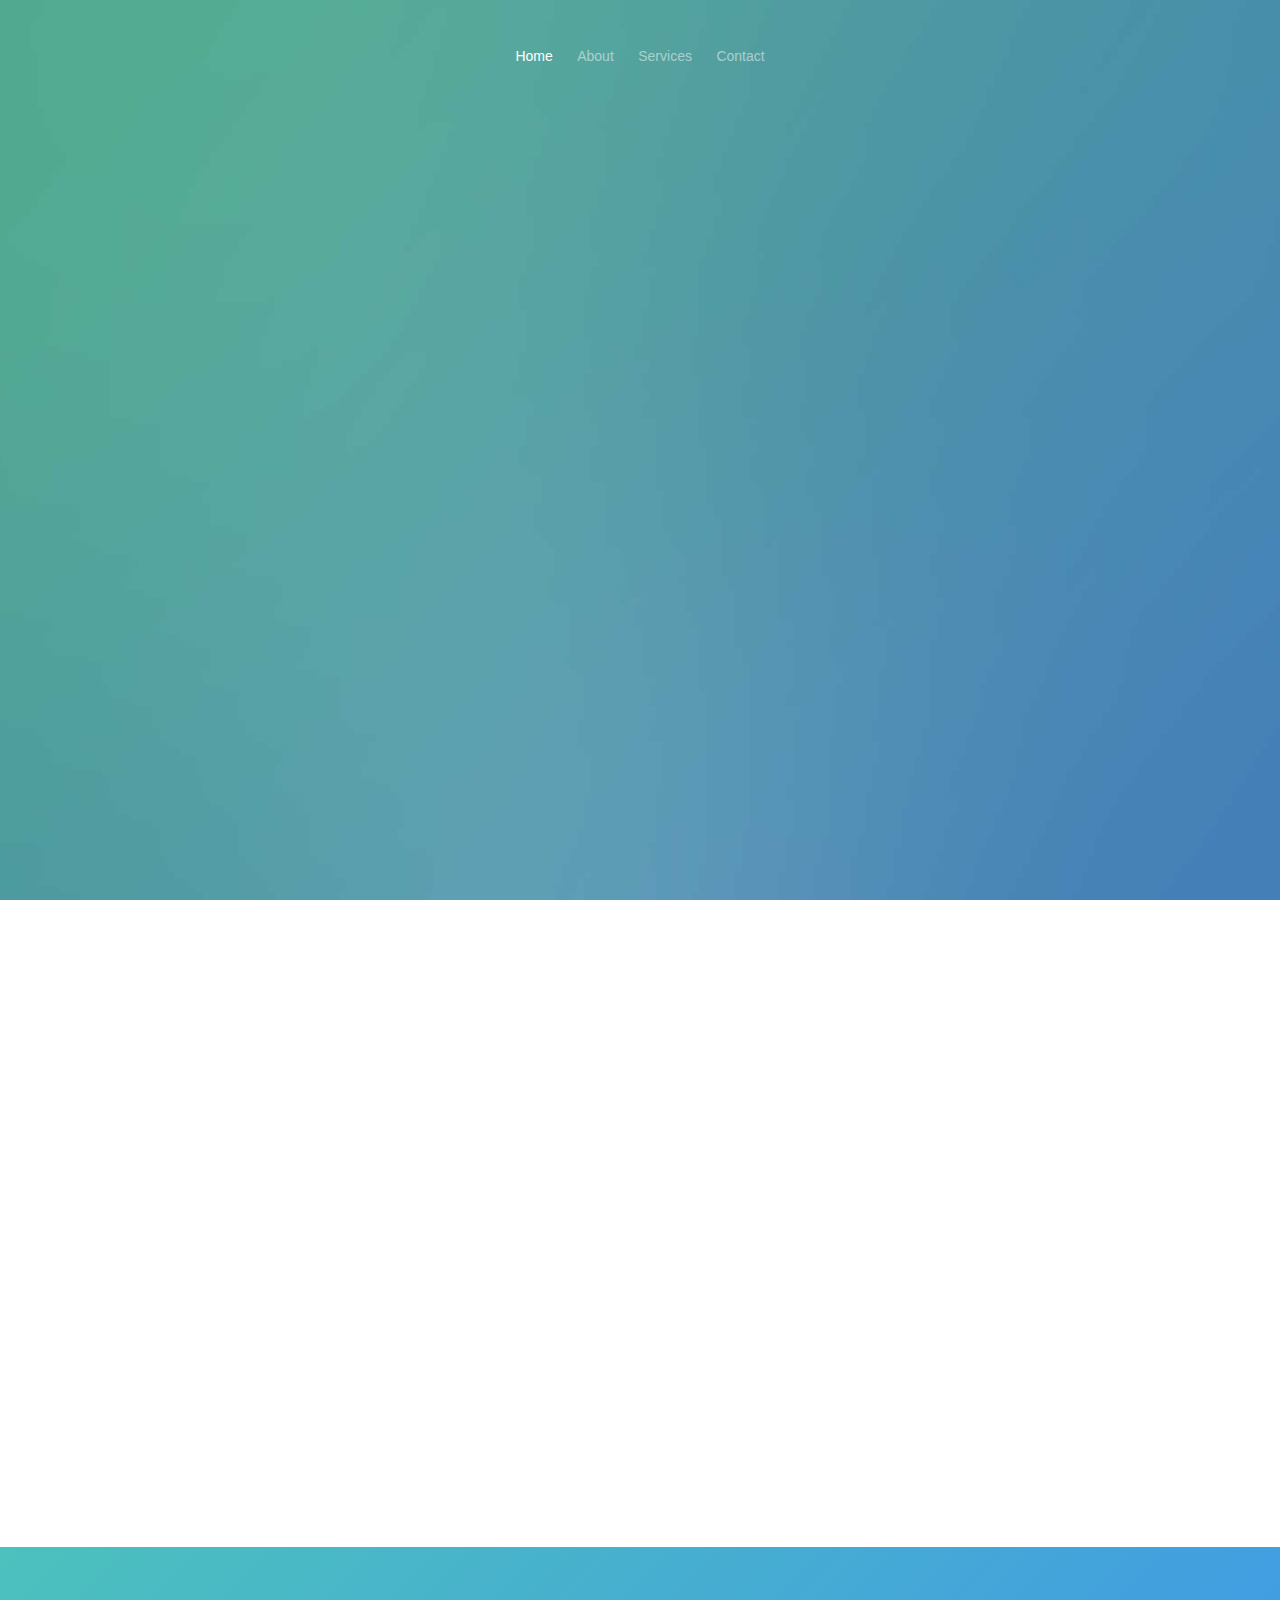
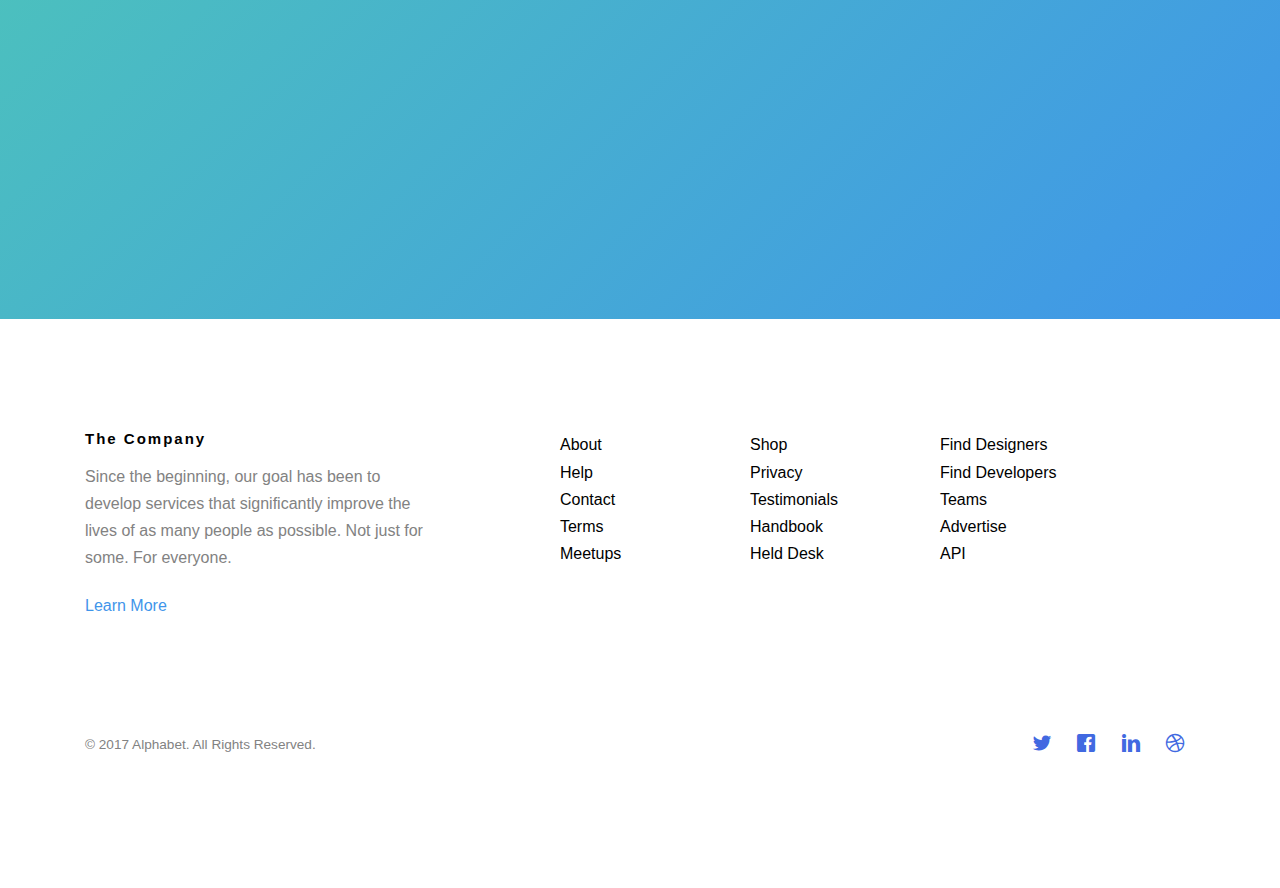
<file: index.html>
<!DOCTYPE HTML>
<html>
	<head>
	<meta charset="utf-8">
	<meta http-equiv="X-UA-Compatible" content="IE=edge">
	<title> Welcome </title>
	<meta name="viewport" content="width=device-width, initial-scale=1">
	<meta name="description" content="A demo project for study block" />
	<meta name="keywords" content="webiste, html5,responsive, demo project" />
	<meta name="author" content="Mayur and Yevhinii" />



	<!-- <link href='https://fonts.googleapis.com/css?family=Work+Sans:400,300,600,400italic,700' rel='stylesheet' type='text/css'> -->
	
	<!-- Animate.css -->
	<link rel="stylesheet" href="css/animate.css">
	<!-- Icomoon Icon Fonts-->
	<link rel="stylesheet" href="css/icomoon.css">
	<!-- Bootstrap  -->
	<link rel="stylesheet" href="css/bootstrap.css">

	<!-- Magnific Popup -->
	<link rel="stylesheet" href="css/magnific-popup.css">

	<!-- Owl Carousel  -->
	<link rel="stylesheet" href="css/owl.carousel.min.css">
	<link rel="stylesheet" href="css/owl.theme.default.min.css">

	<!-- Theme style  -->
	<link rel="stylesheet" href="css/style.css">

	<!-- Modernizr JS -->
	<script src="js/modernizr-2.6.2.min.js"></script>
	<!-- FOR IE9 below -->
	<!--[if lt IE 9]>
	<script src="js/respond.min.js"></script>
	<![endif]-->

	</head>
	<body>
		
	<div class="gtco-loader"></div>
	
	<div id="page">
	<nav class="gtco-nav" role="navigation">
		<div class="gtco-container">
			<div class="row">
				<div class="col-xs-2"></div>
				<div class="col-xs-8 text-center menu-1">
					<ul>
						<li class="active"><a href="index.html">Home</a></li>
						<li><a href="about.html">About</a></li>
						<li class="has-dropdown">
							<a href="services.html">Services</a>
							<ul class="dropdown">
								<li><a href="#">Search</a></li>
								<li><a href="#">Cloud</a></li>
								<li><a href="#">Drive</a></li>
								<li><a href="#">Analytics</a></li>
							</ul>
						</li>
						<li><a href="contact.html">Contact</a></li>
					</ul>
				</div>

			</div>
			
		</div>
	</nav>

	<header id="gtco-header" class="gtco-cover" role="banner" style="background-image:url(images/img_bg_1.jpg);">
		<div class="gtco-container">
			<div class="row">
				<div class="col-md-8 col-md-offset-2 text-center">
					<div class="display-t">
						<div class="display-tc animate-box" data-animate-effect="fadeIn">
							<h1>Alphabet</h1>
							<h2>Don't be so evil </h2>
							<p><a href="about.html" class="btn btn-default">Learn more</a></a></p>
						</div>
					</div>
				</div>
			</div>
		</div>
	</header>
	
	<div id="gtco-features">
		<div class="gtco-container">
			<div class="row">
				<div class="col-md-4 col-sm-4">
					<div class="feature-center animate-box" data-animate-effect="fadeIn">
						<span class="icon">
							<i class="icon-search"></i>
						</span>
						<h3>Search</h3>
						<p>Get instant answers on the web and on your phone.</p>
						<p><a href="#" class="btn btn-primary">Learn More</a></p>
					</div>
				</div>
				<div class="col-md-4 col-sm-4">
					<div class="feature-center animate-box" data-animate-effect="fadeIn">
						<span class="icon">
							<i class="icon-cloud"></i>
						</span>
						<h3>Cloud</h3>
						<p>We manage your infrastructure, provisioning servers and configuring networks. To let innovators innovate and let coders, well, just code..</p>
						<p><a href="#" class="btn btn-primary">Learn More</a></p>
					</div>
				</div>
				<div class="col-md-4 col-sm-4">
					<div class="feature-center animate-box" data-animate-effect="fadeIn">
						<span class="icon">
							<i class="icon-google-drive"></i>
						</span>
						<h3>Drive</h3>
						<p>A safe place for all your files.Store any file and access from anywhere</p>
						<p><a href="#" class="btn btn-primary">Learn More</a></p>
					</div>
				</div>
			</div>
		</div>
	</div>




	<div id="gtco-started">
		<div class="gtco-container">
			<div class="row animate-box">
				<div class="col-md-8 col-md-offset-2 text-center gtco-heading">
					<h2>Get Started</h2>
				</div>
			</div>
			<div class="row animate-box">
				<div class="col-md-12">
					<form class="form-inline">
						<div class="col-md-4 col-sm-4">
							<div class="form-group">
								<label for="email" class="sr-only">Email</label>
								<input type="email" class="form-control" id="email" placeholder="Email">
							</div>
						</div>
						<div class="col-md-4 col-sm-4">
							<div class="form-group">
								<label for="password" class="sr-only">Password</label>
								<input type="password" class="form-control" id="password" placeholder="Password">
							</div>
						</div>
						<div class="col-md-4 col-sm-4">
							<button type="submit" class="btn btn-default btn-block">Sign Up</button>
						</div>
					</form>
				</div>
			</div>
		</div>
	</div>

	<footer id="gtco-footer" role="contentinfo">
		<div class="gtco-container">
			<div class="row row-pb-md">
				<div class="col-md-4 gtco-widget">
					<h3>The Company</h3>
					<p>Since the beginning, our goal has been to develop services that significantly improve the lives of as many people as possible.
						Not just for some. For everyone.</p>
					<p><a href="#">Learn More</a></p>
				</div>
				<div class="col-md-2 col-sm-4 col-xs-6 col-md-push-1">
					<ul class="gtco-footer-links">
						<li><a href="#">About</a></li>
						<li><a href="#">Help</a></li>
						<li><a href="#">Contact</a></li>
						<li><a href="#">Terms</a></li>
						<li><a href="#">Meetups</a></li>
					</ul>
				</div>

				<div class="col-md-2 col-sm-4 col-xs-6 col-md-push-1">
					<ul class="gtco-footer-links">
						<li><a href="#">Shop</a></li>
						<li><a href="#">Privacy</a></li>
						<li><a href="#">Testimonials</a></li>
						<li><a href="#">Handbook</a></li>
						<li><a href="#">Held Desk</a></li>
					</ul>
				</div>

				<div class="col-md-2 col-sm-4 col-xs-6 col-md-push-1">
					<ul class="gtco-footer-links">
						<li><a href="#">Find Designers</a></li>
						<li><a href="#">Find Developers</a></li>
						<li><a href="#">Teams</a></li>
						<li><a href="#">Advertise</a></li>
						<li><a href="#">API</a></li>
					</ul>
				</div>
			</div>

			<div class="row copyright">
				<div class="col-md-12">
					<p class="pull-left">
						<small class="block">&copy; 2017 Alphabet. All Rights Reserved.</small>
					</p>
					<p class="pull-right">
						<ul class="gtco-social-icons pull-right">
							<li><a href="#"><i class="icon-twitter"></i></a></li>
							<li><a href="#"><i class="icon-facebook"></i></a></li>
							<li><a href="#"><i class="icon-linkedin"></i></a></li>
							<li><a href="#"><i class="icon-dribbble"></i></a></li>
						</ul>
					</p>
				</div>
			</div>

		</div>
	</footer>
	</div>

	<div class="gototop js-top">
		<a href="#" class="js-gotop"><i class="icon-arrow-up"></i></a>
	</div>
	
	<!-- jQuery -->
	<script src="js/jquery.min.js"></script>
	<!-- jQuery Easing -->
	<script src="js/jquery.easing.1.3.js"></script>
	<!-- Bootstrap -->
	<script src="js/bootstrap.min.js"></script>
	<!-- Waypoints -->
	<script src="js/jquery.waypoints.min.js"></script>
	<!-- Carousel -->
	<script src="js/owl.carousel.min.js"></script>
	<!-- countTo -->
	<script src="js/jquery.countTo.js"></script>
	<!-- Magnific Popup -->
	<script src="js/jquery.magnific-popup.min.js"></script>
	<script src="js/magnific-popup-options.js"></script>
	<!-- Main -->
	<script src="js/main.js"></script>

	</body>
</html>
</file>
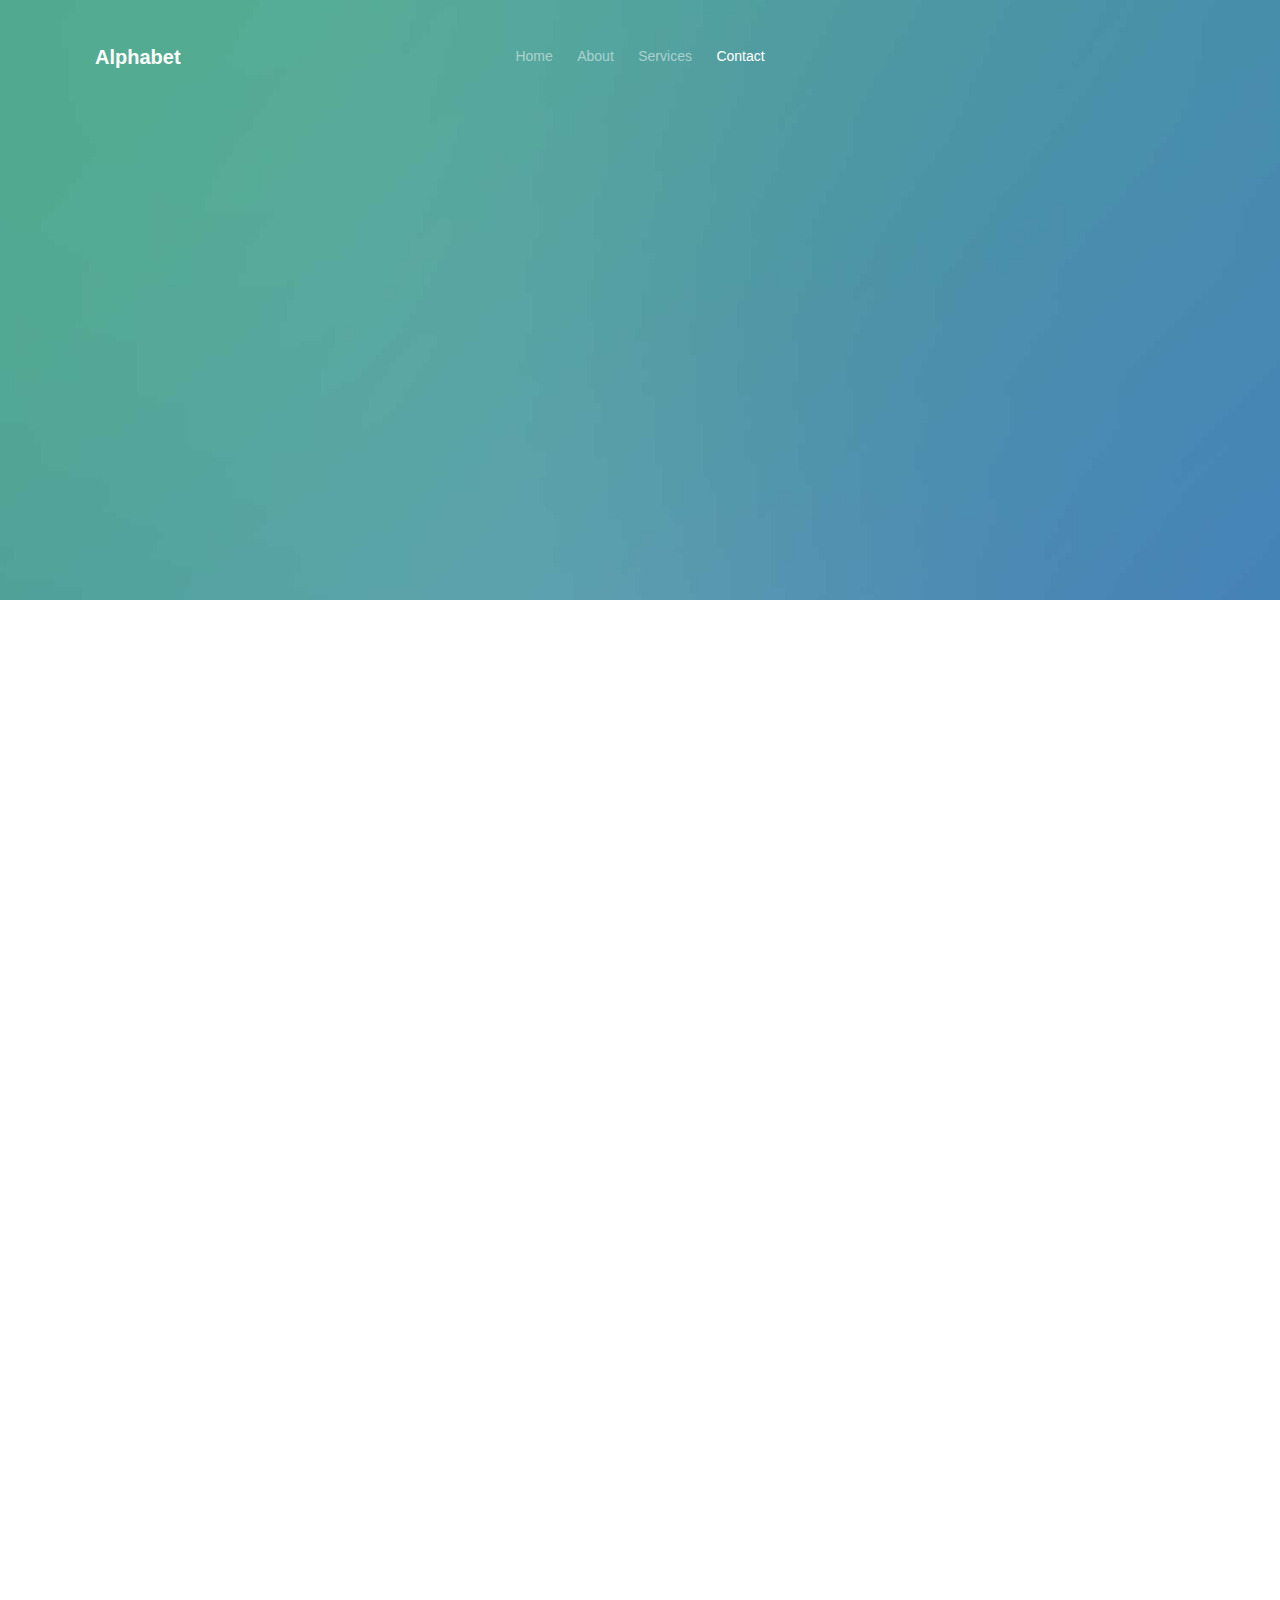
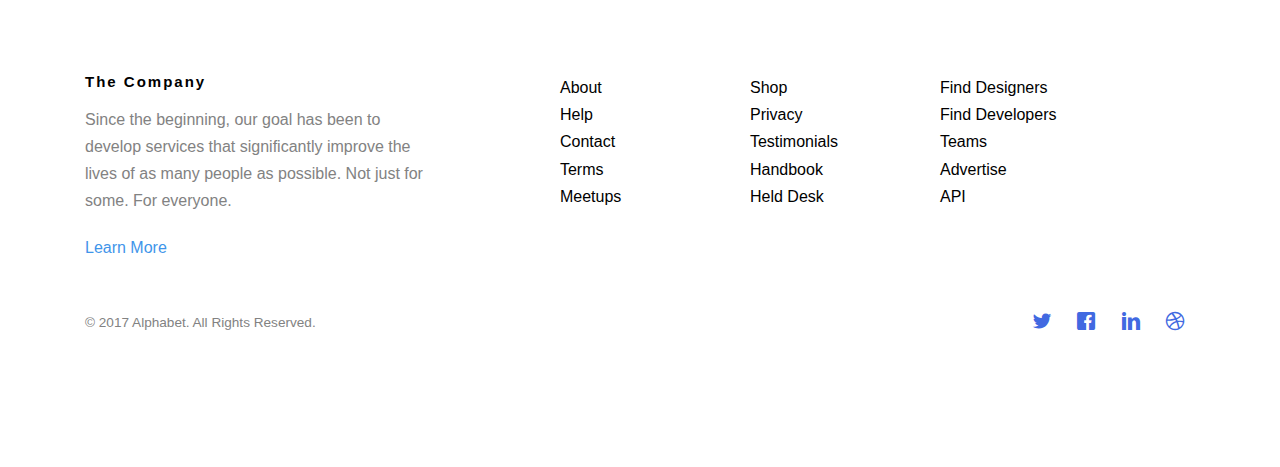
<file: contact.html>
<!DOCTYPE HTML>
<html>
	<head>
	<meta charset="utf-8">
	<meta http-equiv="X-UA-Compatible" content="IE=edge">
	<title>Oxygen &mdash; Free Website Template, Free HTML5 Template by gettemplates.co</title>
	<meta name="viewport" content="width=device-width, initial-scale=1">
	<meta name="description" content="Free HTML5 Website Template by gettemplates.co" />
	<meta name="keywords" content="free website templates, free html5, free template, free bootstrap, free website template, html5, css3, mobile first, responsive" />
	<meta name="author" content="gettemplates.co" />

	<!--
		Oxygen by gettemplates.co
		Twitter: http://twitter.com/gettemplateco
		URL: http://gettemplates.co
	-->

  	<!-- Facebook and Twitter integration -->
	<meta property="og:title" content=""/>
	<meta property="og:image" content=""/>
	<meta property="og:url" content=""/>
	<meta property="og:site_name" content=""/>
	<meta property="og:description" content=""/>
	<meta name="twitter:title" content="" />
	<meta name="twitter:image" content="" />
	<meta name="twitter:url" content="" />
	<meta name="twitter:card" content="" />

	<!-- <link href='https://fonts.googleapis.com/css?family=Work+Sans:400,300,600,400italic,700' rel='stylesheet' type='text/css'> -->
	
	<!-- Animate.css -->
	<link rel="stylesheet" href="css/animate.css">
	<!-- Icomoon Icon Fonts-->
	<link rel="stylesheet" href="css/icomoon.css">
	<!-- Bootstrap  -->
	<link rel="stylesheet" href="css/bootstrap.css">

	<!-- Magnific Popup -->
	<link rel="stylesheet" href="css/magnific-popup.css">

	<!-- Owl Carousel  -->
	<link rel="stylesheet" href="css/owl.carousel.min.css">
	<link rel="stylesheet" href="css/owl.theme.default.min.css">

	<!-- Theme style  -->
	<link rel="stylesheet" href="css/style.css">

	<!-- Modernizr JS -->
	<script src="js/modernizr-2.6.2.min.js"></script>
	<!-- FOR IE9 below -->
	<!--[if lt IE 9]>
	<script src="js/respond.min.js"></script>
	<![endif]-->

	</head>
	<body>
		
	<div class="gtco-loader"></div>
	
	<div id="page">
	<nav class="gtco-nav" role="navigation">
		<div class="gtco-container">
			<div class="row">
				<div class="col-xs-2">
					<div id="gtco-logo"><a href="index.html">Alphabet</a></div>
				</div>
				<div class="col-xs-8 text-center menu-1">
					<ul>
						<li><a href="index.html">Home</a></li>
						<li><a href="about.html">About</a></li>
						<li class="has-dropdown">
							<a href="services.html">Services</a>
							<ul class="dropdown">
								<li><a href="#">Search</a></li>
								<li><a href="#">Cloud</a></li>
								<li><a href="#">Drive</a></li>
								<li><a href="#">Analytics</a></li>
							</ul>
						</li>
						<li class="active"><a href="contact.html">Contact</a></li>
					</ul>
				</div>

			</div>
			
		</div>
	</nav>

	<header id="gtco-header" class="gtco-cover gtco-cover-sm" role="banner" style="background-image:url(images/img_bg_1.jpg);">

		<div class="gtco-container">
			<div class="row">
				<div class="col-md-8 col-md-offset-2 text-center">
					<div class="display-t">
						<div class="display-tc animate-box" data-animate-effect="fadeIn">
							<h1>Get In Touch</h1>
						</div>
					</div>
				</div>
			</div>
		</div>
	</header>
	
	<div class="gtco-section">
		<div class="gtco-container">
			<div class="row">
				<div class="col-md-6 animate-box">
					<h3>Get In Touch</h3>
					<form action="#">
						<div class="row form-group">
							<div class="col-md-6">
								<label for="fname">First Name</label>
								<input type="text" id="fname" class="form-control" placeholder="Your firstname">
							</div>
							<div class="col-md-6">
								<label for="lname">Last Name</label>
								<input type="text" id="lname" class="form-control" placeholder="Your lastname">
							</div>
						</div>

						<div class="row form-group">
							<div class="col-md-12">
								<label for="email">Email</label>
								<input type="text" id="email" class="form-control" placeholder="Your email address">
							</div>
						</div>

						<div class="row form-group">
							<div class="col-md-12">
								<label for="subject">Subject</label>
								<input type="text" id="subject" class="form-control" placeholder="Your subject of this message">
							</div>
						</div>

						<div class="row form-group">
							<div class="col-md-12">
								<label for="message">Message</label>
								<textarea name="message" id="message" cols="30" rows="10" class="form-control" placeholder="Write us something"></textarea>
							</div>
						</div>
						<div class="form-group">
							<input type="submit" value="Send Message" class="btn btn-primary">
						</div>

					</form>		
				</div>
				<div class="col-md-5 col-md-push-1 animate-box">
					
					<div class="gtco-contact-info">
						<h3>Contact Information</h3>
						<ul>
							<li class="address">Kamýcká 129 <br> Suchdol, 165 00 Praha 6</li>
							<li class="phone"><a href="tel://1234567920">+ 1235 2355 98</a></li>
							<li class="email"><a href="mailto:info@alphabet.com">info@alphabet.com</a></li>
							<li class="url"><a href="http://www.alphabet.com">Alphabet</a></li>
						</ul>
					</div>

				</div>
			</div>
			
		</div>
	</div>

	
	

	<footer id="gtco-footer" role="contentinfo">
		<div class="gtco-container">
			<div class="row">
				<div class="col-md-4 gtco-widget">
					<h3>The Company</h3>
					<p>Since the beginning, our goal has been to develop services that significantly improve the lives of as many people as possible.
						Not just for some. For everyone.</p>
					<p><a href="#">Learn More</a></p>
				</div>
				<div class="col-md-2 col-md-push-1">
					<ul class="gtco-footer-links">
						<li><a href="#">About</a></li>
						<li><a href="#">Help</a></li>
						<li><a href="#">Contact</a></li>
						<li><a href="#">Terms</a></li>
						<li><a href="#">Meetups</a></li>
					</ul>
				</div>

				<div class="col-md-2 col-md-push-1">
					<ul class="gtco-footer-links">
						<li><a href="#">Shop</a></li>
						<li><a href="#">Privacy</a></li>
						<li><a href="#">Testimonials</a></li>
						<li><a href="#">Handbook</a></li>
						<li><a href="#">Held Desk</a></li>
					</ul>
				</div>

				<div class="col-md-2 col-md-push-1">
					<ul class="gtco-footer-links">
						<li><a href="#">Find Designers</a></li>
						<li><a href="#">Find Developers</a></li>
						<li><a href="#">Teams</a></li>
						<li><a href="#">Advertise</a></li>
						<li><a href="#">API</a></li>
					</ul>
				</div>
			</div>

			<div class="row copyright">
				<div class="col-md-12">
					<p class="pull-left">
						<small class="block">&copy; 2017 Alphabet. All Rights Reserved.</small>

					</p>
					<p class="pull-right">
						<ul class="gtco-social-icons pull-right">
							<li><a href="#"><i class="icon-twitter"></i></a></li>
							<li><a href="#"><i class="icon-facebook"></i></a></li>
							<li><a href="#"><i class="icon-linkedin"></i></a></li>
							<li><a href="#"><i class="icon-dribbble"></i></a></li>
						</ul>
					</p>
				</div>
			</div>

		</div>
	</footer>
	</div>

	<div class="gototop js-top">
		<a href="#" class="js-gotop"><i class="icon-arrow-up"></i></a>
	</div>
	
	<!-- jQuery -->
	<script src="js/jquery.min.js"></script>
	<!-- jQuery Easing -->
	<script src="js/jquery.easing.1.3.js"></script>
	<!-- Bootstrap -->
	<script src="js/bootstrap.min.js"></script>
	<!-- Waypoints -->
	<script src="js/jquery.waypoints.min.js"></script>
	<!-- Carousel -->
	<script src="js/owl.carousel.min.js"></script>
	<!-- countTo -->
	<script src="js/jquery.countTo.js"></script>
	<!-- Magnific Popup -->
	<script src="js/jquery.magnific-popup.min.js"></script>
	<script src="js/magnific-popup-options.js"></script>
	<!-- Main -->
	<script src="js/main.js"></script>

	</body>
</html>
</file>
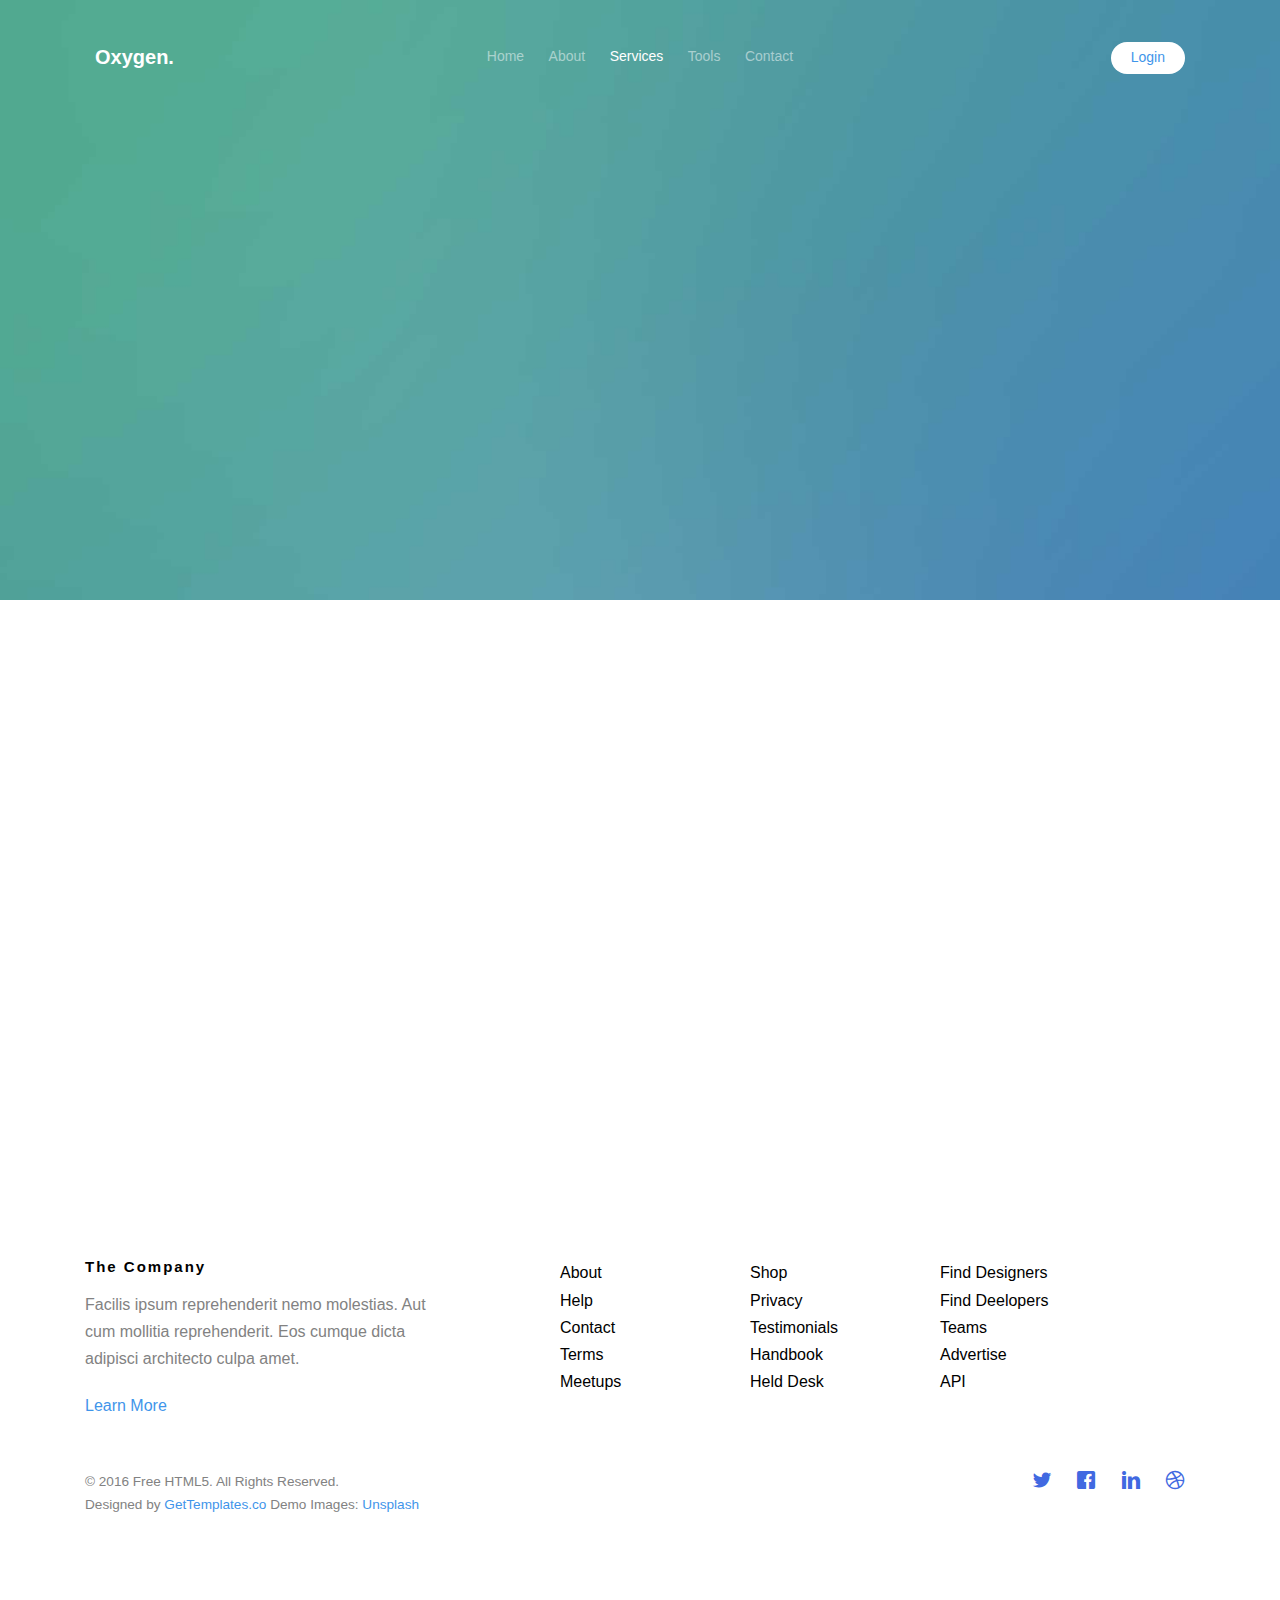
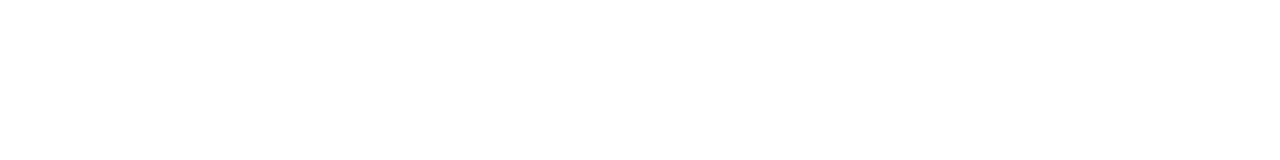
<file: mayur.html>
<!DOCTYPE HTML>
<html xmlns="http://www.w3.org/1999/html">
<head>
    <meta charset="utf-8">
    <meta http-equiv="X-UA-Compatible" content="IE=edge">
    <title>About Mayur</title>



    <!-- <link href='https://fonts.googleapis.com/css?family=Work+Sans:400,300,600,400italic,700' rel='stylesheet' type='text/css'> -->

    <!-- Animate.css -->
    <link rel="stylesheet" href="css/animate.css">
    <!-- Icomoon Icon Fonts-->
    <link rel="stylesheet" href="css/icomoon.css">
    <!-- Bootstrap  -->
    <link rel="stylesheet" href="css/bootstrap.css">

    <!-- Magnific Popup -->
    <link rel="stylesheet" href="css/magnific-popup.css">

    <!-- Owl Carousel  -->
    <link rel="stylesheet" href="css/owl.carousel.min.css">
    <link rel="stylesheet" href="css/owl.theme.default.min.css">

    <!-- Theme style  -->
    <link rel="stylesheet" href="css/style.css">

    <!-- Modernizr JS -->
    <script src="js/modernizr-2.6.2.min.js"></script>
    <!-- FOR IE9 below -->
    <!--[if lt IE 9]>
    <script src="js/respond.min.js"></script>
    <![endif]-->

</head>
<body>

<div class="gtco-loader"></div>

<div id="page">
    <nav class="gtco-nav" role="navigation">
        <div class="gtco-container">
            <div class="row">
                <div class="col-xs-2">
                    <div id="gtco-logo"><a href="index.html">Oxygen.</a></div>
                </div>
                <div class="col-xs-8 text-center menu-1">
                    <ul>
                        <li><a href="index.html">Home</a></li>
                        <li><a href="about.html">About</a></li>
                        <li class="has-dropdown active">
                            <a href="services.html">Services</a>
                            <ul class="dropdown">
                                <li><a href="#">Web Design</a></li>
                                <li><a href="#">eCommerce</a></li>
                                <li><a href="#">Branding</a></li>
                                <li><a href="#">API</a></li>
                            </ul>
                        </li>
                        <li class="has-dropdown">
                            <a href="#">Tools</a>
                            <ul class="dropdown">
                                <li><a href="#">HTML5</a></li>
                                <li><a href="#">CSS3</a></li>
                                <li><a href="#">Sass</a></li>
                                <li><a href="#">jQuery</a></li>
                            </ul>
                        </li>
                        <li><a href="contact.html">Contact</a></li>
                    </ul>
                </div>
                <div class="col-xs-2 text-right hidden-xs menu-2">
                    <ul>
                        <li class="btn-cta"><a href="#"><span>Login</span></a></li>
                    </ul>
                </div>
            </div>

        </div>
    </nav>

    <header id="gtco-header" class="gtco-cover gtco-cover-sm" role="banner" style="background-image:url(images/img_bg_1.jpg);">

        <div class="gtco-container">
            <div class="row">
                <div class="col-md-8 col-md-offset-2 text-center">
                    <div class="display-t">
                        <div class="display-tc animate-box" data-animate-effect="fadeIn">
                            <img src="images/mayur.jpg" alt="Mayur" class="img-responsive" style="width: 40%" height="30%" align="right">
                            <h1>Mayur </h1>
                        </div>
                    </div>
                </div>
            </div>
        </div>
    </header>
<div class="col-md-4 col-sm-4 animate-box" data-animate-effect="fadeIn">
<div style="text-align: match-parent">

        <p><h3 class="text-right">Areas of Interest</h3></p>
</div>
</div>
    <div id="gtco-features">
        <div class="gtco-container">
            <div class="row">
                <div class="col-md-4 col-sm-4 animate-box" data-animate-effect="fadeIn">
                    <div class="feature-center">
						<span class="icon">
							<i class="icon-code"></i>
						</span>
                        <h3>Java</h3>
                        <p>Java is a concurrent, class-based, object-oriented programming language </p>
                        <p><a href="#" class="btn btn-primary">Learn More</a></p>
                    </div>
                </div>
                <div class="col-md-4 col-sm-4 animate-box" data-animate-effect="fadeIn">
                    <div class="feature-center">
						<span class="icon">
							<i class="icon-music"></i>
						</span>
                        <h3>Music</h3>
                        <p>Like to listen songs and play piano. </p>
                        <p> <a href="#" class="btn btn-primary">Learn More</a> </p>
                    </div>
                </div>
                <div class="col-md-4 col-sm-4 animate-box" data-animate-effect="fadeIn">
                    <div class="feature-center">
						<span class="icon">
							<i class="icon-tv"></i>
						</span>
                        <h3>DWF</h3>
                        <p>Like to go out for drinks with friends and enjoy with them </p>
                        <p><a href="#" class="btn btn-primary">Learn More</a></p>
                    </div>
                </div>


    <footer id="gtco-footer" role="contentinfo">
        <div class="gtco-container">
            <div class="row">
                <div class="col-md-4 gtco-widget">
                    <h3>The Company</h3>
                    <p>Facilis ipsum reprehenderit nemo molestias. Aut cum mollitia reprehenderit. Eos cumque dicta adipisci architecto culpa amet.</p>
                    <p><a href="#">Learn More</a></p>
                </div>
                <div class="col-md-2 col-md-push-1">
                    <ul class="gtco-footer-links">
                        <li><a href="#">About</a></li>
                        <li><a href="#">Help</a></li>
                        <li><a href="#">Contact</a></li>
                        <li><a href="#">Terms</a></li>
                        <li><a href="#">Meetups</a></li>
                    </ul>
                </div>

                <div class="col-md-2 col-md-push-1">
                    <ul class="gtco-footer-links">
                        <li><a href="#">Shop</a></li>
                        <li><a href="#">Privacy</a></li>
                        <li><a href="#">Testimonials</a></li>
                        <li><a href="#">Handbook</a></li>
                        <li><a href="#">Held Desk</a></li>
                    </ul>
                </div>

                <div class="col-md-2 col-md-push-1">
                    <ul class="gtco-footer-links">
                        <li><a href="#">Find Designers</a></li>
                        <li><a href="#">Find Deelopers</a></li>
                        <li><a href="#">Teams</a></li>
                        <li><a href="#">Advertise</a></li>
                        <li><a href="#">API</a></li>
                    </ul>
                </div>
            </div>

            <div class="row copyright">
                <div class="col-md-12">
                    <p class="pull-left">
                        <small class="block">&copy; 2016 Free HTML5. All Rights Reserved.</small>
                        <small class="block">Designed by <a href="http://gettemplates.co/" target="_blank">GetTemplates.co</a> Demo Images: <a href="http://unsplash.co/" target="_blank">Unsplash</a></small>
                    </p>
                    <p class="pull-right">
                    <ul class="gtco-social-icons pull-right">
                        <li><a href="#"><i class="icon-twitter"></i></a></li>
                        <li><a href="#"><i class="icon-facebook"></i></a></li>
                        <li><a href="#"><i class="icon-linkedin"></i></a></li>
                        <li><a href="#"><i class="icon-dribbble"></i></a></li>
                    </ul>
                    </p>
                </div>
            </div>

        </div>
    </footer>
</div>

<div class="gototop js-top">
    <a href="#" class="js-gotop"><i class="icon-arrow-up"></i></a>
</div>

<!-- jQuery -->
<script src="js/jquery.min.js"></script>
<!-- jQuery Easing -->
<script src="js/jquery.easing.1.3.js"></script>
<!-- Bootstrap -->
<script src="js/bootstrap.min.js"></script>
<!-- Waypoints -->
<script src="js/jquery.waypoints.min.js"></script>
<!-- Carousel -->
<script src="js/owl.carousel.min.js"></script>
<!-- countTo -->
<script src="js/jquery.countTo.js"></script>
<!-- Magnific Popup -->
<script src="js/jquery.magnific-popup.min.js"></script>
<script src="js/magnific-popup-options.js"></script>
<!-- Main -->
<script src="js/main.js"></script>

        </div>
    </div>
</div>
</body>
</html>
</file>
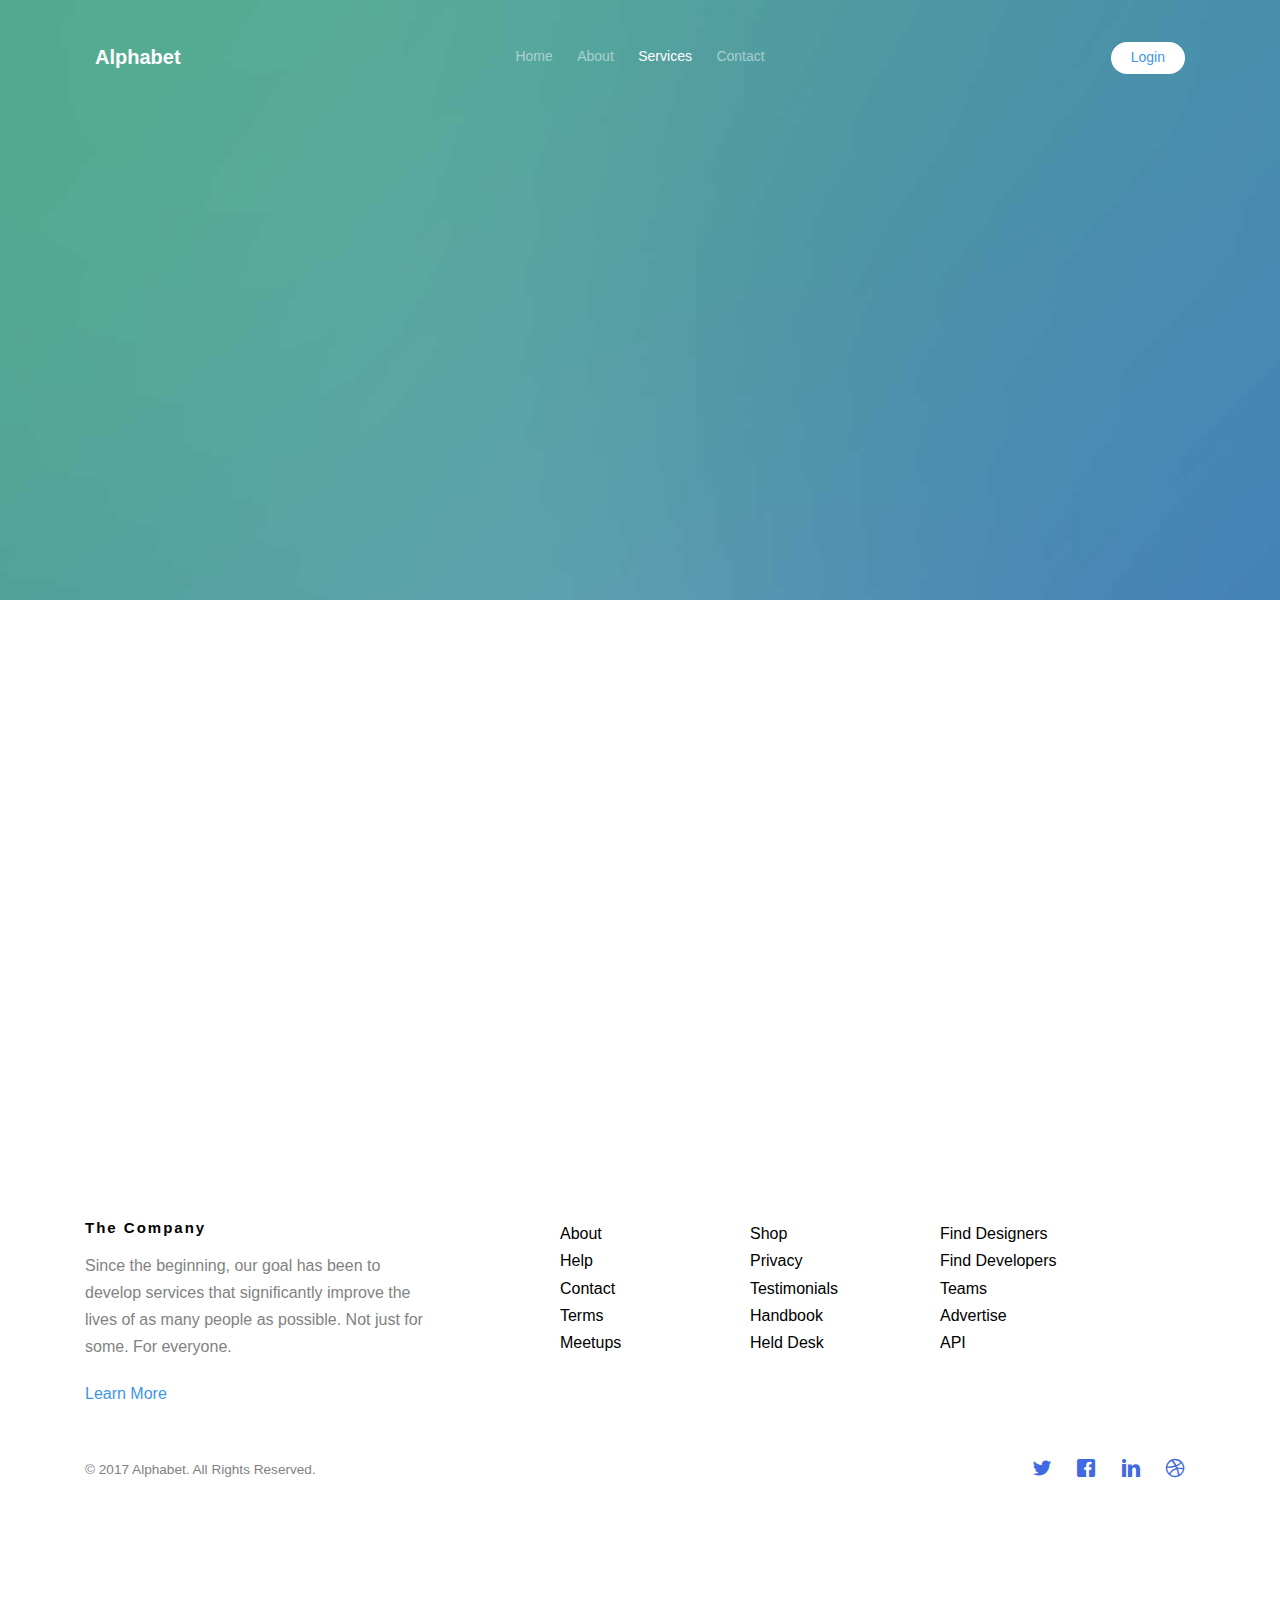
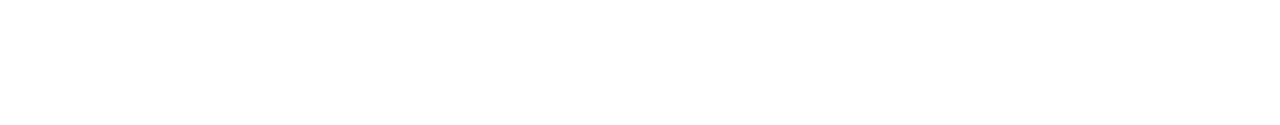
<file: services.html>
<!DOCTYPE HTML>
<html>
	<head>
	<meta charset="utf-8">
	<meta http-equiv="X-UA-Compatible" content="IE=edge">
	<title>Alphabet Services</title>




	<!-- <link href='https://fonts.googleapis.com/css?family=Work+Sans:400,300,600,400italic,700' rel='stylesheet' type='text/css'> -->
	
	<!-- Animate.css -->
	<link rel="stylesheet" href="css/animate.css">
	<!-- Icomoon Icon Fonts-->
	<link rel="stylesheet" href="css/icomoon.css">
	<!-- Bootstrap  -->
	<link rel="stylesheet" href="css/bootstrap.css">

	<!-- Magnific Popup -->
	<link rel="stylesheet" href="css/magnific-popup.css">

	<!-- Owl Carousel  -->
	<link rel="stylesheet" href="css/owl.carousel.min.css">
	<link rel="stylesheet" href="css/owl.theme.default.min.css">

	<!-- Theme style  -->
	<link rel="stylesheet" href="css/style.css">

	<!-- Modernizr JS -->
	<script src="js/modernizr-2.6.2.min.js"></script>
	<!-- FOR IE9 below -->
	<!--[if lt IE 9]>
	<script src="js/respond.min.js"></script>
	<![endif]-->

	</head>
	<body>
		
	<div class="gtco-loader"></div>
	
	<div id="page">
	<nav class="gtco-nav" role="navigation">
		<div class="gtco-container">
			<div class="row">
				<div class="col-xs-2">
					<div id="gtco-logo"><a href="index.html">Alphabet</a></div>
				</div>
				<div class="col-xs-8 text-center menu-1">
					<ul>
						<li><a href="index.html">Home</a></li>
						<li><a href="about.html">About</a></li>
						<li class="has-dropdown active">
							<a href="services.html">Services</a>
							<ul class="dropdown">
								<li><a href="#">Search</a></li>
								<li><a href="#">Cloud</a></li>
								<li><a href="#">Drive</a></li>
								<li><a href="#">Analytics</a></li>
							</ul>
						</li>
						<li><a href="contact.html">Contact</a></li>
					</ul>
				</div>
				<div class="col-xs-2 text-right hidden-xs menu-2">
					<ul>
						<li class="btn-cta"><a href="#"><span>Login</span></a></li>
					</ul>
				</div>
			</div>
			
		</div>
	</nav>

	<header id="gtco-header" class="gtco-cover gtco-cover-sm" role="banner" style="background-image:url(images/img_bg_1.jpg);">

		<div class="gtco-container">
			<div class="row">
				<div class="col-md-8 col-md-offset-2 text-center">
					<div class="display-t">
						<div class="display-tc animate-box" data-animate-effect="fadeIn">
							<h1>Our Services</h1>
							<h2>Search, store, cloud services for your business and analytics to better understand your customer.</a></h2>
						</div>
					</div>
				</div>
			</div>
		</div>
	</header>
	
	<div id="gtco-features">
		<div class="gtco-container">
			<div class="row">
				<div class="col-md-4 col-sm-4 animate-box" data-animate-effect="fadeIn">
					<div class="feature-center">
						<span class="icon">
							<i class="icon-database"></i>
						</span>
						<h3>Storage and Databases</h3>
						<p>Scalable, resilient, high performance object storage and databases for your applications.</p>
						<p><a href="#" class="btn btn-primary">Learn More</a></p>
					</div>
				</div>
				<div class="col-md-4 col-sm-4 animate-box" data-animate-effect="fadeIn">
					<div class="feature-center">
						<span class="icon">
							<i class="icon-network"></i>
						</span>
						<h3>Fully Responsive</h3>
						<p>A Fast, High Performance Global Network with online and offline transfer solutions for moving data quickly and securely.</p>
						<p><a href="#" class="btn btn-primary">Learn More</a></p>
					</div>
				</div>
				<div class="col-md-4 col-sm-4 animate-box" data-animate-effect="fadeIn">
					<div class="feature-center">
						<span class="icon">
							<i class="icon-rocket"></i>
						</span>
						<h3>Web Starter</h3>
						<p>Develop and deploy your applications using our command-line interface and other developer tools.</p>
						<p><a href="#" class="btn btn-primary">Learn More</a></p>
					</div>
				</div>


	<footer id="gtco-footer" role="contentinfo">
		<div class="gtco-container">
			<div class="row">
				<div class="col-md-4 gtco-widget">
					<h3>The Company</h3>
					<p>Since the beginning, our goal has been to develop services that significantly improve the lives of as many people as possible.
						Not just for some. For everyone.</p>
					<p><a href="#">Learn More</a></p>
				</div>
				<div class="col-md-2 col-md-push-1">
					<ul class="gtco-footer-links">
						<li><a href="#">About</a></li>
						<li><a href="#">Help</a></li>
						<li><a href="#">Contact</a></li>
						<li><a href="#">Terms</a></li>
						<li><a href="#">Meetups</a></li>
					</ul>
				</div>

				<div class="col-md-2 col-md-push-1">
					<ul class="gtco-footer-links">
						<li><a href="#">Shop</a></li>
						<li><a href="#">Privacy</a></li>
						<li><a href="#">Testimonials</a></li>
						<li><a href="#">Handbook</a></li>
						<li><a href="#">Held Desk</a></li>
					</ul>
				</div>

				<div class="col-md-2 col-md-push-1">
					<ul class="gtco-footer-links">
						<li><a href="#">Find Designers</a></li>
						<li><a href="#">Find Developers</a></li>
						<li><a href="#">Teams</a></li>
						<li><a href="#">Advertise</a></li>
						<li><a href="#">API</a></li>
					</ul>
				</div>
			</div>

			<div class="row copyright">
				<div class="col-md-12">
					<p class="pull-left">
						<small class="block">&copy; 2017 Alphabet. All Rights Reserved.</small>

					</p>
					<p class="pull-right">
						<ul class="gtco-social-icons pull-right">
							<li><a href="#"><i class="icon-twitter"></i></a></li>
							<li><a href="#"><i class="icon-facebook"></i></a></li>
							<li><a href="#"><i class="icon-linkedin"></i></a></li>
							<li><a href="#"><i class="icon-dribbble"></i></a></li>
						</ul>
					</p>
				</div>
			</div>

		</div>
	</footer>
	</div>

	<div class="gototop js-top">
		<a href="#" class="js-gotop"><i class="icon-arrow-up"></i></a>
	</div>
	
	<!-- jQuery -->
	<script src="js/jquery.min.js"></script>
	<!-- jQuery Easing -->
	<script src="js/jquery.easing.1.3.js"></script>
	<!-- Bootstrap -->
	<script src="js/bootstrap.min.js"></script>
	<!-- Waypoints -->
	<script src="js/jquery.waypoints.min.js"></script>
	<!-- Carousel -->
	<script src="js/owl.carousel.min.js"></script>
	<!-- countTo -->
	<script src="js/jquery.countTo.js"></script>
	<!-- Magnific Popup -->
	<script src="js/jquery.magnific-popup.min.js"></script>
	<script src="js/magnific-popup-options.js"></script>
	<!-- Main -->
	<script src="js/main.js"></script>
		</div>
	</div>
	</div></body>
</html>
</file>
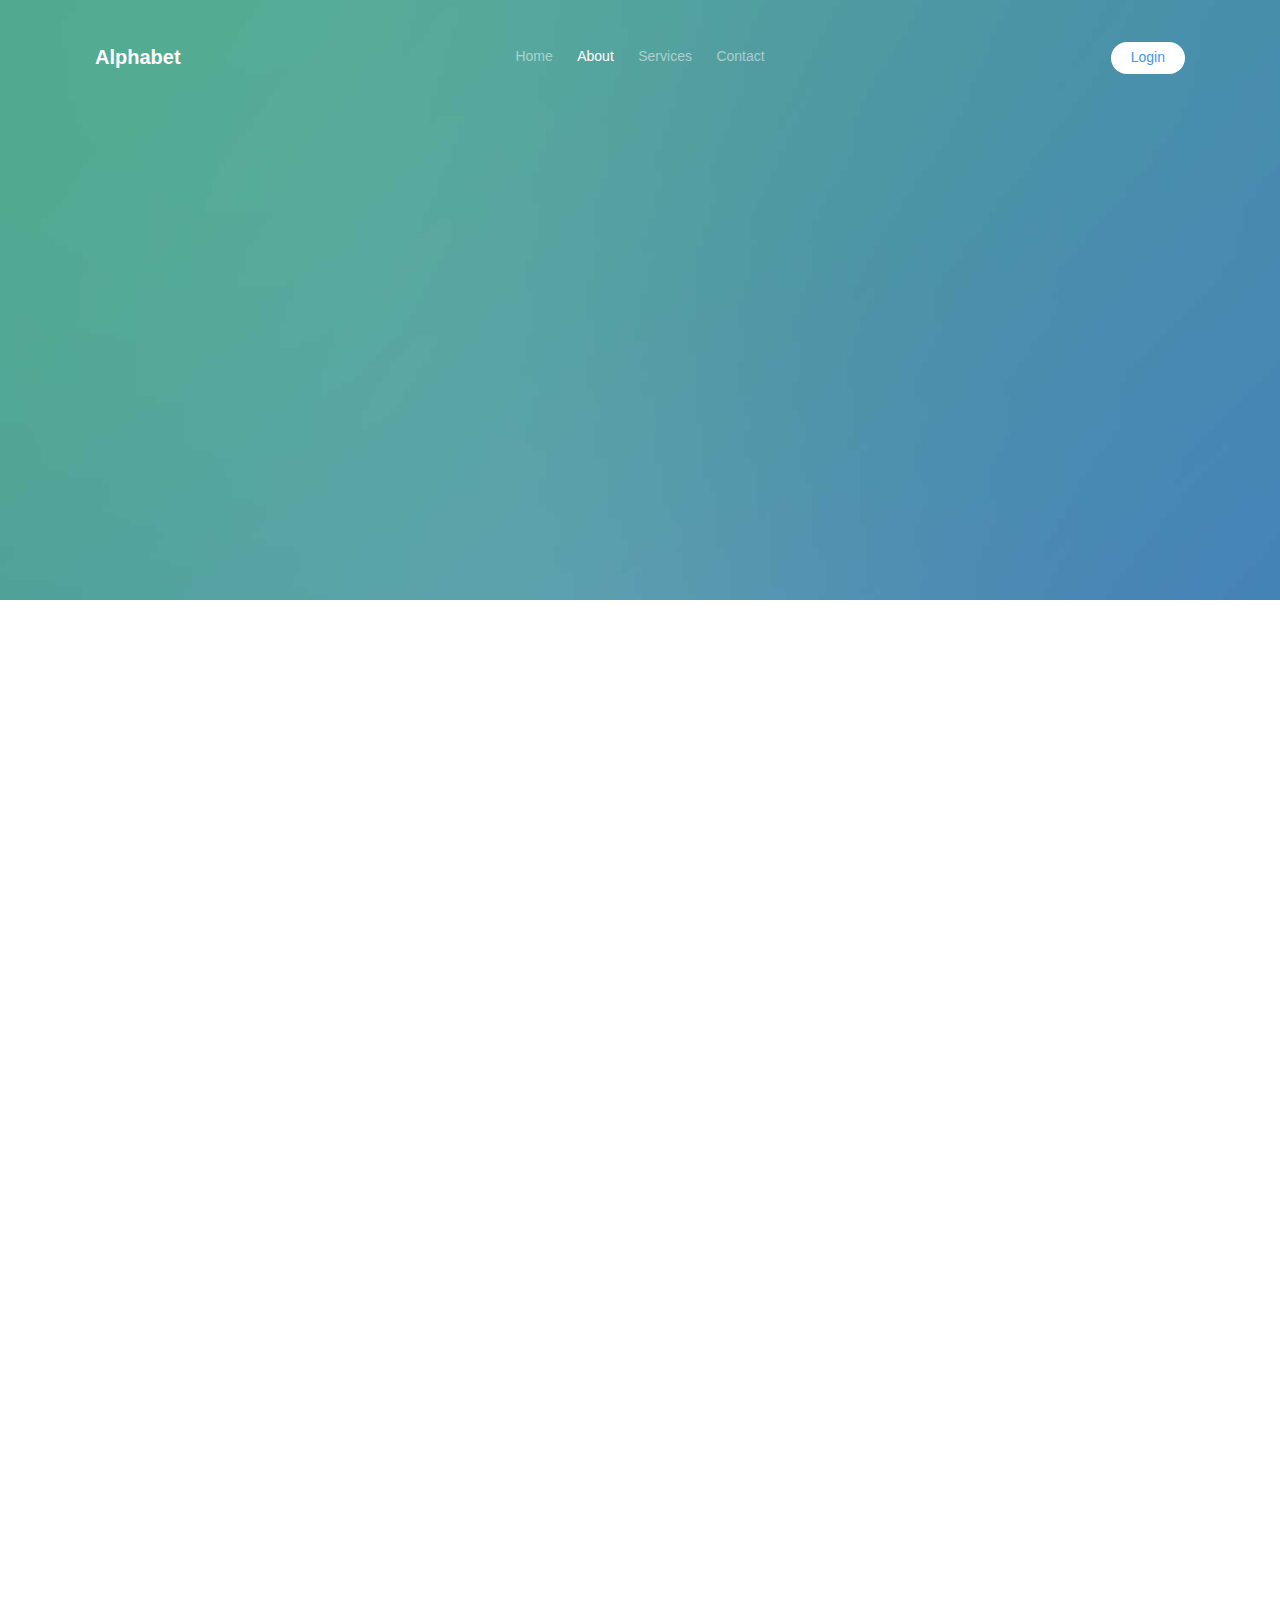
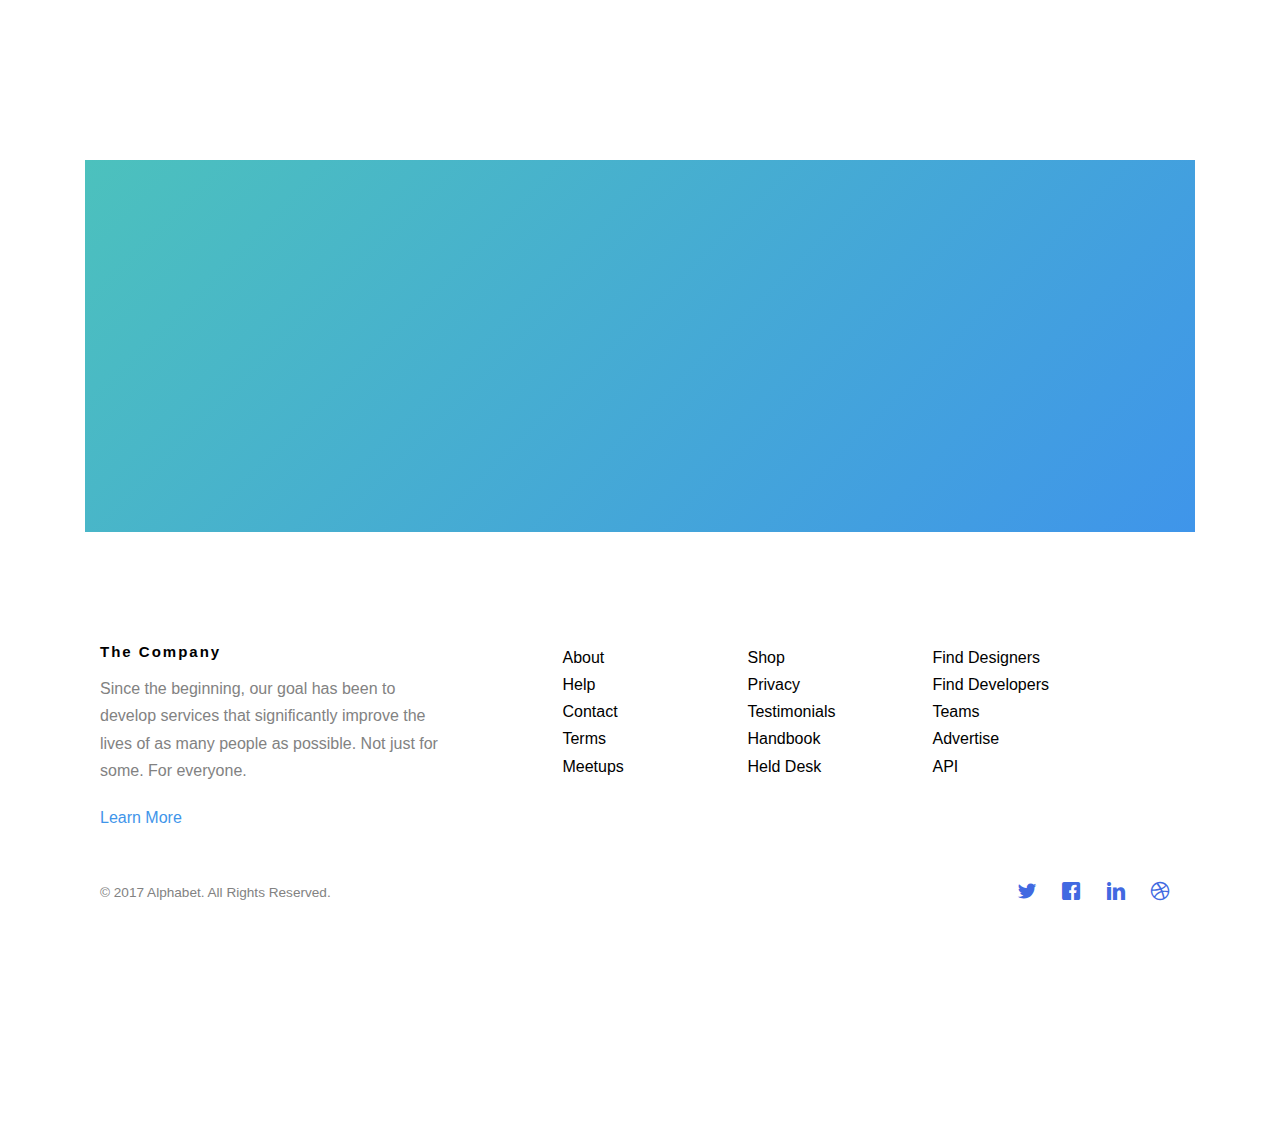
<file: Project/about.html>
<!DOCTYPE HTML>
<html>
	<head>
	<meta charset="utf-8">
	<meta http-equiv="X-UA-Compatible" content="IE=edge">
	<title>About us</title>


	<!-- <link href='https://fonts.googleapis.com/css?family=Work+Sans:400,300,600,400italic,700' rel='stylesheet' type='text/css'> -->
	
	<!-- Animate.css -->
	<link rel="stylesheet" href="css/animate.css">
	<!-- Icomoon Icon Fonts-->
	<link rel="stylesheet" href="css/icomoon.css">
	<!-- Bootstrap  -->
	<link rel="stylesheet" href="css/bootstrap.css">

	<!-- Magnific Popup -->
	<link rel="stylesheet" href="css/magnific-popup.css">

	<!-- Owl Carousel  -->
	<link rel="stylesheet" href="css/owl.carousel.min.css">
	<link rel="stylesheet" href="css/owl.theme.default.min.css">

	<!-- Theme style  -->
	<link rel="stylesheet" href="css/style.css">

	<!-- Modernizr S -->
	<script src="js/modernizr-2.6.2.min.js"></script>
	<!-- FOR IE9 below -->
	<!--[if lt IE 9]>
	<script src="js/respond.min.js"></script>
	<![endif]-->

	</head>
	<body>
		
	<div class="gtco-loader"></div>
	
	<div id="page">
	<nav class="gtco-nav" role="navigation">
		<div class="gtco-container">
			<div class="row">
				<div class="col-xs-2">
					<div id="gtco-logo"><a href="index.html">Alphabet</a></div>
				</div>
				<div class="col-xs-8 text-center menu-1">
					<ul>
						<li><a href="index.html">Home</a></li>
						<li class="active"><a href="about.html">About</a></li>
						<li class="has-dropdown">
							<a href="services.html">Services</a>
							<ul class="dropdown">
								<li><a href="#">Search</a></li>
								<li><a href="#">Cloud</a></li>
								<li><a href="#">Storage</a></li>
								<li><a href="#">Analytics</a></li>
							</ul>
						</li>
						<li><a href="contact.html">Contact</a></li>
					</ul>
				</div>
				<div class="col-xs-2 text-right hidden-xs menu-2">
					<ul>
						<li class="btn-cta"><a href="#"><span>Login</span></a></li>
					</ul>
				</div>
			</div>
			
		</div>
	</nav>

	<header id="gtco-header" class="gtco-cover gtco-cover-sm" role="banner" style="background-image:url(images/img_bg_1.jpg);">

		<div class="gtco-container">
			<div class="row">
				<div class="col-md-8 col-md-offset-2 text-center">
					<div class="display-t">
						<div class="display-tc animate-box" data-animate-effect="fadeIn">
							<h1>About us</h1>
							<h2>We are an technology company that specializes in Internet-related services and products. These include online advertising technologies, search, cloud computing and software</h2>
						</div>
					</div>
				</div>
			</div>
		</div>
	</header>
	
	<div class="gtco-section">
		<div class="gtco-container">
			<div class="row animate-box">
				<div class="col-md-8 col-md-offset-2 text-center gtco-heading gtco-heading-sm">
					<h2>Our History</h2>
				</div>
			</div>
			<div class="row animate-box">
				<div class="col-md-6 col-md-offset-3 text-center"  >
					<p>The Alphabet story begins in 2017 at Czech Life Sciences University. Mayur Sanpurkar and Yevhenii Samoilov students there, were assigned to do a project in study block. They agreed about nearly everything during the first meeting and struck a partnership. Working from their dorm rooms, they created a website called Alphabet that provides services like search, youtube,drive and cloud storage.</p>
					<p>Since the beginning, our goal has been to develop services that significantly improve the lives of as many people as possible.
						Not just for some. For everyone.</p>
				</div>
			</div>
		</div>
	</div>


	<div id="gtco-team" class="gtco-section">
		<div class="gtco-container">
			<div class="row animate-box">
				<div class="col-md-8 col-md-offset-2 text-center gtco-heading">
					<h2>Our Team</h2>
				</div>
			</div>
			<div class="row">
				<div class="col-md-6 animate-box" data-animate-effect="fadeIn">
					<div class="gtco-staff">
						<a href="mayur.html">
						<img src="images/mayur.jpg"></a>
						<h3>Mayur Sanpurkar</h3>
						<strong class="role">Java and back-end Developer</strong>
						<p></p>
						<ul class="gtco-social-icons">
							<li><a href="#"><i class="icon-facebook"></i></a></li>
							<li><a href="#"><i class="icon-twitter"></i></a></li>
							<li><a href="#"><i class="icon-dribbble"></i></a></li>
							<li><a href="#"><i class="icon-github"></i></a></li>
						</ul>
					</div>
				</div>
				<div class="col-md-6 animate-box" data-animate-effect="fadeIn">
					<div class="gtco-staff">
						<a href="yevhenii.html">
						<img src="images/person_2.jpg" alt="Free HTML5 Templates by gettemplates.co">
						</a>
						<h3>Yevhenii Samoilov</h3>
						<strong class="role">C# Developer</strong>
						<p></p>
						<ul class="gtco-social-icons">
							<li><a href="#"><i class="icon-facebook"></i></a></li>
							<li><a href="#"><i class="icon-twitter"></i></a></li>
							<li><a href="#"><i class="icon-dribbble"></i></a></li>
							<li><a href="#"><i class="icon-github"></i></a></li>
						</ul>
					</div>
				</div>
			</div>
	

	<div id="gtco-started">
		<div class="gtco-container">
			<div class="row animate-box">
				<div class="col-md-8 col-md-offset-2 text-center gtco-heading">
					<h2>Get Started</h2>
				</div>
			</div>
			<div class="row animate-box">
				<div class="col-md-12">
					<form class="form-inline">
						<div class="col-md-4 col-sm-4">
							<div class="form-group">
								<label for="email" class="sr-only">Email</label>
								<input type="email" class="form-control" id="email" placeholder="Email">
							</div>
						</div>
						<div class="col-md-4 col-sm-4">
							<div class="form-group">
								<label for="password" class="sr-only">Password</label>
								<input type="password" class="form-control" id="password" placeholder="Password">
							</div>
						</div>
						<div class="col-md-4 col-sm-4">
							<button type="submit" class="btn btn-default btn-block">Sign Up</button>
						</div>
					</form>
				</div>
			</div>
		</div>
	</div>

	<footer id="gtco-footer" role="contentinfo">
		<div class="gtco-container">
			<div class="row">
				<div class="col-md-4 gtco-widget">
					<h3>The Company</h3>
					<p>Since the beginning, our goal has been to develop services that significantly improve the lives of as many people as possible.
						Not just for some. For everyone.</p>
					<p><a href="#">Learn More</a></p>
				</div>
				<div class="col-md-2 col-md-push-1">
					<ul class="gtco-footer-links">
						<li><a href="#">About</a></li>
						<li><a href="#">Help</a></li>
						<li><a href="#">Contact</a></li>
						<li><a href="#">Terms</a></li>
						<li><a href="#">Meetups</a></li>
					</ul>
				</div>

				<div class="col-md-2 col-md-push-1">
					<ul class="gtco-footer-links">
						<li><a href="#">Shop</a></li>
						<li><a href="#">Privacy</a></li>
						<li><a href="#">Testimonials</a></li>
						<li><a href="#">Handbook</a></li>
						<li><a href="#">Held Desk</a></li>
					</ul>
				</div>

				<div class="col-md-2 col-md-push-1">
					<ul class="gtco-footer-links">
						<li><a href="#">Find Designers</a></li>
						<li><a href="#">Find Developers</a></li>
						<li><a href="#">Teams</a></li>
						<li><a href="#">Advertise</a></li>
						<li><a href="#">API</a></li>
					</ul>
				</div>
			</div>

			<div class="row copyright">
				<div class="col-md-12">
					<p class="pull-left">
						<small class="block">&copy; 2017 Alphabet. All Rights Reserved.</small>

					</p>
					<p class="pull-right">
						<ul class="gtco-social-icons pull-right">
							<li><a href="#"><i class="icon-twitter"></i></a></li>
							<li><a href="#"><i class="icon-facebook"></i></a></li>
							<li><a href="#"><i class="icon-linkedin"></i></a></li>
							<li><a href="#"><i class="icon-dribbble"></i></a></li>
						</ul>
					</p>
				</div>
			</div>

		</div>
	</footer>
	</div>

	<div class="gototop js-top">
		<a href="#" class="js-gotop"><i class="icon-arrow-up"></i></a>
	</div>
	
	<!-- jQuery -->
	<script src="js/jquery.min.js"></script>
	<!-- jQuery Easing -->
	<script src="js/jquery.easing.1.3.js"></script>
	<!-- Bootstrap -->
	<script src="js/bootstrap.min.js"></script>
	<!-- Waypoints -->
	<script src="js/jquery.waypoints.min.js"></script>
	<!-- Carousel -->
	<script src="js/owl.carousel.min.js"></script>
	<!-- countTo -->
	<script src="js/jquery.countTo.js"></script>
	<!-- Magnific Popup -->
	<script src="js/jquery.magnific-popup.min.js"></script>
	<script src="js/magnific-popup-options.js"></script>
	<!-- Main -->
	<script src="js/main.js"></script>

	</div>
	</div>
	</body>
</html>
</file>
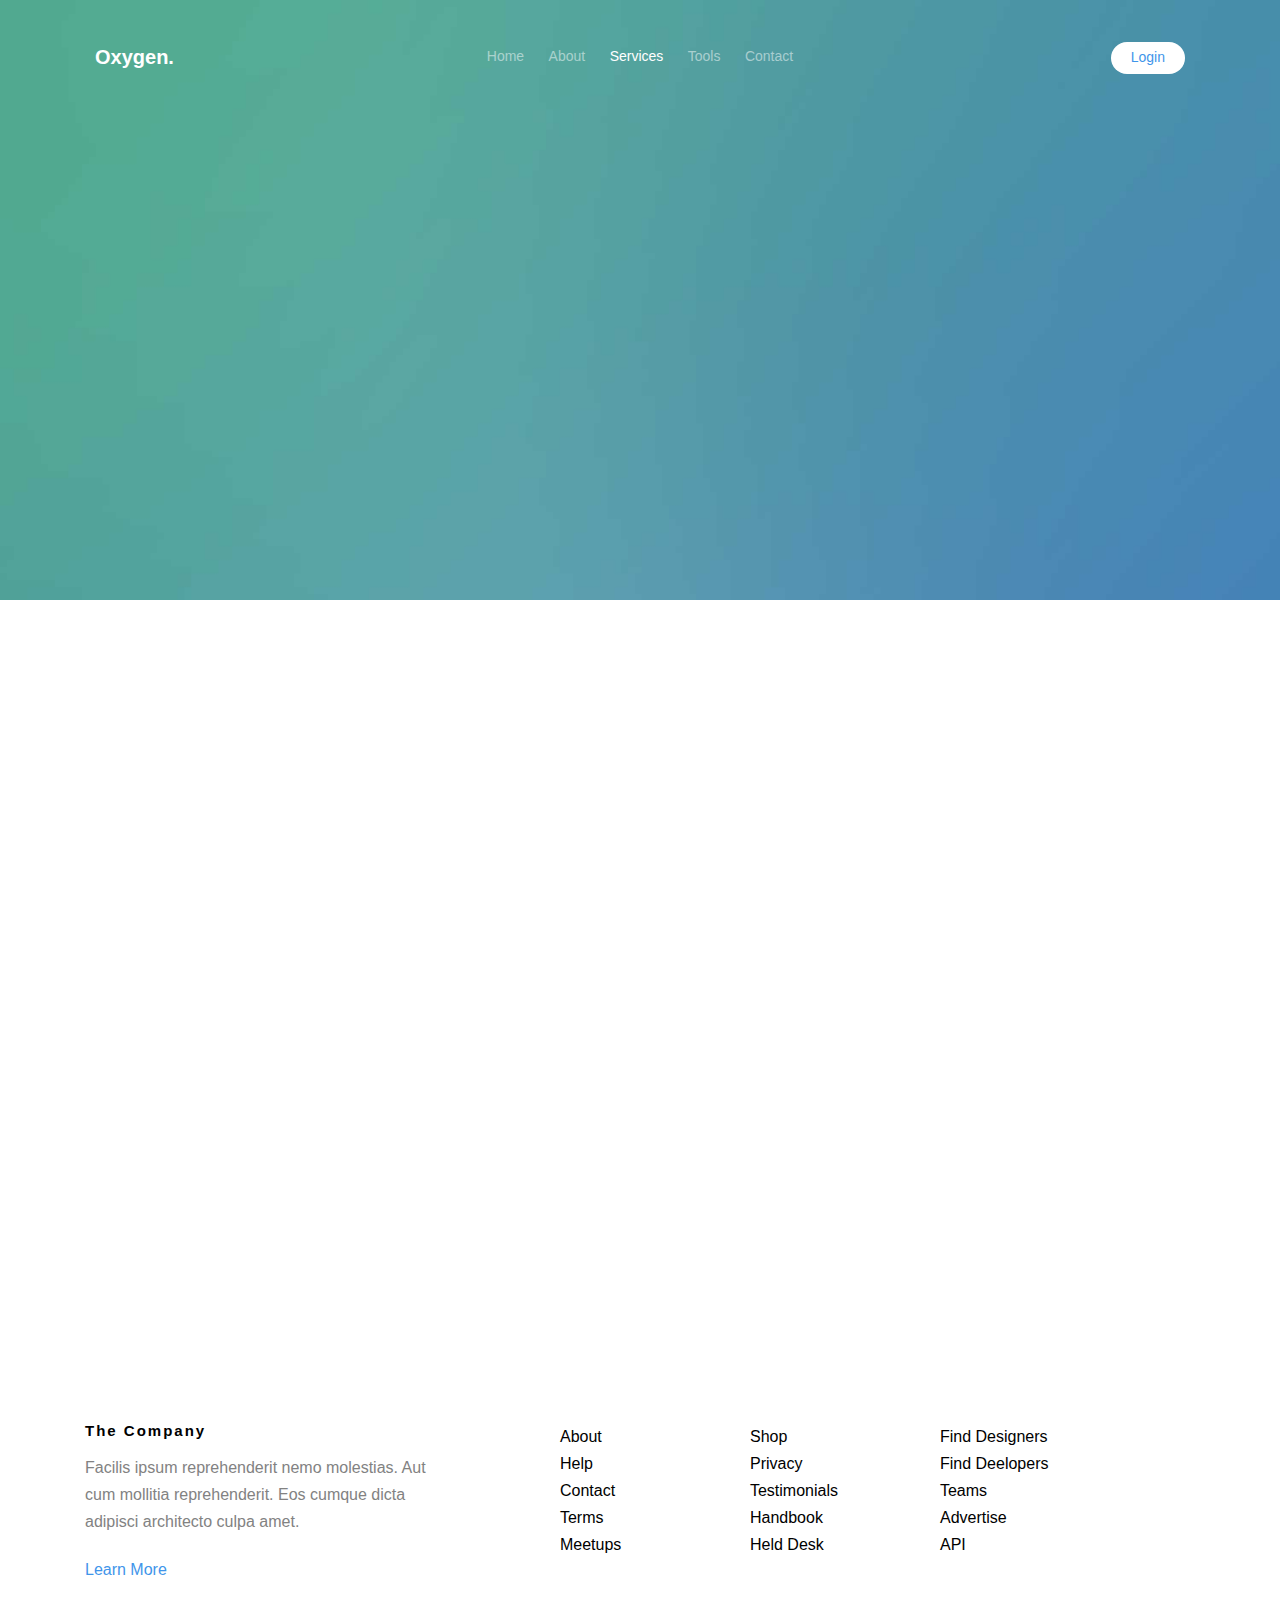
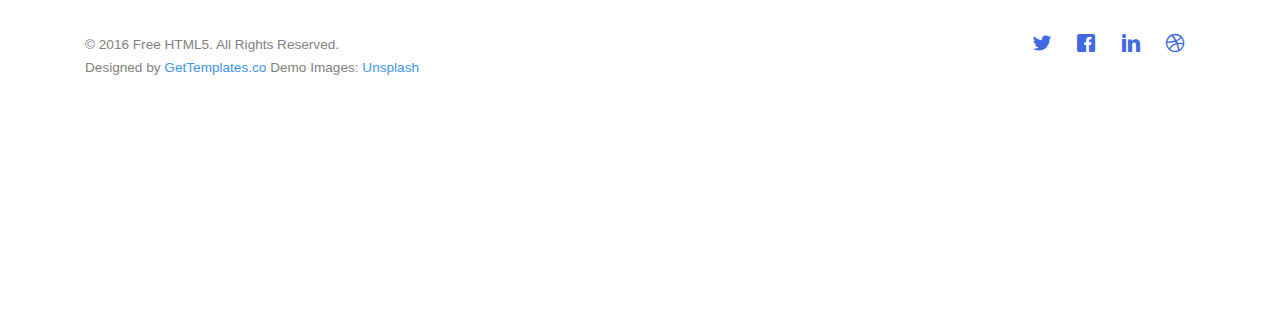
<file: Project/mayur.html>
<!DOCTYPE HTML>
<html xmlns="http://www.w3.org/1999/html">
<head>
    <meta charset="utf-8">
    <meta http-equiv="X-UA-Compatible" content="IE=edge">
    <title>About Mayur</title>



    <!-- <link href='https://fonts.googleapis.com/css?family=Work+Sans:400,300,600,400italic,700' rel='stylesheet' type='text/css'> -->

    <!-- Animate.css -->
    <link rel="stylesheet" href="css/animate.css">
    <!-- Icomoon Icon Fonts-->
    <link rel="stylesheet" href="css/icomoon.css">
    <!-- Bootstrap  -->
    <link rel="stylesheet" href="css/bootstrap.css">

    <!-- Magnific Popup -->
    <link rel="stylesheet" href="css/magnific-popup.css">

    <!-- Owl Carousel  -->
    <link rel="stylesheet" href="css/owl.carousel.min.css">
    <link rel="stylesheet" href="css/owl.theme.default.min.css">

    <!-- Theme style  -->
    <link rel="stylesheet" href="css/style.css">

    <!-- Modernizr JS -->
    <script src="js/modernizr-2.6.2.min.js"></script>
    <!-- FOR IE9 below -->
    <!--[if lt IE 9]>
    <script src="js/respond.min.js"></script>
    <![endif]-->

</head>
<body>

<div class="gtco-loader"></div>

<div id="page">
    <nav class="gtco-nav" role="navigation">
        <div class="gtco-container">
            <div class="row">
                <div class="col-xs-2">
                    <div id="gtco-logo"><a href="index.html">Oxygen.</a></div>
                </div>
                <div class="col-xs-8 text-center menu-1">
                    <ul>
                        <li><a href="index.html">Home</a></li>
                        <li><a href="about.html">About</a></li>
                        <li class="has-dropdown active">
                            <a href="services.html">Services</a>
                            <ul class="dropdown">
                                <li><a href="#">Web Design</a></li>
                                <li><a href="#">eCommerce</a></li>
                                <li><a href="#">Branding</a></li>
                                <li><a href="#">API</a></li>
                            </ul>
                        </li>
                        <li class="has-dropdown">
                            <a href="#">Tools</a>
                            <ul class="dropdown">
                                <li><a href="#">HTML5</a></li>
                                <li><a href="#">CSS3</a></li>
                                <li><a href="#">Sass</a></li>
                                <li><a href="#">jQuery</a></li>
                            </ul>
                        </li>
                        <li><a href="contact.html">Contact</a></li>
                    </ul>
                </div>
                <div class="col-xs-2 text-right hidden-xs menu-2">
                    <ul>
                        <li class="btn-cta"><a href="#"><span>Login</span></a></li>
                    </ul>
                </div>
            </div>

        </div>
    </nav>

    <header id="gtco-header" class="gtco-cover gtco-cover-sm" role="banner" style="background-image:url(images/img_bg_1.jpg);">

        <div class="gtco-container">
            <div class="row">
                <div class="col-md-8 col-md-offset-2 text-center">
                    <div class="display-t">
                        <div class="display-tc animate-box" data-animate-effect="fadeIn">
                            <img src="images/mayur.jpg" alt="Mayur" class="img-responsive" style="width: 40%" height="30%" align="right">
                            <h1>Mayur </h1>
                        </div>
                    </div>
                </div>
            </div>
        </div>
    </header>
<div class="col-md-4 col-sm-4 animate-box" data-animate-effect="fadeIn">
<div style="text-align: match-parent">

        <p><h3 class="text-right">Areas of Interest</h3></p>
</div>
</div>
    <div id="gtco-features">
        <div class="gtco-container">
            <div class="row">
                <div class="col-md-4 col-sm-4 animate-box" data-animate-effect="fadeIn">
                    <div class="feature-center">
						<span class="icon">
							<i class="icon-music"></i>
						</span>
                        <h3>Back End</h3>
                        <p>The back end is the machine that runs a site—the user doesn’t see it or directly interact with it as with client-side technology, but it’s always running in the background, delivering smooth functionality, a desktop-like experience, and information from the database right into the browser.</p>
                        <p><a href="#" class="btn btn-primary">Learn More</a></p>
                    </div>
                </div>
                <div class="col-md-4 col-sm-4 animate-box" data-animate-effect="fadeIn">
                    <div class="feature-center">
						<span class="icon">
							<i class="icon-code"></i>
						</span>
                        <h3></h3>
                        <p>Dignissimos asperiores vitae velit veniam totam fuga molestias accusamus alias autem provident. Odit ab aliquam dolor eius.</p>
                        <p><a href="#" class="btn btn-primary">Learn More</a></p>
                    </div>
                </div>
                <div class="col-md-4 col-sm-4 animate-box" data-animate-effect="fadeIn">
                    <div class="feature-center">
						<span class="icon">
							<i class="icon-power"></i>
						</span>
                        <h3>Web Starter</h3>
                        <p>Dignissimos asperiores vitae velit veniam totam fuga molestias accusamus alias autem provident. Odit ab aliquam dolor eius.</p>
                        <p><a href="#" class="btn btn-primary">Learn More</a></p>
                    </div>
                </div>


    <footer id="gtco-footer" role="contentinfo">
        <div class="gtco-container">
            <div class="row">
                <div class="col-md-4 gtco-widget">
                    <h3>The Company</h3>
                    <p>Facilis ipsum reprehenderit nemo molestias. Aut cum mollitia reprehenderit. Eos cumque dicta adipisci architecto culpa amet.</p>
                    <p><a href="#">Learn More</a></p>
                </div>
                <div class="col-md-2 col-md-push-1">
                    <ul class="gtco-footer-links">
                        <li><a href="#">About</a></li>
                        <li><a href="#">Help</a></li>
                        <li><a href="#">Contact</a></li>
                        <li><a href="#">Terms</a></li>
                        <li><a href="#">Meetups</a></li>
                    </ul>
                </div>

                <div class="col-md-2 col-md-push-1">
                    <ul class="gtco-footer-links">
                        <li><a href="#">Shop</a></li>
                        <li><a href="#">Privacy</a></li>
                        <li><a href="#">Testimonials</a></li>
                        <li><a href="#">Handbook</a></li>
                        <li><a href="#">Held Desk</a></li>
                    </ul>
                </div>

                <div class="col-md-2 col-md-push-1">
                    <ul class="gtco-footer-links">
                        <li><a href="#">Find Designers</a></li>
                        <li><a href="#">Find Deelopers</a></li>
                        <li><a href="#">Teams</a></li>
                        <li><a href="#">Advertise</a></li>
                        <li><a href="#">API</a></li>
                    </ul>
                </div>
            </div>

            <div class="row copyright">
                <div class="col-md-12">
                    <p class="pull-left">
                        <small class="block">&copy; 2016 Free HTML5. All Rights Reserved.</small>
                        <small class="block">Designed by <a href="http://gettemplates.co/" target="_blank">GetTemplates.co</a> Demo Images: <a href="http://unsplash.co/" target="_blank">Unsplash</a></small>
                    </p>
                    <p class="pull-right">
                    <ul class="gtco-social-icons pull-right">
                        <li><a href="#"><i class="icon-twitter"></i></a></li>
                        <li><a href="#"><i class="icon-facebook"></i></a></li>
                        <li><a href="#"><i class="icon-linkedin"></i></a></li>
                        <li><a href="#"><i class="icon-dribbble"></i></a></li>
                    </ul>
                    </p>
                </div>
            </div>

        </div>
    </footer>
</div>

<div class="gototop js-top">
    <a href="#" class="js-gotop"><i class="icon-arrow-up"></i></a>
</div>

<!-- jQuery -->
<script src="js/jquery.min.js"></script>
<!-- jQuery Easing -->
<script src="js/jquery.easing.1.3.js"></script>
<!-- Bootstrap -->
<script src="js/bootstrap.min.js"></script>
<!-- Waypoints -->
<script src="js/jquery.waypoints.min.js"></script>
<!-- Carousel -->
<script src="js/owl.carousel.min.js"></script>
<!-- countTo -->
<script src="js/jquery.countTo.js"></script>
<!-- Magnific Popup -->
<script src="js/jquery.magnific-popup.min.js"></script>
<script src="js/magnific-popup-options.js"></script>
<!-- Main -->
<script src="js/main.js"></script>

</body>
</html>
</file>
<file: css/icomoon.css>
@font-face {
  font-family: 'icomoon';
  src:  url('../fonts/icomoon/icomoon.eot?6iuir');
  src:  url('../fonts/icomoon/icomoon.eot?6iuir#iefix') format('embedded-opentype'),
    url('../fonts/icomoon/icomoon.ttf?6iuir') format('truetype'),
    url('../fonts/icomoon/icomoon.woff?6iuir') format('woff'),
    url('../fonts/icomoon/icomoon.svg?6iuir#icomoon') format('svg');
  font-weight: normal;
  font-style: normal;
}

[class^="icon-"], [class*=" icon-"] {
  /* use !important to prevent issues with browser extensions that change fonts */
  font-family: 'icomoon' !important;
  speak: none;
  font-style: normal;
  font-weight: normal;
  font-variant: normal;
  text-transform: none;
  line-height: 1;

  /* Better Font Rendering =========== */
  -webkit-font-smoothing: antialiased;
  -moz-osx-font-smoothing: grayscale;
}

.icon-eye:before {
  content: "\e000";
}
.icon-paper-clip:before {
  content: "\e001";
}
.icon-mail:before {
  content: "\e002";
}
.icon-toggle:before {
  content: "\e003";
}
.icon-layout:before {
  content: "\e004";
}
.icon-link:before {
  content: "\e005";
}
.icon-bell:before {
  content: "\e006";
}
.icon-lock:before {
  content: "\e007";
}
.icon-unlock:before {
  content: "\e008";
}
.icon-ribbon:before {
  content: "\e009";
}
.icon-image:before {
  content: "\e010";
}
.icon-signal:before {
  content: "\e011";
}
.icon-target:before {
  content: "\e012";
}
.icon-clipboard:before {
  content: "\e013";
}
.icon-clock:before {
  content: "\e014";
}
.icon-watch:before {
  content: "\e015";
}
.icon-air-play:before {
  content: "\e016";
}
.icon-camera:before {
  content: "\e017";
}
.icon-video:before {
  content: "\e018";
}
.icon-disc:before {
  content: "\e019";
}
.icon-printer:before {
  content: "\e020";
}
.icon-monitor:before {
  content: "\e021";
}
.icon-server:before {
  content: "\e022";
}
.icon-cog:before {
  content: "\e023";
}
.icon-heart:before {
  content: "\e024";
}
.icon-paragraph:before {
  content: "\e025";
}
.icon-align-justify:before {
  content: "\e026";
}
.icon-align-left:before {
  content: "\e027";
}
.icon-align-center:before {
  content: "\e028";
}
.icon-align-right:before {
  content: "\e029";
}
.icon-book:before {
  content: "\e030";
}
.icon-layers:before {
  content: "\e031";
}
.icon-stack:before {
  content: "\e032";
}
.icon-stack-2:before {
  content: "\e033";
}
.icon-paper:before {
  content: "\e034";
}
.icon-paper-stack:before {
  content: "\e035";
}
.icon-search:before {
  content: "\e036";
}
.icon-zoom-in:before {
  content: "\e037";
}
.icon-zoom-out:before {
  content: "\e038";
}
.icon-reply:before {
  content: "\e039";
}
.icon-circle-plus:before {
  content: "\e040";
}
.icon-circle-minus:before {
  content: "\e041";
}
.icon-circle-check:before {
  content: "\e042";
}
.icon-circle-cross:before {
  content: "\e043";
}
.icon-square-plus:before {
  content: "\e044";
}
.icon-square-minus:before {
  content: "\e045";
}
.icon-square-check:before {
  content: "\e046";
}
.icon-square-cross:before {
  content: "\e047";
}
.icon-microphone:before {
  content: "\e048";
}
.icon-record:before {
  content: "\e049";
}
.icon-skip-back:before {
  content: "\e050";
}
.icon-rewind:before {
  content: "\e051";
}
.icon-play:before {
  content: "\e052";
}
.icon-pause:before {
  content: "\e053";
}
.icon-stop:before {
  content: "\e054";
}
.icon-fast-forward:before {
  content: "\e055";
}
.icon-skip-forward:before {
  content: "\e056";
}
.icon-shuffle:before {
  content: "\e057";
}
.icon-repeat:before {
  content: "\e058";
}
.icon-folder:before {
  content: "\e059";
}
.icon-umbrella:before {
  content: "\e060";
}
.icon-moon:before {
  content: "\e061";
}
.icon-thermometer:before {
  content: "\e062";
}
.icon-drop:before {
  content: "\e063";
}
.icon-sun:before {
  content: "\e064";
}
.icon-cloud:before {
  content: "\e065";
}
.icon-cloud-upload:before {
  content: "\e066";
}
.icon-cloud-download:before {
  content: "\e067";
}
.icon-upload:before {
  content: "\e068";
}
.icon-download:before {
  content: "\e069";
}
.icon-location:before {
  content: "\e070";
}
.icon-location-2:before {
  content: "\e071";
}
.icon-map:before {
  content: "\e072";
}
.icon-battery:before {
  content: "\e073";
}
.icon-head:before {
  content: "\e074";
}
.icon-briefcase:before {
  content: "\e075";
}
.icon-speech-bubble:before {
  content: "\e076";
}
.icon-anchor:before {
  content: "\e077";
}
.icon-globe:before {
  content: "\e078";
}
.icon-box:before {
  content: "\e079";
}
.icon-reload:before {
  content: "\e080";
}
.icon-share:before {
  content: "\e081";
}
.icon-marquee:before {
  content: "\e082";
}
.icon-marquee-plus:before {
  content: "\e083";
}
.icon-marquee-minus:before {
  content: "\e084";
}
.icon-tag:before {
  content: "\e085";
}
.icon-power:before {
  content: "\e086";
}
.icon-command:before {
  content: "\e087";
}
.icon-alt:before {
  content: "\e088";
}
.icon-esc:before {
  content: "\e089";
}
.icon-bar-graph:before {
  content: "\e090";
}
.icon-bar-graph-2:before {
  content: "\e091";
}
.icon-pie-graph:before {
  content: "\e092";
}
.icon-star:before {
  content: "\e093";
}
.icon-arrow-left:before {
  content: "\e094";
}
.icon-arrow-right:before {
  content: "\e095";
}
.icon-arrow-up:before {
  content: "\e096";
}
.icon-arrow-down:before {
  content: "\e097";
}
.icon-volume:before {
  content: "\e098";
}
.icon-mute:before {
  content: "\e099";
}
.icon-content-right:before {
  content: "\e100";
}
.icon-content-left:before {
  content: "\e101";
}
.icon-grid:before {
  content: "\e102";
}
.icon-grid-2:before {
  content: "\e103";
}
.icon-columns:before {
  content: "\e104";
}
.icon-loader:before {
  content: "\e105";
}
.icon-bag:before {
  content: "\e106";
}
.icon-ban:before {
  content: "\e107";
}
.icon-flag:before {
  content: "\e108";
}
.icon-trash:before {
  content: "\e109";
}
.icon-expand:before {
  content: "\e110";
}
.icon-contract:before {
  content: "\e111";
}
.icon-maximize:before {
  content: "\e112";
}
.icon-minimize:before {
  content: "\e113";
}
.icon-plus:before {
  content: "\e114";
}
.icon-minus:before {
  content: "\e115";
}
.icon-check:before {
  content: "\e116";
}
.icon-cross:before {
  content: "\e117";
}
.icon-move:before {
  content: "\e118";
}
.icon-delete:before {
  content: "\e119";
}
.icon-menu:before {
  content: "\e120";
}
.icon-archive:before {
  content: "\e121";
}
.icon-inbox:before {
  content: "\e122";
}
.icon-outbox:before {
  content: "\e123";
}
.icon-file:before {
  content: "\e124";
}
.icon-file-add:before {
  content: "\e125";
}
.icon-file-subtract:before {
  content: "\e126";
}
.icon-help:before {
  content: "\e127";
}
.icon-open:before {
  content: "\e128";
}
.icon-ellipsis:before {
  content: "\e129";
}
.icon-add-to-list:before {
  content: "\e900";
}
.icon-classic-computer:before {
  content: "\e901";
}
.icon-controller-fast-backward:before {
  content: "\e902";
}
.icon-creative-commons-attribution:before {
  content: "\e903";
}
.icon-creative-commons-noderivs:before {
  content: "\e904";
}
.icon-creative-commons-noncommercial-eu:before {
  content: "\e905";
}
.icon-creative-commons-noncommercial-us:before {
  content: "\e906";
}
.icon-creative-commons-public-domain:before {
  content: "\e907";
}
.icon-creative-commons-remix:before {
  content: "\e908";
}
.icon-creative-commons-share:before {
  content: "\e909";
}
.icon-creative-commons-sharealike:before {
  content: "\e90a";
}
.icon-creative-commons:before {
  content: "\e90b";
}
.icon-document-landscape:before {
  content: "\e90c";
}
.icon-remove-user:before {
  content: "\e90d";
}
.icon-warning:before {
  content: "\e90e";
}
.icon-arrow-bold-down:before {
  content: "\e90f";
}
.icon-arrow-bold-left:before {
  content: "\e910";
}
.icon-arrow-bold-right:before {
  content: "\e911";
}
.icon-arrow-bold-up:before {
  content: "\e912";
}
.icon-arrow-down2:before {
  content: "\e913";
}
.icon-arrow-left2:before {
  content: "\e914";
}
.icon-arrow-long-down:before {
  content: "\e915";
}
.icon-arrow-long-left:before {
  content: "\e916";
}
.icon-arrow-long-right:before {
  content: "\e917";
}
.icon-arrow-long-up:before {
  content: "\e918";
}
.icon-arrow-right2:before {
  content: "\e919";
}
.icon-arrow-up2:before {
  content: "\e91a";
}
.icon-arrow-with-circle-down:before {
  content: "\e91b";
}
.icon-arrow-with-circle-left:before {
  content: "\e91c";
}
.icon-arrow-with-circle-right:before {
  content: "\e91d";
}
.icon-arrow-with-circle-up:before {
  content: "\e91e";
}
.icon-bookmark:before {
  content: "\e91f";
}
.icon-bookmarks:before {
  content: "\e920";
}
.icon-chevron-down:before {
  content: "\e921";
}
.icon-chevron-left:before {
  content: "\e922";
}
.icon-chevron-right:before {
  content: "\e923";
}
.icon-chevron-small-down:before {
  content: "\e924";
}
.icon-chevron-small-left:before {
  content: "\e925";
}
.icon-chevron-small-right:before {
  content: "\e926";
}
.icon-chevron-small-up:before {
  content: "\e927";
}
.icon-chevron-thin-down:before {
  content: "\e928";
}
.icon-chevron-thin-left:before {
  content: "\e929";
}
.icon-chevron-thin-right:before {
  content: "\e92a";
}
.icon-chevron-thin-up:before {
  content: "\e92b";
}
.icon-chevron-up:before {
  content: "\e92c";
}
.icon-chevron-with-circle-down:before {
  content: "\e92d";
}
.icon-chevron-with-circle-left:before {
  content: "\e92e";
}
.icon-chevron-with-circle-right:before {
  content: "\e92f";
}
.icon-chevron-with-circle-up:before {
  content: "\e930";
}
.icon-cloud2:before {
  content: "\e931";
}
.icon-controller-fast-forward:before {
  content: "\e932";
}
.icon-controller-jump-to-start:before {
  content: "\e933";
}
.icon-controller-next:before {
  content: "\e934";
}
.icon-controller-paus:before {
  content: "\e935";
}
.icon-controller-play:before {
  content: "\e936";
}
.icon-controller-record:before {
  content: "\e937";
}
.icon-controller-stop:before {
  content: "\e938";
}
.icon-controller-volume:before {
  content: "\e939";
}
.icon-dot-single:before {
  content: "\e93a";
}
.icon-dots-three-horizontal:before {
  content: "\e93b";
}
.icon-dots-three-vertical:before {
  content: "\e93c";
}
.icon-dots-two-horizontal:before {
  content: "\e93d";
}
.icon-dots-two-vertical:before {
  content: "\e93e";
}
.icon-download2:before {
  content: "\e93f";
}
.icon-emoji-flirt:before {
  content: "\e940";
}
.icon-flow-branch:before {
  content: "\e941";
}
.icon-flow-cascade:before {
  content: "\e942";
}
.icon-flow-line:before {
  content: "\e943";
}
.icon-flow-parallel:before {
  content: "\e944";
}
.icon-flow-tree:before {
  content: "\e945";
}
.icon-install:before {
  content: "\e946";
}
.icon-layers2:before {
  content: "\e947";
}
.icon-open-book:before {
  content: "\e948";
}
.icon-resize-100:before {
  content: "\e949";
}
.icon-resize-full-screen:before {
  content: "\e94a";
}
.icon-save:before {
  content: "\e94b";
}
.icon-select-arrows:before {
  content: "\e94c";
}
.icon-sound-mute:before {
  content: "\e94d";
}
.icon-sound:before {
  content: "\e94e";
}
.icon-trash2:before {
  content: "\e94f";
}
.icon-triangle-down:before {
  content: "\e950";
}
.icon-triangle-left:before {
  content: "\e951";
}
.icon-triangle-right:before {
  content: "\e952";
}
.icon-triangle-up:before {
  content: "\e953";
}
.icon-uninstall:before {
  content: "\e954";
}
.icon-upload-to-cloud:before {
  content: "\e955";
}
.icon-upload2:before {
  content: "\e956";
}
.icon-add-user:before {
  content: "\e957";
}
.icon-address:before {
  content: "\e958";
}
.icon-adjust:before {
  content: "\e959";
}
.icon-air:before {
  content: "\e95a";
}
.icon-aircraft-landing:before {
  content: "\e95b";
}
.icon-aircraft-take-off:before {
  content: "\e95c";
}
.icon-aircraft:before {
  content: "\e95d";
}
.icon-align-bottom:before {
  content: "\e95e";
}
.icon-align-horizontal-middle:before {
  content: "\e95f";
}
.icon-align-left2:before {
  content: "\e960";
}
.icon-align-right2:before {
  content: "\e961";
}
.icon-align-top:before {
  content: "\e962";
}
.icon-align-vertical-middle:before {
  content: "\e963";
}
.icon-archive2:before {
  content: "\e964";
}
.icon-area-graph:before {
  content: "\e965";
}
.icon-attachment:before {
  content: "\e966";
}
.icon-awareness-ribbon:before {
  content: "\e967";
}
.icon-back-in-time:before {
  content: "\e968";
}
.icon-back:before {
  content: "\e969";
}
.icon-bar-graph2:before {
  content: "\e96a";
}
.icon-battery2:before {
  content: "\e96b";
}
.icon-beamed-note:before {
  content: "\e96c";
}
.icon-bell2:before {
  content: "\e96d";
}
.icon-blackboard:before {
  content: "\e96e";
}
.icon-block:before {
  content: "\e96f";
}
.icon-book2:before {
  content: "\e970";
}
.icon-bowl:before {
  content: "\e971";
}
.icon-box2:before {
  content: "\e972";
}
.icon-briefcase2:before {
  content: "\e973";
}
.icon-browser:before {
  content: "\e974";
}
.icon-brush:before {
  content: "\e975";
}
.icon-bucket:before {
  content: "\e976";
}
.icon-cake:before {
  content: "\e977";
}
.icon-calculator:before {
  content: "\e978";
}
.icon-calendar:before {
  content: "\e979";
}
.icon-camera2:before {
  content: "\e97a";
}
.icon-ccw:before {
  content: "\e97b";
}
.icon-chat:before {
  content: "\e97c";
}
.icon-check2:before {
  content: "\e97d";
}
.icon-circle-with-cross:before {
  content: "\e97e";
}
.icon-circle-with-minus:before {
  content: "\e97f";
}
.icon-circle-with-plus:before {
  content: "\e980";
}
.icon-circle:before {
  content: "\e981";
}
.icon-circular-graph:before {
  content: "\e982";
}
.icon-clapperboard:before {
  content: "\e983";
}
.icon-clipboard2:before {
  content: "\e984";
}
.icon-clock2:before {
  content: "\e985";
}
.icon-code:before {
  content: "\e986";
}
.icon-cog2:before {
  content: "\e987";
}
.icon-colours:before {
  content: "\e988";
}
.icon-compass:before {
  content: "\e989";
}
.icon-copy:before {
  content: "\e98a";
}
.icon-credit-card:before {
  content: "\e98b";
}
.icon-credit:before {
  content: "\e98c";
}
.icon-cross2:before {
  content: "\e98d";
}
.icon-cup:before {
  content: "\e98e";
}
.icon-cw:before {
  content: "\e98f";
}
.icon-cycle:before {
  content: "\e990";
}
.icon-database:before {
  content: "\e991";
}
.icon-dial-pad:before {
  content: "\e992";
}
.icon-direction:before {
  content: "\e993";
}
.icon-document:before {
  content: "\e994";
}
.icon-documents:before {
  content: "\e995";
}
.icon-drink:before {
  content: "\e996";
}
.icon-drive:before {
  content: "\e997";
}
.icon-drop2:before {
  content: "\e998";
}
.icon-edit:before {
  content: "\e999";
}
.icon-email:before {
  content: "\e99a";
}
.icon-emoji-happy:before {
  content: "\e99b";
}
.icon-emoji-neutral:before {
  content: "\e99c";
}
.icon-emoji-sad:before {
  content: "\e99d";
}
.icon-erase:before {
  content: "\e99e";
}
.icon-eraser:before {
  content: "\e99f";
}
.icon-export:before {
  content: "\e9a0";
}
.icon-eye2:before {
  content: "\e9a1";
}
.icon-feather:before {
  content: "\e9a2";
}
.icon-flag2:before {
  content: "\e9a3";
}
.icon-flash:before {
  content: "\e9a4";
}
.icon-flashlight:before {
  content: "\e9a5";
}
.icon-flat-brush:before {
  content: "\e9a6";
}
.icon-folder-images:before {
  content: "\e9a7";
}
.icon-folder-music:before {
  content: "\e9a8";
}
.icon-folder-video:before {
  content: "\e9a9";
}
.icon-folder2:before {
  content: "\e9aa";
}
.icon-forward:before {
  content: "\e9ab";
}
.icon-funnel:before {
  content: "\e9ac";
}
.icon-game-controller:before {
  content: "\e9ad";
}
.icon-gauge:before {
  content: "\e9ae";
}
.icon-globe2:before {
  content: "\e9af";
}
.icon-graduation-cap:before {
  content: "\e9b0";
}
.icon-grid2:before {
  content: "\e9b1";
}
.icon-hair-cross:before {
  content: "\e9b2";
}
.icon-hand:before {
  content: "\e9b3";
}
.icon-heart-outlined:before {
  content: "\e9b4";
}
.icon-heart2:before {
  content: "\e9b5";
}
.icon-help-with-circle:before {
  content: "\e9b6";
}
.icon-help2:before {
  content: "\e9b7";
}
.icon-home:before {
  content: "\e9b8";
}
.icon-hour-glass:before {
  content: "\e9b9";
}
.icon-image-inverted:before {
  content: "\e9ba";
}
.icon-image2:before {
  content: "\e9bb";
}
.icon-images:before {
  content: "\e9bc";
}
.icon-inbox2:before {
  content: "\e9bd";
}
.icon-infinity:before {
  content: "\e9be";
}
.icon-info-with-circle:before {
  content: "\e9bf";
}
.icon-info:before {
  content: "\e9c0";
}
.icon-key:before {
  content: "\e9c1";
}
.icon-keyboard:before {
  content: "\e9c2";
}
.icon-lab-flask:before {
  content: "\e9c3";
}
.icon-landline:before {
  content: "\e9c4";
}
.icon-language:before {
  content: "\e9c5";
}
.icon-laptop:before {
  content: "\e9c6";
}
.icon-leaf:before {
  content: "\e9c7";
}
.icon-level-down:before {
  content: "\e9c8";
}
.icon-level-up:before {
  content: "\e9c9";
}
.icon-lifebuoy:before {
  content: "\e9ca";
}
.icon-light-bulb:before {
  content: "\e9cb";
}
.icon-light-down:before {
  content: "\e9cc";
}
.icon-light-up:before {
  content: "\e9cd";
}
.icon-line-graph:before {
  content: "\e9ce";
}
.icon-link2:before {
  content: "\e9cf";
}
.icon-list:before {
  content: "\e9d0";
}
.icon-location-pin:before {
  content: "\e9d1";
}
.icon-location2:before {
  content: "\e9d2";
}
.icon-lock-open:before {
  content: "\e9d3";
}
.icon-lock2:before {
  content: "\e9d4";
}
.icon-log-out:before {
  content: "\e9d5";
}
.icon-login:before {
  content: "\e9d6";
}
.icon-loop:before {
  content: "\e9d7";
}
.icon-magnet:before {
  content: "\e9d8";
}
.icon-magnifying-glass:before {
  content: "\e9d9";
}
.icon-mail2:before {
  content: "\e9da";
}
.icon-man:before {
  content: "\e9db";
}
.icon-map2:before {
  content: "\e9dc";
}
.icon-mask:before {
  content: "\e9dd";
}
.icon-medal:before {
  content: "\e9de";
}
.icon-megaphone:before {
  content: "\e9df";
}
.icon-menu2:before {
  content: "\e9e0";
}
.icon-message:before {
  content: "\e9e1";
}
.icon-mic:before {
  content: "\e9e2";
}
.icon-minus2:before {
  content: "\e9e3";
}
.icon-mobile:before {
  content: "\e9e4";
}
.icon-modern-mic:before {
  content: "\e9e5";
}
.icon-moon2:before {
  content: "\e9e6";
}
.icon-mouse:before {
  content: "\e9e7";
}
.icon-music:before {
  content: "\e9e8";
}
.icon-network:before {
  content: "\e9e9";
}
.icon-new-message:before {
  content: "\e9ea";
}
.icon-new:before {
  content: "\e9eb";
}
.icon-news:before {
  content: "\e9ec";
}
.icon-note:before {
  content: "\e9ed";
}
.icon-notification:before {
  content: "\e9ee";
}
.icon-old-mobile:before {
  content: "\e9ef";
}
.icon-old-phone:before {
  content: "\e9f0";
}
.icon-palette:before {
  content: "\e9f1";
}
.icon-paper-plane:before {
  content: "\e9f2";
}
.icon-pencil:before {
  content: "\e9f3";
}
.icon-phone:before {
  content: "\e9f4";
}
.icon-pie-chart:before {
  content: "\e9f5";
}
.icon-pin:before {
  content: "\e9f6";
}
.icon-plus2:before {
  content: "\e9f7";
}
.icon-popup:before {
  content: "\e9f8";
}
.icon-power-plug:before {
  content: "\e9f9";
}
.icon-price-ribbon:before {
  content: "\e9fa";
}
.icon-price-tag:before {
  content: "\e9fb";
}
.icon-print:before {
  content: "\e9fc";
}
.icon-progress-empty:before {
  content: "\e9fd";
}
.icon-progress-full:before {
  content: "\e9fe";
}
.icon-progress-one:before {
  content: "\e9ff";
}
.icon-progress-two:before {
  content: "\ea00";
}
.icon-publish:before {
  content: "\ea01";
}
.icon-quote:before {
  content: "\ea02";
}
.icon-radio:before {
  content: "\ea03";
}
.icon-reply-all:before {
  content: "\ea04";
}
.icon-reply2:before {
  content: "\ea05";
}
.icon-retweet:before {
  content: "\ea06";
}
.icon-rocket:before {
  content: "\ea07";
}
.icon-round-brush:before {
  content: "\ea08";
}
.icon-rss:before {
  content: "\ea09";
}
.icon-ruler:before {
  content: "\ea0a";
}
.icon-scissors:before {
  content: "\ea0b";
}
.icon-share-alternitive:before {
  content: "\ea0c";
}
.icon-share2:before {
  content: "\ea0d";
}
.icon-shareable:before {
  content: "\ea0e";
}
.icon-shield:before {
  content: "\ea0f";
}
.icon-shop:before {
  content: "\ea10";
}
.icon-shopping-bag:before {
  content: "\ea11";
}
.icon-shopping-basket:before {
  content: "\ea12";
}
.icon-shopping-cart:before {
  content: "\ea13";
}
.icon-shuffle2:before {
  content: "\ea14";
}
.icon-signal2:before {
  content: "\ea15";
}
.icon-sound-mix:before {
  content: "\ea16";
}
.icon-sports-club:before {
  content: "\ea17";
}
.icon-spreadsheet:before {
  content: "\ea18";
}
.icon-squared-cross:before {
  content: "\ea19";
}
.icon-squared-minus:before {
  content: "\ea1a";
}
.icon-squared-plus:before {
  content: "\ea1b";
}
.icon-star-outlined:before {
  content: "\ea1c";
}
.icon-star2:before {
  content: "\ea1d";
}
.icon-stopwatch:before {
  content: "\ea1e";
}
.icon-suitcase:before {
  content: "\ea1f";
}
.icon-swap:before {
  content: "\ea20";
}
.icon-sweden:before {
  content: "\ea21";
}
.icon-switch:before {
  content: "\ea22";
}
.icon-tablet:before {
  content: "\ea23";
}
.icon-tag2:before {
  content: "\ea24";
}
.icon-text-document-inverted:before {
  content: "\ea25";
}
.icon-text-document:before {
  content: "\ea26";
}
.icon-text:before {
  content: "\ea27";
}
.icon-thermometer2:before {
  content: "\ea28";
}
.icon-thumbs-down:before {
  content: "\ea29";
}
.icon-thumbs-up:before {
  content: "\ea2a";
}
.icon-thunder-cloud:before {
  content: "\ea2b";
}
.icon-ticket:before {
  content: "\ea2c";
}
.icon-time-slot:before {
  content: "\ea2d";
}
.icon-tools:before {
  content: "\ea2e";
}
.icon-traffic-cone:before {
  content: "\ea2f";
}
.icon-tree:before {
  content: "\ea30";
}
.icon-trophy:before {
  content: "\ea31";
}
.icon-tv:before {
  content: "\ea32";
}
.icon-typing:before {
  content: "\ea33";
}
.icon-unread:before {
  content: "\ea34";
}
.icon-untag:before {
  content: "\ea35";
}
.icon-user:before {
  content: "\ea36";
}
.icon-users:before {
  content: "\ea37";
}
.icon-v-card:before {
  content: "\ea38";
}
.icon-video2:before {
  content: "\ea39";
}
.icon-vinyl:before {
  content: "\ea3a";
}
.icon-voicemail:before {
  content: "\ea3b";
}
.icon-wallet:before {
  content: "\ea3c";
}
.icon-water:before {
  content: "\ea3d";
}
.icon-px-with-circle:before {
  content: "\ea3e";
}
.icon-px:before {
  content: "\ea3f";
}
.icon-basecamp:before {
  content: "\ea40";
}
.icon-behance:before {
  content: "\ea41";
}
.icon-creative-cloud:before {
  content: "\ea42";
}
.icon-dropbox:before {
  content: "\ea43";
}
.icon-evernote:before {
  content: "\ea44";
}
.icon-flattr:before {
  content: "\ea45";
}
.icon-foursquare:before {
  content: "\ea46";
}
.icon-google-drive:before {
  content: "\ea47";
}
.icon-google-hangouts:before {
  content: "\ea48";
}
.icon-grooveshark:before {
  content: "\ea49";
}
.icon-icloud:before {
  content: "\ea4a";
}
.icon-mixi:before {
  content: "\ea4b";
}
.icon-onedrive:before {
  content: "\ea4c";
}
.icon-paypal:before {
  content: "\ea4d";
}
.icon-picasa:before {
  content: "\ea4e";
}
.icon-qq:before {
  content: "\ea4f";
}
.icon-rdio-with-circle:before {
  content: "\ea50";
}
.icon-renren:before {
  content: "\ea51";
}
.icon-scribd:before {
  content: "\ea52";
}
.icon-sina-weibo:before {
  content: "\ea53";
}
.icon-skype-with-circle:before {
  content: "\ea54";
}
.icon-skype:before {
  content: "\ea55";
}
.icon-slideshare:before {
  content: "\ea56";
}
.icon-smashing:before {
  content: "\ea57";
}
.icon-soundcloud:before {
  content: "\ea58";
}
.icon-spotify-with-circle:before {
  content: "\ea59";
}
.icon-spotify:before {
  content: "\ea5a";
}
.icon-swarm:before {
  content: "\ea5b";
}
.icon-vine-with-circle:before {
  content: "\ea5c";
}
.icon-vine:before {
  content: "\ea5d";
}
.icon-vk-alternitive:before {
  content: "\ea5e";
}
.icon-vk-with-circle:before {
  content: "\ea5f";
}
.icon-vk:before {
  content: "\ea60";
}
.icon-xing-with-circle:before {
  content: "\ea61";
}
.icon-xing:before {
  content: "\ea62";
}
.icon-yelp:before {
  content: "\ea63";
}
.icon-dribbble-with-circle:before {
  content: "\ea64";
}
.icon-dribbble:before {
  content: "\ea65";
}
.icon-facebook-with-circle:before {
  content: "\ea66";
}
.icon-facebook:before {
  content: "\ea67";
}
.icon-flickr-with-circle:before {
  content: "\ea68";
}
.icon-flickr:before {
  content: "\ea69";
}
.icon-github-with-circle:before {
  content: "\ea6a";
}
.icon-github:before {
  content: "\ea6b";
}
.icon-google-with-circle:before {
  content: "\ea6c";
}
.icon-google:before {
  content: "\ea6d";
}
.icon-instagram-with-circle:before {
  content: "\ea6e";
}
.icon-instagram:before {
  content: "\ea6f";
}
.icon-lastfm-with-circle:before {
  content: "\ea70";
}
.icon-lastfm:before {
  content: "\ea71";
}
.icon-linkedin-with-circle:before {
  content: "\ea72";
}
.icon-linkedin:before {
  content: "\ea73";
}
.icon-pinterest-with-circle:before {
  content: "\ea74";
}
.icon-pinterest:before {
  content: "\ea75";
}
.icon-rdio:before {
  content: "\ea76";
}
.icon-stumbleupon-with-circle:before {
  content: "\ea77";
}
.icon-stumbleupon:before {
  content: "\ea78";
}
.icon-tumblr-with-circle:before {
  content: "\ea79";
}
.icon-tumblr:before {
  content: "\ea7a";
}
.icon-twitter-with-circle:before {
  content: "\ea7b";
}
.icon-twitter:before {
  content: "\ea7c";
}
.icon-vimeo-with-circle:before {
  content: "\ea7d";
}
.icon-vimeo:before {
  content: "\ea7e";
}
.icon-youtube-with-circle:before {
  content: "\ea7f";
}
.icon-youtube:before {
  content: "\ea80";
}
</file>
<file: css/style.css>
@font-face {
  font-family: 'icomoon';
  src: url("../fonts/icomoon/icomoon.eot?srf3rx");
  src: url("../fonts/icomoon/icomoon.eot?srf3rx#iefix") format("embedded-opentype"), url("../fonts/icomoon/icomoon.ttf?srf3rx") format("truetype"), url("../fonts/icomoon/icomoon.woff?srf3rx") format("woff"), url("../fonts/icomoon/icomoon.svg?srf3rx#icomoon") format("svg");
  font-weight: normal;
  font-style: normal;
}
/* =======================================================
*
* 	Template Style 
*
* ======================================================= */
body {
  font-family: "Work Sans", Arial, sans-serif;
  font-weight: 400;
  font-size: 16px;
  line-height: 1.7;
  color: #828282;
  background: #fff;
}

#page {
  position: relative;
  overflow-x: hidden;
  width: 100%;
  height: 100%;
  -webkit-transition: 0.5s;
  -o-transition: 0.5s;
  transition: 0.5s;
}
.offcanvas #page {
  overflow: hidden;
  position: absolute;
}
.offcanvas #page:after {
  -webkit-transition: 2s;
  -o-transition: 2s;
  transition: 2s;
  position: absolute;
  top: 0;
  right: 0;
  bottom: 0;
  left: 0;
  z-index: 101;
  background: rgba(0, 0, 0, 0.7);
  content: "";
}

a {
  color: #3f95ea;
  -webkit-transition: 0.5s;
  -o-transition: 0.5s;
  transition: 0.5s;
}
a:hover, a:active, a:focus {
  color: #3f95ea;
  outline: none;
  text-decoration: none;
}

p {
  margin-bottom: 20px;
}

h1, h2, h3, h4, h5, h6, figure {
  color: #000;
  font-family: "Work Sans", Arial, sans-serif;
  font-weight: 400;
  margin: 0 0 20px 0;
}

::-webkit-selection {
  color: #fff;
  background: #3f95ea;
}

::-moz-selection {
  color: #fff;
  background: #3f95ea;
}

::selection {
  color: #fff;
  background: #3f95ea;
}

.gtco-container {
  max-width: 1140px;
  position: relative;
  margin: 0 auto;
  padding-left: 15px;
  padding-right: 15px;
}

.gtco-nav {
  position: absolute;
  top: 0;
  margin: 0;
  padding: 0;
  width: 100%;
  padding: 40px 0;
  z-index: 1001;
}
@media screen and (max-width: 768px) {
  .gtco-nav {
    padding: 20px 0;
  }
}
.gtco-nav #gtco-logo {
  font-size: 20px;
  margin: 0;
  padding: 0;
  font-weight: bold;
}
.gtco-nav a {
  padding: 5px 10px;
  color: #fff;
}
@media screen and (max-width: 768px) {
  .gtco-nav .menu-1, .gtco-nav .menu-2 {
    display: none;
  }
}
.gtco-nav ul {
  padding: 0;
  margin: 2px 0 0 0;
}
.gtco-nav ul li {
  padding: 0;
  margin: 0;
  list-style: none;
  display: inline;
}
.gtco-nav ul li a {
  font-size: 14px;
  padding: 30px 10px;
  color: rgba(255, 255, 255, 0.5);
  -webkit-transition: 0.5s;
  -o-transition: 0.5s;
  transition: 0.5s;
}
.gtco-nav ul li a:hover, .gtco-nav ul li a:focus, .gtco-nav ul li a:active {
  color: white;
}
.gtco-nav ul li.has-dropdown {
  position: relative;
}
.gtco-nav ul li.has-dropdown .dropdown {
  width: 130px;
  -webkit-box-shadow: 0px 14px 33px -9px rgba(0, 0, 0, 0.75);
  -moz-box-shadow: 0px 14px 33px -9px rgba(0, 0, 0, 0.75);
  box-shadow: 0px 14px 33px -9px rgba(0, 0, 0, 0.75);
  z-index: 1002;
  visibility: hidden;
  opacity: 0;
  position: absolute;
  top: 40px;
  left: 0;
  text-align: left;
  background: #fff;
  padding: 20px;
  -webkit-border-radius: 4px;
  -moz-border-radius: 4px;
  -ms-border-radius: 4px;
  border-radius: 4px;
  -webkit-transition: 0s;
  -o-transition: 0s;
  transition: 0s;
}
.gtco-nav ul li.has-dropdown .dropdown:before {
  bottom: 100%;
  left: 40px;
  border: solid transparent;
  content: " ";
  height: 0;
  width: 0;
  position: absolute;
  pointer-events: none;
  border-bottom-color: #fff;
  border-width: 8px;
  margin-left: -8px;
}
.gtco-nav ul li.has-dropdown .dropdown li {
  display: block;
  margin-bottom: 7px;
}
.gtco-nav ul li.has-dropdown .dropdown li:last-child {
  margin-bottom: 0;
}
.gtco-nav ul li.has-dropdown .dropdown li a {
  padding: 2px 0;
  display: block;
  color: #999999;
  line-height: 1.2;
  text-transform: none;
  font-size: 15px;
}
.gtco-nav ul li.has-dropdown .dropdown li a:hover {
  color: #000;
}
.gtco-nav ul li.has-dropdown:hover a, .gtco-nav ul li.has-dropdown:focus a {
  color: #fff;
}
.gtco-nav ul li.btn-cta a {
  color: #3f95ea;
}
.gtco-nav ul li.btn-cta a span {
  background: #fff;
  padding: 4px 20px;
  display: -moz-inline-stack;
  display: inline-block;
  zoom: 1;
  *display: inline;
  -webkit-transition: 0.3s;
  -o-transition: 0.3s;
  transition: 0.3s;
  -webkit-border-radius: 100px;
  -moz-border-radius: 100px;
  -ms-border-radius: 100px;
  border-radius: 100px;
}
.gtco-nav ul li.btn-cta a:hover span {
  -webkit-box-shadow: 0px 14px 20px -9px rgba(0, 0, 0, 0.75);
  -moz-box-shadow: 0px 14px 20px -9px rgba(0, 0, 0, 0.75);
  box-shadow: 0px 14px 20px -9px rgba(0, 0, 0, 0.75);
}
.gtco-nav ul li.active > a {
  color: #fff !important;
}

#gtco-header,
#gtco-counter,
.gtco-bg {
  background-size: cover;
  background-position: top center;
  background-repeat: no-repeat;
  position: relative;
}

.gtco-bg {
  background-position: center center;
  width: 100%;
  float: left;
  position: relative;
}

.gtco-video {
  height: 450px;
  overflow: hidden;
  -webkit-border-radius: 7px;
  -moz-border-radius: 7px;
  -ms-border-radius: 7px;
  border-radius: 7px;
}
.gtco-video a {
  z-index: 1001;
  position: absolute;
  top: 50%;
  left: 50%;
  margin-top: -45px;
  margin-left: -45px;
  width: 90px;
  height: 90px;
  display: table;
  text-align: center;
  background: #fff;
  -webkit-box-shadow: 0px 14px 30px -15px rgba(0, 0, 0, 0.75);
  -moz-box-shadow: 0px 14px 30px -15px rgba(0, 0, 0, 0.75);
  box-shadow: 0px 14px 30px -15px rgba(0, 0, 0, 0.75);
  -webkit-border-radius: 50%;
  -moz-border-radius: 50%;
  -ms-border-radius: 50%;
  border-radius: 50%;
}
.gtco-video a i {
  text-align: center;
  display: table-cell;
  vertical-align: middle;
  font-size: 40px;
}
.gtco-video .overlay {
  position: absolute;
  top: 0;
  left: 0;
  right: 0;
  bottom: 0;
  background: rgba(0, 0, 0, 0.5);
  -webkit-transition: 0.5s;
  -o-transition: 0.5s;
  transition: 0.5s;
}
.gtco-video:hover .overlay {
  background: rgba(0, 0, 0, 0.7);
}
.gtco-video:hover a {
  position: relative;
  -webkit-transform: scale(1.2);
  -moz-transform: scale(1.2);
  -ms-transform: scale(1.2);
  -o-transform: scale(1.2);
  transform: scale(1.2);
}

.gtco-cover {
  height: 900px;
  background-size: cover;
  background-position: top center;
  background-repeat: no-repeat;
  position: relative;
  float: left;
  width: 100%;
}
.gtco-cover .overlay {
  z-index: 1;
  position: absolute;
  bottom: 0;
  top: 0;
  left: 0;
  right: 0;
  background: rgba(0, 0, 0, 0.4);
}
.gtco-cover > .gtco-container {
  position: relative;
  z-index: 10;
}
@media screen and (max-width: 768px) {
  .gtco-cover {
    height: 600px;
  }
}
.gtco-cover .display-t,
.gtco-cover .display-tc {
  height: 900px;
  display: table;
  width: 100%;
}
@media screen and (max-width: 768px) {
  .gtco-cover .display-t,
  .gtco-cover .display-tc {
    height: 600px;
  }
}
.gtco-cover.gtco-cover-sm {
  height: 600px;
}
@media screen and (max-width: 768px) {
  .gtco-cover.gtco-cover-sm {
    height: 400px;
  }
}
.gtco-cover.gtco-cover-sm .display-t,
.gtco-cover.gtco-cover-sm .display-tc {
  height: 600px;
  display: table;
  width: 100%;
}
@media screen and (max-width: 768px) {
  .gtco-cover.gtco-cover-sm .display-t,
  .gtco-cover.gtco-cover-sm .display-tc {
    height: 400px;
  }
}

#gtco-counter {
  height: 500px;
}
#gtco-counter .display-t,
#gtco-counter .display-tc {
  height: 500px;
  display: table;
  width: 100%;
}
@media screen and (max-width: 768px) {
  #gtco-counter {
    height: inherit;
    padding: 7em 0;
  }
  #gtco-counter .display-t,
  #gtco-counter .display-tc {
    height: inherit;
  }
}

.gtco-staff {
  text-align: center;
  margin-bottom: 30px;
}
.gtco-staff img {
  width: 100px;
  margin-bottom: 20px;
  -webkit-border-radius: 50%;
  -moz-border-radius: 50%;
  -ms-border-radius: 50%;
  border-radius: 4px;

}
.gtco-staff h3 {
  font-size: 24px;
  margin-bottom: 5px;
}
.gtco-staff p {
  margin-bottom: 30px;
}
.gtco-staff .role {
  color: #bfbfbf;
  margin-bottom: 30px;
  font-weight: normal;
  display: block;
}

.gtco-social-icons {
  margin: 0;
  padding: 0;
}
.gtco-social-icons li {
  margin: 0;
  padding: 0;
  list-style: none;
  display: -moz-inline-stack;
  display: inline-block;
  zoom: 1;
  *display: inline;
}
.gtco-social-icons li a {
  display: -moz-inline-stack;
  display: inline-block;
  zoom: 1;
  *display: inline;
  color: royalblue;
  padding-left: 10px;
  padding-right: 10px;
}
.gtco-social-icons li a i {
  font-size: 20px;
}

.gtco-contact-info ul {
  padding: 0;
  margin: 0;
}
.gtco-contact-info ul li {
  padding: 0 0 0 50px;
  margin: 0 0 30px 0;
  list-style: none;
  position: relative;
}
.gtco-contact-info ul li:before {
  color: #3f95ea;
  position: absolute;
  left: 0;
  top: .05em;
  font-family: 'icomoon';
  speak: none;
  font-style: normal;
  font-weight: normal;
  font-variant: normal;
  text-transform: none;
  line-height: 1;
  /* Better Font Rendering =========== */
  -webkit-font-smoothing: antialiased;
  -moz-osx-font-smoothing: grayscale;
}
.gtco-contact-info ul li.address:before {
  font-size: 30px;
  content: "\e9d1";
}
.gtco-contact-info ul li.phone:before {
  font-size: 23px;
  content: "\e9f4";
}
.gtco-contact-info ul li.email:before {
  font-size: 23px;
  content: "\e9da";
}
.gtco-contact-info ul li.url:before {
  font-size: 23px;
  content: "\e9af";
}

form label {
  font-weight: normal !important;
}

#gtco-header .display-tc,
#gtco-counter .display-tc,
.gtco-cover .display-tc {
  display: table-cell !important;
  vertical-align: middle;
}
#gtco-header .display-tc h1, #gtco-header .display-tc h2,
#gtco-counter .display-tc h1,
#gtco-counter .display-tc h2,
.gtco-cover .display-tc h1,
.gtco-cover .display-tc h2 {
  margin: 0;
  padding: 0;
  color: white;
  text-transform: none;
}
#gtco-header .display-tc h1,
#gtco-counter .display-tc h1,
.gtco-cover .display-tc h1 {
  margin-bottom: 0px;
  font-size: 70px;
  line-height: 1.5;
}
@media screen and (max-width: 768px) {
  #gtco-header .display-tc h1,
  #gtco-counter .display-tc h1,
  .gtco-cover .display-tc h1 {
    font-size: 40px;
  }
}
#gtco-header .display-tc h2,
#gtco-counter .display-tc h2,
.gtco-cover .display-tc h2 {
  font-size: 20px;
  line-height: 1.5;
  margin-bottom: 30px;
}
#gtco-header .display-tc .btn,
#gtco-counter .display-tc .btn,
.gtco-cover .display-tc .btn {
  padding: 15px 30px;
  background: #fff !important;
  color: #1A61F9;
  border: none !important;
  font-size: 18px;
  text-transform: none;
}
#gtco-header .display-tc .btn:hover,
#gtco-counter .display-tc .btn:hover,
.gtco-cover .display-tc .btn:hover {
  background: #fff !important;
  -webkit-box-shadow: 0px 14px 30px -15px rgba(0, 0, 0, 0.75) !important;
  -moz-box-shadow: 0px 14px 30px -15px rgba(0, 0, 0, 0.75) !important;
  box-shadow: 0px 14px 30px -15px rgba(0, 0, 0, 0.75) !important;
}

#gtco-counter {
  text-align: center;
}
#gtco-counter .counter {
  font-size: 50px;
  margin-bottom: 10px;
  color: #fff;
  font-weight: 100;
  display: block;
}
#gtco-counter .counter-label {
  margin-bottom: 0;
  text-transform: none;
  color: rgba(255, 255, 255, 0.5);
  letter-spacing: .1em;
}
@media screen and (max-width: 768px) {
  #gtco-counter .feature-center {
    margin-bottom: 50px;
  }
}
#gtco-counter .icon {
  width: 70px;
  height: 70px;
  text-align: center;
  -webkit-box-shadow: 0px 14px 30px -15px rgba(0, 0, 0, 0.75);
  -moz-box-shadow: 0px 14px 30px -15px rgba(0, 0, 0, 0.75);
  box-shadow: 0px 14px 30px -15px rgba(0, 0, 0, 0.75);
  margin-bottom: 30px;
}
#gtco-counter .icon i {
  height: 70px;
}
#gtco-counter .icon i:before {
  display: block;
  text-align: center;
  margin-left: 3px;
}

#gtco-features,
#gtco-features-2,
#gtco-testimonial,
#gtco-services,
#gtco-started,
#gtco-footer,
.gtco-section {
  padding: 7em 0;
  clear: both;
}
@media screen and (max-width: 768px) {
  #gtco-features,
  #gtco-features-2,
  #gtco-testimonial,
  #gtco-services,
  #gtco-started,
  #gtco-footer,
  .gtco-section {
    padding: 3em 0;
  }
}

#gtco-features-2 {
  background: #efefef;
  position: relative;
  float: left;
  width: 100%;
}

.feature-center {
  text-align: center;
  padding-left: 20px;
  padding-right: 20px;
  float: left;
  width: 100%;
  margin-bottom: 40px;
}
@media screen and (max-width: 768px) {
  .feature-center {
    margin-bottom: 50px;
  }
}
.feature-center .icon {
  width: 90px;
  height: 90px;
  background: #efefef;
  display: table;
  text-align: center;
  margin: 0 auto 30px auto;
  -webkit-border-radius: 50%;
  -moz-border-radius: 50%;
  -ms-border-radius: 50%;
  border-radius: 50%;
}
.feature-center .icon i {
  display: table-cell;
  vertical-align: middle;
  height: 90px;
  font-size: 40px;
  line-height: 40px;
  color: crimson;
}
.feature-center p, .feature-center h3 {
  margin-bottom: 30px;
}
.feature-center h3 {
  text-transform: none;
  font-size: 18px;
  color: #5d5d5d;
}

.feature-left {
  float: left;
  width: 100%;
  margin-bottom: 30px;
  position: relative;
}
.feature-left:last-child {
  margin-bottom: 0;
}
.feature-left .icon {
  float: left;
  margin-right: 5%;
  width: 54px;
  height: 54px;
  background: #fff;
  display: table;
  text-align: center;
  -webkit-box-shadow: 0px 14px 30px -15px rgba(0, 0, 0, 0.75);
  -moz-box-shadow: 0px 14px 30px -15px rgba(0, 0, 0, 0.75);
  box-shadow: 0px 14px 30px -15px rgba(0, 0, 0, 0.75);
  -webkit-border-radius: 50%;
  -moz-border-radius: 50%;
  -ms-border-radius: 50%;
  border-radius: 50%;
}
@media screen and (max-width: 768px) {
  .feature-left .icon {
    margin-right: 5%;
  }
}
.feature-left .icon i {
  display: table-cell;
  vertical-align: middle;
  font-size: 30px;
  color: crimson;
}
.feature-left .feature-copy {
  float: left;
  width: 80%;
}
@media screen and (max-width: 768px) {
  .feature-left .feature-copy {
    width: 70%;
    float: left;
  }
}
.feature-left .feature-copy h3 {
  text-transform: none;
  font-size: 18px;
  color: #5d5d5d;
  margin-bottom: 10px;
}

.gtco-heading {
  margin-bottom: 5em;
}
.gtco-heading.gtco-heading-sm {
  margin-bottom: 2em;
}
.gtco-heading h2 {
  font-size: 36px;
  margin-bottom: 10px;
  line-height: 1.5;
  font-weight: bold;
  color: #000;
}
.gtco-heading p {
  font-size: 18px;
  line-height: 1.5;
  color: #828282;
}

#gtco-testimonial {
  background: #efefef;
}
#gtco-testimonial .testimony-slide {
  text-align: center;
}
#gtco-testimonial .testimony-slide span {
  font-size: 12px;
  text-transform: none;
  letter-spacing: 2px;
  font-weight: 700;
  display: block;
}
#gtco-testimonial .testimony-slide figure {
  margin-bottom: 10px;
  display: -moz-inline-stack;
  display: inline-block;
  zoom: 1;
  *display: inline;
}
#gtco-testimonial .testimony-slide figure img {
  width: 90px;
  -webkit-border-radius: 50%;
  -moz-border-radius: 50%;
  -ms-border-radius: 50%;
  border-radius: 50%;
}
#gtco-testimonial .testimony-slide blockquote {
  border: none;
  margin: 30px auto;
  width: 50%;
  position: relative;
  padding: 0;
}
@media screen and (max-width: 992px) {
  #gtco-testimonial .testimony-slide blockquote {
    width: 100%;
  }
}
#gtco-testimonial .arrow-thumb {
  position: absolute;
  top: 40%;
  display: block;
  width: 100%;
}
#gtco-testimonial .arrow-thumb a {
  font-size: 32px;
  color: #dadada;
}
#gtco-testimonial .arrow-thumb a:hover, #gtco-testimonial .arrow-thumb a:focus, #gtco-testimonial .arrow-thumb a:active {
  text-decoration: none;
}

.gtco-tabs .gtco-tab-nav {
  clear: both;
  margin: 0 0 3em 0;
  padding: 3px;
  float: left;
  width: 100%;
  background: #f2f2f2;
  -webkit-border-radius: 4px;
  -moz-border-radius: 4px;
  -ms-border-radius: 4px;
  border-radius: 4px;
}
.gtco-tabs .gtco-tab-nav li {
  float: left;
  margin: 0;
  padding: 0;
  width: 25%;
  text-align: center;
  list-style: none;
  display: -moz-inline-stack;
  display: inline-block;
  zoom: 1;
  *display: inline;
}
.gtco-tabs .gtco-tab-nav li .icon {
  font-size: 30px;
}
.gtco-tabs .gtco-tab-nav li a {
  padding: 20px;
  width: 100%;
  float: left;
  -webkit-border-radius: 4px;
  -moz-border-radius: 4px;
  -ms-border-radius: 4px;
  border-radius: 4px;
  color: #b3b3b3;
}
.gtco-tabs .gtco-tab-nav li a:hover {
  color: #4d4d4d;
}
.gtco-tabs .gtco-tab-nav li.active a {
  background: #fff;
  color: #3f95ea;
}
.gtco-tabs .gtco-tab-content-wrap {
  clear: both;
  position: relative;
  top: 70px;
}
.gtco-tabs .gtco-tab-content-wrap .tab-content {
  position: absolute;
  top: 0;
  left: 0;
  width: 100%;
  opacity: 0;
  visibility: hidden;
}
.gtco-tabs .gtco-tab-content-wrap .tab-content.active {
  opacity: 1;
  visibility: visible;
}
.gtco-tabs .icon-xlg {
  font-size: 400px;
  margin-bottom: 30px;
  text-align: center;
}
@media screen and (max-width: 768px) {
  .gtco-tabs .icon-xlg {
    font-size: 300px;
  }
}
@media screen and (max-width: 480px) {
  .gtco-tabs .icon-xlg {
    font-size: 200px;
  }
}
.gtco-tabs .icon-xlg i {
  color: crimson;
}

#gtco-started {
  background: #4cc1bd;
  background: -moz-linear-gradient(-45deg, #4cc1bd 0%, #3f95ea 100%);
  background: -webkit-gradient(left top, right bottom, color-stop(0%, #4cc1bd), color-stop(100%, #3f95ea));
  background: -webkit-linear-gradient(-45deg, #4cc1bd 0%, #3f95ea 100%);
  background: -o-linear-gradient(-45deg, #4cc1bd 0%, #3f95ea 100%);
  background: -ms-linear-gradient(-45deg, #4cc1bd 0%, #3f95ea 100%);
  background: linear-gradient(135deg, #4cc1bd 0%, #3f95ea 100%);
  filter: progid:DXImageTransform.Microsoft.gradient( startColorstr='#4cc1bd', endColorstr='#3f95ea', GradientType=1 );
}
#gtco-started .gtco-heading h2 {
  color: #fff;
}
#gtco-started .form-control {
  background: rgba(255, 255, 255, 0.2);
  border: none !important;
  color: #fff;
  font-size: 16px !important;
  width: 100%;
  -webkit-transition: 0.5s;
  -o-transition: 0.5s;
  transition: 0.5s;
}
#gtco-started .form-control::-webkit-input-placeholder {
  color: #fff;
}
#gtco-started .form-control:-moz-placeholder {
  /* Firefox 18- */
  color: #fff;
}
#gtco-started .form-control::-moz-placeholder {
  /* Firefox 19+ */
  color: #fff;
}
#gtco-started .form-control:-ms-input-placeholder {
  color: #fff;
}
#gtco-started .form-control:focus {
  background: rgba(255, 255, 255, 0.3);
}
#gtco-started .btn {
  height: 54px;
  border: none !important;
  background: #ffffff;
  color: #0b0b0b;
  font-family: Carlito;
  font-size: 16px;
  text-transform: none;
  font-weight: 400;
  padding-left: 50px;
  padding-right: 50px;
}
#gtco-started .form-inline .form-group {
  width: 100% !important;
  margin-bottom: 10px;
}
#gtco-started .form-inline .form-group .form-control {
  width: 100%;
}
#gtco-started .gtco-heading {
  margin-bottom: 30px;
}
#gtco-started .gtco-heading h2 {
  margin-bottom: 0;
}

#gtco-footer .gtco-footer-links {
  padding: 0;
  margin: 0;
}
#gtco-footer .gtco-footer-links li {
  padding: 0;
  margin: 0;
  list-style: none;
}
#gtco-footer .gtco-footer-links li a {
  color: #000;
  text-decoration: none;
}
#gtco-footer .gtco-footer-links li a:hover {
  text-decoration: underline;
}
#gtco-footer .gtco-widget {
  margin-bottom: 30px;
}
#gtco-footer .gtco-widget h3 {
  margin-bottom: 15px;
  font-weight: bold;
  font-size: 15px;
  letter-spacing: 2px;
  text-transform: none;
}
@media screen and (max-width: 768px) {
  #gtco-footer .copyright .pull-left,
  #gtco-footer .copyright .pull-right {
    float: none !important;
    text-align: center;
  }
}
#gtco-footer .copyright .block {
  display: block;
}

.owl-carousel .owl-controls .owl-dot span {
  background: #e6e6e6;
}
.owl-carousel .owl-controls .owl-dot span:hover, .owl-carousel .owl-controls .owl-dot span:focus {
  background: #cccccc;
}
.owl-carousel .owl-controls .owl-dot:hover span, .owl-carousel .owl-controls .owl-dot:focus span {
  background: #cccccc;
}
.owl-carousel .owl-controls .owl-dot.active span {
  background: transparent;
  border: 2px solid #3f95ea;
}

#gtco-offcanvas {
  position: absolute;
  z-index: 1901;
  width: 270px;
  background: black;
  top: 0;
  right: 0;
  top: 0;
  bottom: 0;
  padding: 45px 40px 40px 40px;
  overflow-y: auto;
  display: none;
  -moz-transform: translateX(270px);
  -webkit-transform: translateX(270px);
  -ms-transform: translateX(270px);
  -o-transform: translateX(270px);
  transform: translateX(270px);
  -webkit-transition: 0.5s;
  -o-transition: 0.5s;
  transition: 0.5s;
}
.offcanvas #gtco-offcanvas {
  -moz-transform: translateX(0px);
  -webkit-transform: translateX(0px);
  -ms-transform: translateX(0px);
  -o-transform: translateX(0px);
  transform: translateX(0px);
}
#gtco-offcanvas a {
  color: rgba(255, 255, 255, 0.5);
}
#gtco-offcanvas a:hover {
  color: rgba(255, 255, 255, 0.8);
}
#gtco-offcanvas ul {
  padding: 0;
  margin: 0;
}
#gtco-offcanvas ul li {
  padding: 0;
  margin: 0;
  list-style: none;
}
#gtco-offcanvas ul li > ul {
  padding-left: 20px;
  display: none;
}
#gtco-offcanvas ul li.offcanvas-has-dropdown > a {
  display: block;
  position: relative;
}
#gtco-offcanvas ul li.offcanvas-has-dropdown > a:after {
  position: absolute;
  right: 0px;
  font-family: 'icomoon';
  speak: none;
  font-style: normal;
  font-weight: normal;
  font-variant: normal;
  text-transform: none;
  line-height: 1;
  /* Better Font Rendering =========== */
  -webkit-font-smoothing: antialiased;
  -moz-osx-font-smoothing: grayscale;
  content: "\e921";
  font-size: 20px;
  color: rgba(255, 255, 255, 0.2);
  -webkit-transition: 0.5s;
  -o-transition: 0.5s;
  transition: 0.5s;
}
#gtco-offcanvas ul li.offcanvas-has-dropdown.active a:after {
  -webkit-transform: rotate(-180deg);
  -moz-transform: rotate(-180deg);
  -ms-transform: rotate(-180deg);
  -o-transform: rotate(-180deg);
  transform: rotate(-180deg);
}

.uppercase {
  font-size: 14px;
  color: #000;
  margin-bottom: 10px;
  font-weight: 700;
  text-transform: none;
}

.gototop {
  position: fixed;
  bottom: 20px;
  right: 20px;
  z-index: 999;
  opacity: 0;
  visibility: hidden;
  -webkit-transition: 0.5s;
  -o-transition: 0.5s;
  transition: 0.5s;
}
.gototop.active {
  opacity: 1;
  visibility: visible;
}
.gototop a {
  width: 50px;
  height: 50px;
  display: table;
  background: rgba(0, 0, 0, 0.5);
  color: #fff;
  text-align: center;
  -webkit-border-radius: 4px;
  -moz-border-radius: 4px;
  -ms-border-radius: 4px;
  border-radius: 4px;
}
.gototop a i {
  height: 50px;
  display: table-cell;
  vertical-align: middle;
}
.gototop a:hover, .gototop a:active, .gototop a:focus {
  text-decoration: none;
  outline: none;
}

.gtco-nav-toggle {
  width: 25px;
  height: 25px;
  cursor: pointer;
  text-decoration: none;
}
.gtco-nav-toggle.active i::before, .gtco-nav-toggle.active i::after {
  background: #444;
}
.gtco-nav-toggle:hover, .gtco-nav-toggle:focus, .gtco-nav-toggle:active {
  outline: none;
  border-bottom: none !important;
}
.gtco-nav-toggle i {
  position: relative;
  display: inline-block;
  width: 25px;
  height: 2px;
  color: #252525;
  font: bold 14px/.4 Helvetica;
  text-transform: none;
  text-indent: -55px;
  background: #252525;
  transition: all .2s ease-out;
}
.gtco-nav-toggle i::before, .gtco-nav-toggle i::after {
  content: '';
  width: 25px;
  height: 2px;
  background: #252525;
  position: absolute;
  left: 0;
  transition: all .2s ease-out;
}
.gtco-nav-toggle.gtco-nav-white > i {
  color: #fff;
  background: #fff;
}
.gtco-nav-toggle.gtco-nav-white > i::before, .gtco-nav-toggle.gtco-nav-white > i::after {
  background: #fff;
}

.gtco-nav-toggle i::before {
  top: -7px;
}

.gtco-nav-toggle i::after {
  bottom: -7px;
}

.gtco-nav-toggle:hover i::before {
  top: -10px;
}

.gtco-nav-toggle:hover i::after {
  bottom: -10px;
}

.gtco-nav-toggle.active i {
  background: transparent;
}

.gtco-nav-toggle.active i::before {
  top: 0;
  -webkit-transform: rotateZ(45deg);
  -moz-transform: rotateZ(45deg);
  -ms-transform: rotateZ(45deg);
  -o-transform: rotateZ(45deg);
  transform: rotateZ(45deg);
}

.gtco-nav-toggle.active i::after {
  bottom: 0;
  -webkit-transform: rotateZ(-45deg);
  -moz-transform: rotateZ(-45deg);
  -ms-transform: rotateZ(-45deg);
  -o-transform: rotateZ(-45deg);
  transform: rotateZ(-45deg);
}

.gtco-nav-toggle {
  position: absolute;
  right: 0px;
  top: 10px;
  z-index: 21;
  padding: 6px 0 0 0;
  display: block;
  margin: 0 auto;
  display: none;
  height: 44px;
  width: 44px;
  z-index: 2001;
  border-bottom: none !important;
}
@media screen and (max-width: 768px) {
  .gtco-nav-toggle {
    display: block;
  }
  #gtco-offcanvas {
    display: block;
  }
}

.btn {
  margin-right: 4px;
  margin-bottom: 4px;
  font-family: "Work Sans", Arial, sans-serif;
  font-size: 16px;
  font-weight: 400;
  -webkit-border-radius: 30px;
  -moz-border-radius: 30px;
  -ms-border-radius: 30px;
  border-radius: 30px;
  -webkit-transition: 0.5s;
  -o-transition: 0.5s;
  transition: 0.5s;
  padding: 8px 20px;
}
.btn.btn-md {
  padding: 8px 20px !important;
}
.btn.btn-lg {
  padding: 18px 36px !important;
}
.btn:hover, .btn:active, .btn:focus {
  box-shadow: none !important;
  outline: none !important;
}

.btn-primary {
  background: #337ab7;
  color: #fff;

}
.btn-primary:hover, .btn-primary:focus, .btn-primary:active {
  background: #1A61F9 !important;
  border-color: #1A61F9 !important;
}
.btn-primary.btn-outline {
  background: transparent;
  color: #3f95ea;
  border: 2px solid #3f95ea;
}
.btn-primary.btn-outline:hover, .btn-primary.btn-outline:focus, .btn-primary.btn-outline:active {
  background: crimson;
  color: #fff;
}

.btn-success {
  background: #5cb85c;
  color: #fff;
  border: 2px solid #5cb85c;
}
.btn-success:hover, .btn-success:focus, .btn-success:active {
  background: #4cae4c !important;
  border-color: #4cae4c !important;
}
.btn-success.btn-outline {
  background: transparent;
  color: #5cb85c;
  border: 2px solid #5cb85c;
}
.btn-success.btn-outline:hover, .btn-success.btn-outline:focus, .btn-success.btn-outline:active {
  background: #5cb85c;
  color: #fff;
}

.btn-info {
  background: #5bc0de;
  color: #fff;
  border: 2px solid #5bc0de;
}
.btn-info:hover, .btn-info:focus, .btn-info:active {
  background: #46b8da !important;
  border-color: #46b8da !important;
}
.btn-info.btn-outline {
  background: transparent;
  color: #5bc0de;
  border: 2px solid #5bc0de;
}
.btn-info.btn-outline:hover, .btn-info.btn-outline:focus, .btn-info.btn-outline:active {
  background: #5bc0de;
  color: #fff;
}

.btn-warning {
  background: #f0ad4e;
  color: #fff;
  border: 2px solid #f0ad4e;
}
.btn-warning:hover, .btn-warning:focus, .btn-warning:active {
  background: #eea236 !important;
  border-color: #eea236 !important;
}
.btn-warning.btn-outline {
  background: transparent;
  color: #f0ad4e;
  border: 2px solid #f0ad4e;
}
.btn-warning.btn-outline:hover, .btn-warning.btn-outline:focus, .btn-warning.btn-outline:active {
  background: #f0ad4e;
  color: #fff;
}

.btn-danger {
  background: #d9534f;
  color: #fff;
  border: 2px solid #d9534f;
}
.btn-danger:hover, .btn-danger:focus, .btn-danger:active {
  background: #d43f3a !important;
  border-color: #d43f3a !important;
}
.btn-danger.btn-outline {
  background: transparent;
  color: #d9534f;
  border: 2px solid #d9534f;
}
.btn-danger.btn-outline:hover, .btn-danger.btn-outline:focus, .btn-danger.btn-outline:active {
  background: #d9534f;
  color: #fff;
}

.btn-outline {
  background: none;
  border: 2px solid gray;
  font-size: 16px;
  -webkit-transition: 0.3s;
  -o-transition: 0.3s;
  transition: 0.3s;
}
.btn-outline:hover, .btn-outline:focus, .btn-outline:active {
  box-shadow: none;
}

.btn.with-arrow {
  position: relative;
  -webkit-transition: 0.3s;
  -o-transition: 0.3s;
  transition: 0.3s;
}
.btn.with-arrow i {
  visibility: hidden;
  opacity: 0;
  position: absolute;
  right: 0px;
  top: 50%;
  margin-top: -8px;
  -webkit-transition: 0.2s;
  -o-transition: 0.2s;
  transition: 0.2s;
}
.btn.with-arrow:hover {
  padding-right: 50px;
}
.btn.with-arrow:hover i {
  color: #fff;
  right: 18px;
  visibility: visible;
  opacity: 1;
}

.form-control {
  box-shadow: none;
  background: transparent;
  border: 2px solid rgba(0, 0, 0, 0.1);
  height: 54px;
  font-size: 18px;
  font-weight: 300;
}
.form-control:active, .form-control:focus {
  outline: none;
  box-shadow: none;
  border-color: #337ab7;
}

.row-pb-md {
  padding-bottom: 4em !important;
}

.row-pb-sm {
  padding-bottom: 2em !important;
}

.gtco-loader {
  position: fixed;
  left: 0px;
  top: 0px;
  width: 100%;
  height: 100%;
  z-index: 9999;
  background: url(../images/loader.gif) center no-repeat #fff;
}

.js .animate-box {
  opacity: 0;
}

/*# sourceMappingURL=style.css.map */
</file>
<file: Project/css/icomoon.css>
@font-face {
  font-family: 'icomoon';
  src:  url('../fonts/icomoon/icomoon.eot?6iuir');
  src:  url('../fonts/icomoon/icomoon.eot?6iuir#iefix') format('embedded-opentype'),
    url('../fonts/icomoon/icomoon.ttf?6iuir') format('truetype'),
    url('../fonts/icomoon/icomoon.woff?6iuir') format('woff'),
    url('../fonts/icomoon/icomoon.svg?6iuir#icomoon') format('svg');
  font-weight: normal;
  font-style: normal;
}

[class^="icon-"], [class*=" icon-"] {
  /* use !important to prevent issues with browser extensions that change fonts */
  font-family: 'icomoon' !important;
  speak: none;
  font-style: normal;
  font-weight: normal;
  font-variant: normal;
  text-transform: none;
  line-height: 1;

  /* Better Font Rendering =========== */
  -webkit-font-smoothing: antialiased;
  -moz-osx-font-smoothing: grayscale;
}

.icon-eye:before {
  content: "\e000";
}
.icon-paper-clip:before {
  content: "\e001";
}
.icon-mail:before {
  content: "\e002";
}
.icon-toggle:before {
  content: "\e003";
}
.icon-layout:before {
  content: "\e004";
}
.icon-link:before {
  content: "\e005";
}
.icon-bell:before {
  content: "\e006";
}
.icon-lock:before {
  content: "\e007";
}
.icon-unlock:before {
  content: "\e008";
}
.icon-ribbon:before {
  content: "\e009";
}
.icon-image:before {
  content: "\e010";
}
.icon-signal:before {
  content: "\e011";
}
.icon-target:before {
  content: "\e012";
}
.icon-clipboard:before {
  content: "\e013";
}
.icon-clock:before {
  content: "\e014";
}
.icon-watch:before {
  content: "\e015";
}
.icon-air-play:before {
  content: "\e016";
}
.icon-camera:before {
  content: "\e017";
}
.icon-video:before {
  content: "\e018";
}
.icon-disc:before {
  content: "\e019";
}
.icon-printer:before {
  content: "\e020";
}
.icon-monitor:before {
  content: "\e021";
}
.icon-server:before {
  content: "\e022";
}
.icon-cog:before {
  content: "\e023";
}
.icon-heart:before {
  content: "\e024";
}
.icon-paragraph:before {
  content: "\e025";
}
.icon-align-justify:before {
  content: "\e026";
}
.icon-align-left:before {
  content: "\e027";
}
.icon-align-center:before {
  content: "\e028";
}
.icon-align-right:before {
  content: "\e029";
}
.icon-book:before {
  content: "\e030";
}
.icon-layers:before {
  content: "\e031";
}
.icon-stack:before {
  content: "\e032";
}
.icon-stack-2:before {
  content: "\e033";
}
.icon-paper:before {
  content: "\e034";
}
.icon-paper-stack:before {
  content: "\e035";
}
.icon-search:before {
  content: "\e036";
}
.icon-zoom-in:before {
  content: "\e037";
}
.icon-zoom-out:before {
  content: "\e038";
}
.icon-reply:before {
  content: "\e039";
}
.icon-circle-plus:before {
  content: "\e040";
}
.icon-circle-minus:before {
  content: "\e041";
}
.icon-circle-check:before {
  content: "\e042";
}
.icon-circle-cross:before {
  content: "\e043";
}
.icon-square-plus:before {
  content: "\e044";
}
.icon-square-minus:before {
  content: "\e045";
}
.icon-square-check:before {
  content: "\e046";
}
.icon-square-cross:before {
  content: "\e047";
}
.icon-microphone:before {
  content: "\e048";
}
.icon-record:before {
  content: "\e049";
}
.icon-skip-back:before {
  content: "\e050";
}
.icon-rewind:before {
  content: "\e051";
}
.icon-play:before {
  content: "\e052";
}
.icon-pause:before {
  content: "\e053";
}
.icon-stop:before {
  content: "\e054";
}
.icon-fast-forward:before {
  content: "\e055";
}
.icon-skip-forward:before {
  content: "\e056";
}
.icon-shuffle:before {
  content: "\e057";
}
.icon-repeat:before {
  content: "\e058";
}
.icon-folder:before {
  content: "\e059";
}
.icon-umbrella:before {
  content: "\e060";
}
.icon-moon:before {
  content: "\e061";
}
.icon-thermometer:before {
  content: "\e062";
}
.icon-drop:before {
  content: "\e063";
}
.icon-sun:before {
  content: "\e064";
}
.icon-cloud:before {
  content: "\e065";
}
.icon-cloud-upload:before {
  content: "\e066";
}
.icon-cloud-download:before {
  content: "\e067";
}
.icon-upload:before {
  content: "\e068";
}
.icon-download:before {
  content: "\e069";
}
.icon-location:before {
  content: "\e070";
}
.icon-location-2:before {
  content: "\e071";
}
.icon-map:before {
  content: "\e072";
}
.icon-battery:before {
  content: "\e073";
}
.icon-head:before {
  content: "\e074";
}
.icon-briefcase:before {
  content: "\e075";
}
.icon-speech-bubble:before {
  content: "\e076";
}
.icon-anchor:before {
  content: "\e077";
}
.icon-globe:before {
  content: "\e078";
}
.icon-box:before {
  content: "\e079";
}
.icon-reload:before {
  content: "\e080";
}
.icon-share:before {
  content: "\e081";
}
.icon-marquee:before {
  content: "\e082";
}
.icon-marquee-plus:before {
  content: "\e083";
}
.icon-marquee-minus:before {
  content: "\e084";
}
.icon-tag:before {
  content: "\e085";
}
.icon-power:before {
  content: "\e086";
}
.icon-command:before {
  content: "\e087";
}
.icon-alt:before {
  content: "\e088";
}
.icon-esc:before {
  content: "\e089";
}
.icon-bar-graph:before {
  content: "\e090";
}
.icon-bar-graph-2:before {
  content: "\e091";
}
.icon-pie-graph:before {
  content: "\e092";
}
.icon-star:before {
  content: "\e093";
}
.icon-arrow-left:before {
  content: "\e094";
}
.icon-arrow-right:before {
  content: "\e095";
}
.icon-arrow-up:before {
  content: "\e096";
}
.icon-arrow-down:before {
  content: "\e097";
}
.icon-volume:before {
  content: "\e098";
}
.icon-mute:before {
  content: "\e099";
}
.icon-content-right:before {
  content: "\e100";
}
.icon-content-left:before {
  content: "\e101";
}
.icon-grid:before {
  content: "\e102";
}
.icon-grid-2:before {
  content: "\e103";
}
.icon-columns:before {
  content: "\e104";
}
.icon-loader:before {
  content: "\e105";
}
.icon-bag:before {
  content: "\e106";
}
.icon-ban:before {
  content: "\e107";
}
.icon-flag:before {
  content: "\e108";
}
.icon-trash:before {
  content: "\e109";
}
.icon-expand:before {
  content: "\e110";
}
.icon-contract:before {
  content: "\e111";
}
.icon-maximize:before {
  content: "\e112";
}
.icon-minimize:before {
  content: "\e113";
}
.icon-plus:before {
  content: "\e114";
}
.icon-minus:before {
  content: "\e115";
}
.icon-check:before {
  content: "\e116";
}
.icon-cross:before {
  content: "\e117";
}
.icon-move:before {
  content: "\e118";
}
.icon-delete:before {
  content: "\e119";
}
.icon-menu:before {
  content: "\e120";
}
.icon-archive:before {
  content: "\e121";
}
.icon-inbox:before {
  content: "\e122";
}
.icon-outbox:before {
  content: "\e123";
}
.icon-file:before {
  content: "\e124";
}
.icon-file-add:before {
  content: "\e125";
}
.icon-file-subtract:before {
  content: "\e126";
}
.icon-help:before {
  content: "\e127";
}
.icon-open:before {
  content: "\e128";
}
.icon-ellipsis:before {
  content: "\e129";
}
.icon-add-to-list:before {
  content: "\e900";
}
.icon-classic-computer:before {
  content: "\e901";
}
.icon-controller-fast-backward:before {
  content: "\e902";
}
.icon-creative-commons-attribution:before {
  content: "\e903";
}
.icon-creative-commons-noderivs:before {
  content: "\e904";
}
.icon-creative-commons-noncommercial-eu:before {
  content: "\e905";
}
.icon-creative-commons-noncommercial-us:before {
  content: "\e906";
}
.icon-creative-commons-public-domain:before {
  content: "\e907";
}
.icon-creative-commons-remix:before {
  content: "\e908";
}
.icon-creative-commons-share:before {
  content: "\e909";
}
.icon-creative-commons-sharealike:before {
  content: "\e90a";
}
.icon-creative-commons:before {
  content: "\e90b";
}
.icon-document-landscape:before {
  content: "\e90c";
}
.icon-remove-user:before {
  content: "\e90d";
}
.icon-warning:before {
  content: "\e90e";
}
.icon-arrow-bold-down:before {
  content: "\e90f";
}
.icon-arrow-bold-left:before {
  content: "\e910";
}
.icon-arrow-bold-right:before {
  content: "\e911";
}
.icon-arrow-bold-up:before {
  content: "\e912";
}
.icon-arrow-down2:before {
  content: "\e913";
}
.icon-arrow-left2:before {
  content: "\e914";
}
.icon-arrow-long-down:before {
  content: "\e915";
}
.icon-arrow-long-left:before {
  content: "\e916";
}
.icon-arrow-long-right:before {
  content: "\e917";
}
.icon-arrow-long-up:before {
  content: "\e918";
}
.icon-arrow-right2:before {
  content: "\e919";
}
.icon-arrow-up2:before {
  content: "\e91a";
}
.icon-arrow-with-circle-down:before {
  content: "\e91b";
}
.icon-arrow-with-circle-left:before {
  content: "\e91c";
}
.icon-arrow-with-circle-right:before {
  content: "\e91d";
}
.icon-arrow-with-circle-up:before {
  content: "\e91e";
}
.icon-bookmark:before {
  content: "\e91f";
}
.icon-bookmarks:before {
  content: "\e920";
}
.icon-chevron-down:before {
  content: "\e921";
}
.icon-chevron-left:before {
  content: "\e922";
}
.icon-chevron-right:before {
  content: "\e923";
}
.icon-chevron-small-down:before {
  content: "\e924";
}
.icon-chevron-small-left:before {
  content: "\e925";
}
.icon-chevron-small-right:before {
  content: "\e926";
}
.icon-chevron-small-up:before {
  content: "\e927";
}
.icon-chevron-thin-down:before {
  content: "\e928";
}
.icon-chevron-thin-left:before {
  content: "\e929";
}
.icon-chevron-thin-right:before {
  content: "\e92a";
}
.icon-chevron-thin-up:before {
  content: "\e92b";
}
.icon-chevron-up:before {
  content: "\e92c";
}
.icon-chevron-with-circle-down:before {
  content: "\e92d";
}
.icon-chevron-with-circle-left:before {
  content: "\e92e";
}
.icon-chevron-with-circle-right:before {
  content: "\e92f";
}
.icon-chevron-with-circle-up:before {
  content: "\e930";
}
.icon-cloud2:before {
  content: "\e931";
}
.icon-controller-fast-forward:before {
  content: "\e932";
}
.icon-controller-jump-to-start:before {
  content: "\e933";
}
.icon-controller-next:before {
  content: "\e934";
}
.icon-controller-paus:before {
  content: "\e935";
}
.icon-controller-play:before {
  content: "\e936";
}
.icon-controller-record:before {
  content: "\e937";
}
.icon-controller-stop:before {
  content: "\e938";
}
.icon-controller-volume:before {
  content: "\e939";
}
.icon-dot-single:before {
  content: "\e93a";
}
.icon-dots-three-horizontal:before {
  content: "\e93b";
}
.icon-dots-three-vertical:before {
  content: "\e93c";
}
.icon-dots-two-horizontal:before {
  content: "\e93d";
}
.icon-dots-two-vertical:before {
  content: "\e93e";
}
.icon-download2:before {
  content: "\e93f";
}
.icon-emoji-flirt:before {
  content: "\e940";
}
.icon-flow-branch:before {
  content: "\e941";
}
.icon-flow-cascade:before {
  content: "\e942";
}
.icon-flow-line:before {
  content: "\e943";
}
.icon-flow-parallel:before {
  content: "\e944";
}
.icon-flow-tree:before {
  content: "\e945";
}
.icon-install:before {
  content: "\e946";
}
.icon-layers2:before {
  content: "\e947";
}
.icon-open-book:before {
  content: "\e948";
}
.icon-resize-100:before {
  content: "\e949";
}
.icon-resize-full-screen:before {
  content: "\e94a";
}
.icon-save:before {
  content: "\e94b";
}
.icon-select-arrows:before {
  content: "\e94c";
}
.icon-sound-mute:before {
  content: "\e94d";
}
.icon-sound:before {
  content: "\e94e";
}
.icon-trash2:before {
  content: "\e94f";
}
.icon-triangle-down:before {
  content: "\e950";
}
.icon-triangle-left:before {
  content: "\e951";
}
.icon-triangle-right:before {
  content: "\e952";
}
.icon-triangle-up:before {
  content: "\e953";
}
.icon-uninstall:before {
  content: "\e954";
}
.icon-upload-to-cloud:before {
  content: "\e955";
}
.icon-upload2:before {
  content: "\e956";
}
.icon-add-user:before {
  content: "\e957";
}
.icon-address:before {
  content: "\e958";
}
.icon-adjust:before {
  content: "\e959";
}
.icon-air:before {
  content: "\e95a";
}
.icon-aircraft-landing:before {
  content: "\e95b";
}
.icon-aircraft-take-off:before {
  content: "\e95c";
}
.icon-aircraft:before {
  content: "\e95d";
}
.icon-align-bottom:before {
  content: "\e95e";
}
.icon-align-horizontal-middle:before {
  content: "\e95f";
}
.icon-align-left2:before {
  content: "\e960";
}
.icon-align-right2:before {
  content: "\e961";
}
.icon-align-top:before {
  content: "\e962";
}
.icon-align-vertical-middle:before {
  content: "\e963";
}
.icon-archive2:before {
  content: "\e964";
}
.icon-area-graph:before {
  content: "\e965";
}
.icon-attachment:before {
  content: "\e966";
}
.icon-awareness-ribbon:before {
  content: "\e967";
}
.icon-back-in-time:before {
  content: "\e968";
}
.icon-back:before {
  content: "\e969";
}
.icon-bar-graph2:before {
  content: "\e96a";
}
.icon-battery2:before {
  content: "\e96b";
}
.icon-beamed-note:before {
  content: "\e96c";
}
.icon-bell2:before {
  content: "\e96d";
}
.icon-blackboard:before {
  content: "\e96e";
}
.icon-block:before {
  content: "\e96f";
}
.icon-book2:before {
  content: "\e970";
}
.icon-bowl:before {
  content: "\e971";
}
.icon-box2:before {
  content: "\e972";
}
.icon-briefcase2:before {
  content: "\e973";
}
.icon-browser:before {
  content: "\e974";
}
.icon-brush:before {
  content: "\e975";
}
.icon-bucket:before {
  content: "\e976";
}
.icon-cake:before {
  content: "\e977";
}
.icon-calculator:before {
  content: "\e978";
}
.icon-calendar:before {
  content: "\e979";
}
.icon-camera2:before {
  content: "\e97a";
}
.icon-ccw:before {
  content: "\e97b";
}
.icon-chat:before {
  content: "\e97c";
}
.icon-check2:before {
  content: "\e97d";
}
.icon-circle-with-cross:before {
  content: "\e97e";
}
.icon-circle-with-minus:before {
  content: "\e97f";
}
.icon-circle-with-plus:before {
  content: "\e980";
}
.icon-circle:before {
  content: "\e981";
}
.icon-circular-graph:before {
  content: "\e982";
}
.icon-clapperboard:before {
  content: "\e983";
}
.icon-clipboard2:before {
  content: "\e984";
}
.icon-clock2:before {
  content: "\e985";
}
.icon-code:before {
  content: "\e986";
}
.icon-cog2:before {
  content: "\e987";
}
.icon-colours:before {
  content: "\e988";
}
.icon-compass:before {
  content: "\e989";
}
.icon-copy:before {
  content: "\e98a";
}
.icon-credit-card:before {
  content: "\e98b";
}
.icon-credit:before {
  content: "\e98c";
}
.icon-cross2:before {
  content: "\e98d";
}
.icon-cup:before {
  content: "\e98e";
}
.icon-cw:before {
  content: "\e98f";
}
.icon-cycle:before {
  content: "\e990";
}
.icon-database:before {
  content: "\e991";
}
.icon-dial-pad:before {
  content: "\e992";
}
.icon-direction:before {
  content: "\e993";
}
.icon-document:before {
  content: "\e994";
}
.icon-documents:before {
  content: "\e995";
}
.icon-drink:before {
  content: "\e996";
}
.icon-drive:before {
  content: "\e997";
}
.icon-drop2:before {
  content: "\e998";
}
.icon-edit:before {
  content: "\e999";
}
.icon-email:before {
  content: "\e99a";
}
.icon-emoji-happy:before {
  content: "\e99b";
}
.icon-emoji-neutral:before {
  content: "\e99c";
}
.icon-emoji-sad:before {
  content: "\e99d";
}
.icon-erase:before {
  content: "\e99e";
}
.icon-eraser:before {
  content: "\e99f";
}
.icon-export:before {
  content: "\e9a0";
}
.icon-eye2:before {
  content: "\e9a1";
}
.icon-feather:before {
  content: "\e9a2";
}
.icon-flag2:before {
  content: "\e9a3";
}
.icon-flash:before {
  content: "\e9a4";
}
.icon-flashlight:before {
  content: "\e9a5";
}
.icon-flat-brush:before {
  content: "\e9a6";
}
.icon-folder-images:before {
  content: "\e9a7";
}
.icon-folder-music:before {
  content: "\e9a8";
}
.icon-folder-video:before {
  content: "\e9a9";
}
.icon-folder2:before {
  content: "\e9aa";
}
.icon-forward:before {
  content: "\e9ab";
}
.icon-funnel:before {
  content: "\e9ac";
}
.icon-game-controller:before {
  content: "\e9ad";
}
.icon-gauge:before {
  content: "\e9ae";
}
.icon-globe2:before {
  content: "\e9af";
}
.icon-graduation-cap:before {
  content: "\e9b0";
}
.icon-grid2:before {
  content: "\e9b1";
}
.icon-hair-cross:before {
  content: "\e9b2";
}
.icon-hand:before {
  content: "\e9b3";
}
.icon-heart-outlined:before {
  content: "\e9b4";
}
.icon-heart2:before {
  content: "\e9b5";
}
.icon-help-with-circle:before {
  content: "\e9b6";
}
.icon-help2:before {
  content: "\e9b7";
}
.icon-home:before {
  content: "\e9b8";
}
.icon-hour-glass:before {
  content: "\e9b9";
}
.icon-image-inverted:before {
  content: "\e9ba";
}
.icon-image2:before {
  content: "\e9bb";
}
.icon-images:before {
  content: "\e9bc";
}
.icon-inbox2:before {
  content: "\e9bd";
}
.icon-infinity:before {
  content: "\e9be";
}
.icon-info-with-circle:before {
  content: "\e9bf";
}
.icon-info:before {
  content: "\e9c0";
}
.icon-key:before {
  content: "\e9c1";
}
.icon-keyboard:before {
  content: "\e9c2";
}
.icon-lab-flask:before {
  content: "\e9c3";
}
.icon-landline:before {
  content: "\e9c4";
}
.icon-language:before {
  content: "\e9c5";
}
.icon-laptop:before {
  content: "\e9c6";
}
.icon-leaf:before {
  content: "\e9c7";
}
.icon-level-down:before {
  content: "\e9c8";
}
.icon-level-up:before {
  content: "\e9c9";
}
.icon-lifebuoy:before {
  content: "\e9ca";
}
.icon-light-bulb:before {
  content: "\e9cb";
}
.icon-light-down:before {
  content: "\e9cc";
}
.icon-light-up:before {
  content: "\e9cd";
}
.icon-line-graph:before {
  content: "\e9ce";
}
.icon-link2:before {
  content: "\e9cf";
}
.icon-list:before {
  content: "\e9d0";
}
.icon-location-pin:before {
  content: "\e9d1";
}
.icon-location2:before {
  content: "\e9d2";
}
.icon-lock-open:before {
  content: "\e9d3";
}
.icon-lock2:before {
  content: "\e9d4";
}
.icon-log-out:before {
  content: "\e9d5";
}
.icon-login:before {
  content: "\e9d6";
}
.icon-loop:before {
  content: "\e9d7";
}
.icon-magnet:before {
  content: "\e9d8";
}
.icon-magnifying-glass:before {
  content: "\e9d9";
}
.icon-mail2:before {
  content: "\e9da";
}
.icon-man:before {
  content: "\e9db";
}
.icon-map2:before {
  content: "\e9dc";
}
.icon-mask:before {
  content: "\e9dd";
}
.icon-medal:before {
  content: "\e9de";
}
.icon-megaphone:before {
  content: "\e9df";
}
.icon-menu2:before {
  content: "\e9e0";
}
.icon-message:before {
  content: "\e9e1";
}
.icon-mic:before {
  content: "\e9e2";
}
.icon-minus2:before {
  content: "\e9e3";
}
.icon-mobile:before {
  content: "\e9e4";
}
.icon-modern-mic:before {
  content: "\e9e5";
}
.icon-moon2:before {
  content: "\e9e6";
}
.icon-mouse:before {
  content: "\e9e7";
}
.icon-music:before {
  content: "\e9e8";
}
.icon-network:before {
  content: "\e9e9";
}
.icon-new-message:before {
  content: "\e9ea";
}
.icon-new:before {
  content: "\e9eb";
}
.icon-news:before {
  content: "\e9ec";
}
.icon-note:before {
  content: "\e9ed";
}
.icon-notification:before {
  content: "\e9ee";
}
.icon-old-mobile:before {
  content: "\e9ef";
}
.icon-old-phone:before {
  content: "\e9f0";
}
.icon-palette:before {
  content: "\e9f1";
}
.icon-paper-plane:before {
  content: "\e9f2";
}
.icon-pencil:before {
  content: "\e9f3";
}
.icon-phone:before {
  content: "\e9f4";
}
.icon-pie-chart:before {
  content: "\e9f5";
}
.icon-pin:before {
  content: "\e9f6";
}
.icon-plus2:before {
  content: "\e9f7";
}
.icon-popup:before {
  content: "\e9f8";
}
.icon-power-plug:before {
  content: "\e9f9";
}
.icon-price-ribbon:before {
  content: "\e9fa";
}
.icon-price-tag:before {
  content: "\e9fb";
}
.icon-print:before {
  content: "\e9fc";
}
.icon-progress-empty:before {
  content: "\e9fd";
}
.icon-progress-full:before {
  content: "\e9fe";
}
.icon-progress-one:before {
  content: "\e9ff";
}
.icon-progress-two:before {
  content: "\ea00";
}
.icon-publish:before {
  content: "\ea01";
}
.icon-quote:before {
  content: "\ea02";
}
.icon-radio:before {
  content: "\ea03";
}
.icon-reply-all:before {
  content: "\ea04";
}
.icon-reply2:before {
  content: "\ea05";
}
.icon-retweet:before {
  content: "\ea06";
}
.icon-rocket:before {
  content: "\ea07";
}
.icon-round-brush:before {
  content: "\ea08";
}
.icon-rss:before {
  content: "\ea09";
}
.icon-ruler:before {
  content: "\ea0a";
}
.icon-scissors:before {
  content: "\ea0b";
}
.icon-share-alternitive:before {
  content: "\ea0c";
}
.icon-share2:before {
  content: "\ea0d";
}
.icon-shareable:before {
  content: "\ea0e";
}
.icon-shield:before {
  content: "\ea0f";
}
.icon-shop:before {
  content: "\ea10";
}
.icon-shopping-bag:before {
  content: "\ea11";
}
.icon-shopping-basket:before {
  content: "\ea12";
}
.icon-shopping-cart:before {
  content: "\ea13";
}
.icon-shuffle2:before {
  content: "\ea14";
}
.icon-signal2:before {
  content: "\ea15";
}
.icon-sound-mix:before {
  content: "\ea16";
}
.icon-sports-club:before {
  content: "\ea17";
}
.icon-spreadsheet:before {
  content: "\ea18";
}
.icon-squared-cross:before {
  content: "\ea19";
}
.icon-squared-minus:before {
  content: "\ea1a";
}
.icon-squared-plus:before {
  content: "\ea1b";
}
.icon-star-outlined:before {
  content: "\ea1c";
}
.icon-star2:before {
  content: "\ea1d";
}
.icon-stopwatch:before {
  content: "\ea1e";
}
.icon-suitcase:before {
  content: "\ea1f";
}
.icon-swap:before {
  content: "\ea20";
}
.icon-sweden:before {
  content: "\ea21";
}
.icon-switch:before {
  content: "\ea22";
}
.icon-tablet:before {
  content: "\ea23";
}
.icon-tag2:before {
  content: "\ea24";
}
.icon-text-document-inverted:before {
  content: "\ea25";
}
.icon-text-document:before {
  content: "\ea26";
}
.icon-text:before {
  content: "\ea27";
}
.icon-thermometer2:before {
  content: "\ea28";
}
.icon-thumbs-down:before {
  content: "\ea29";
}
.icon-thumbs-up:before {
  content: "\ea2a";
}
.icon-thunder-cloud:before {
  content: "\ea2b";
}
.icon-ticket:before {
  content: "\ea2c";
}
.icon-time-slot:before {
  content: "\ea2d";
}
.icon-tools:before {
  content: "\ea2e";
}
.icon-traffic-cone:before {
  content: "\ea2f";
}
.icon-tree:before {
  content: "\ea30";
}
.icon-trophy:before {
  content: "\ea31";
}
.icon-tv:before {
  content: "\ea32";
}
.icon-typing:before {
  content: "\ea33";
}
.icon-unread:before {
  content: "\ea34";
}
.icon-untag:before {
  content: "\ea35";
}
.icon-user:before {
  content: "\ea36";
}
.icon-users:before {
  content: "\ea37";
}
.icon-v-card:before {
  content: "\ea38";
}
.icon-video2:before {
  content: "\ea39";
}
.icon-vinyl:before {
  content: "\ea3a";
}
.icon-voicemail:before {
  content: "\ea3b";
}
.icon-wallet:before {
  content: "\ea3c";
}
.icon-water:before {
  content: "\ea3d";
}
.icon-px-with-circle:before {
  content: "\ea3e";
}
.icon-px:before {
  content: "\ea3f";
}
.icon-basecamp:before {
  content: "\ea40";
}
.icon-behance:before {
  content: "\ea41";
}
.icon-creative-cloud:before {
  content: "\ea42";
}
.icon-dropbox:before {
  content: "\ea43";
}
.icon-evernote:before {
  content: "\ea44";
}
.icon-flattr:before {
  content: "\ea45";
}
.icon-foursquare:before {
  content: "\ea46";
}
.icon-google-drive:before {
  content: "\ea47";
}
.icon-google-hangouts:before {
  content: "\ea48";
}
.icon-grooveshark:before {
  content: "\ea49";
}
.icon-icloud:before {
  content: "\ea4a";
}
.icon-mixi:before {
  content: "\ea4b";
}
.icon-onedrive:before {
  content: "\ea4c";
}
.icon-paypal:before {
  content: "\ea4d";
}
.icon-picasa:before {
  content: "\ea4e";
}
.icon-qq:before {
  content: "\ea4f";
}
.icon-rdio-with-circle:before {
  content: "\ea50";
}
.icon-renren:before {
  content: "\ea51";
}
.icon-scribd:before {
  content: "\ea52";
}
.icon-sina-weibo:before {
  content: "\ea53";
}
.icon-skype-with-circle:before {
  content: "\ea54";
}
.icon-skype:before {
  content: "\ea55";
}
.icon-slideshare:before {
  content: "\ea56";
}
.icon-smashing:before {
  content: "\ea57";
}
.icon-soundcloud:before {
  content: "\ea58";
}
.icon-spotify-with-circle:before {
  content: "\ea59";
}
.icon-spotify:before {
  content: "\ea5a";
}
.icon-swarm:before {
  content: "\ea5b";
}
.icon-vine-with-circle:before {
  content: "\ea5c";
}
.icon-vine:before {
  content: "\ea5d";
}
.icon-vk-alternitive:before {
  content: "\ea5e";
}
.icon-vk-with-circle:before {
  content: "\ea5f";
}
.icon-vk:before {
  content: "\ea60";
}
.icon-xing-with-circle:before {
  content: "\ea61";
}
.icon-xing:before {
  content: "\ea62";
}
.icon-yelp:before {
  content: "\ea63";
}
.icon-dribbble-with-circle:before {
  content: "\ea64";
}
.icon-dribbble:before {
  content: "\ea65";
}
.icon-facebook-with-circle:before {
  content: "\ea66";
}
.icon-facebook:before {
  content: "\ea67";
}
.icon-flickr-with-circle:before {
  content: "\ea68";
}
.icon-flickr:before {
  content: "\ea69";
}
.icon-github-with-circle:before {
  content: "\ea6a";
}
.icon-github:before {
  content: "\ea6b";
}
.icon-google-with-circle:before {
  content: "\ea6c";
}
.icon-google:before {
  content: "\ea6d";
}
.icon-instagram-with-circle:before {
  content: "\ea6e";
}
.icon-instagram:before {
  content: "\ea6f";
}
.icon-lastfm-with-circle:before {
  content: "\ea70";
}
.icon-lastfm:before {
  content: "\ea71";
}
.icon-linkedin-with-circle:before {
  content: "\ea72";
}
.icon-linkedin:before {
  content: "\ea73";
}
.icon-pinterest-with-circle:before {
  content: "\ea74";
}
.icon-pinterest:before {
  content: "\ea75";
}
.icon-rdio:before {
  content: "\ea76";
}
.icon-stumbleupon-with-circle:before {
  content: "\ea77";
}
.icon-stumbleupon:before {
  content: "\ea78";
}
.icon-tumblr-with-circle:before {
  content: "\ea79";
}
.icon-tumblr:before {
  content: "\ea7a";
}
.icon-twitter-with-circle:before {
  content: "\ea7b";
}
.icon-twitter:before {
  content: "\ea7c";
}
.icon-vimeo-with-circle:before {
  content: "\ea7d";
}
.icon-vimeo:before {
  content: "\ea7e";
}
.icon-youtube-with-circle:before {
  content: "\ea7f";
}
.icon-youtube:before {
  content: "\ea80";
}
</file>
<file: Project/css/style.css>
@font-face {
  font-family: 'icomoon';
  src: url("../fonts/icomoon/icomoon.eot?srf3rx");
  src: url("../fonts/icomoon/icomoon.eot?srf3rx#iefix") format("embedded-opentype"), url("../fonts/icomoon/icomoon.ttf?srf3rx") format("truetype"), url("../fonts/icomoon/icomoon.woff?srf3rx") format("woff"), url("../fonts/icomoon/icomoon.svg?srf3rx#icomoon") format("svg");
  font-weight: normal;
  font-style: normal;
}
/* =======================================================
*
* 	Template Style 
*
* ======================================================= */
body {
  font-family: "Work Sans", Arial, sans-serif;
  font-weight: 400;
  font-size: 16px;
  line-height: 1.7;
  color: #828282;
  background: #fff;
}

#page {
  position: relative;
  overflow-x: hidden;
  width: 100%;
  height: 100%;
  -webkit-transition: 0.5s;
  -o-transition: 0.5s;
  transition: 0.5s;
}
.offcanvas #page {
  overflow: hidden;
  position: absolute;
}
.offcanvas #page:after {
  -webkit-transition: 2s;
  -o-transition: 2s;
  transition: 2s;
  position: absolute;
  top: 0;
  right: 0;
  bottom: 0;
  left: 0;
  z-index: 101;
  background: rgba(0, 0, 0, 0.7);
  content: "";
}

a {
  color: #3f95ea;
  -webkit-transition: 0.5s;
  -o-transition: 0.5s;
  transition: 0.5s;
}
a:hover, a:active, a:focus {
  color: #3f95ea;
  outline: none;
  text-decoration: none;
}

p {
  margin-bottom: 20px;
}

h1, h2, h3, h4, h5, h6, figure {
  color: #000;
  font-family: "Work Sans", Arial, sans-serif;
  font-weight: 400;
  margin: 0 0 20px 0;
}

::-webkit-selection {
  color: #fff;
  background: #3f95ea;
}

::-moz-selection {
  color: #fff;
  background: #3f95ea;
}

::selection {
  color: #fff;
  background: #3f95ea;
}

.gtco-container {
  max-width: 1140px;
  position: relative;
  margin: 0 auto;
  padding-left: 15px;
  padding-right: 15px;
}

.gtco-nav {
  position: absolute;
  top: 0;
  margin: 0;
  padding: 0;
  width: 100%;
  padding: 40px 0;
  z-index: 1001;
}
@media screen and (max-width: 768px) {
  .gtco-nav {
    padding: 20px 0;
  }
}
.gtco-nav #gtco-logo {
  font-size: 20px;
  margin: 0;
  padding: 0;
  font-weight: bold;
}
.gtco-nav a {
  padding: 5px 10px;
  color: #fff;
}
@media screen and (max-width: 768px) {
  .gtco-nav .menu-1, .gtco-nav .menu-2 {
    display: none;
  }
}
.gtco-nav ul {
  padding: 0;
  margin: 2px 0 0 0;
}
.gtco-nav ul li {
  padding: 0;
  margin: 0;
  list-style: none;
  display: inline;
}
.gtco-nav ul li a {
  font-size: 14px;
  padding: 30px 10px;
  color: rgba(255, 255, 255, 0.5);
  -webkit-transition: 0.5s;
  -o-transition: 0.5s;
  transition: 0.5s;
}
.gtco-nav ul li a:hover, .gtco-nav ul li a:focus, .gtco-nav ul li a:active {
  color: white;
}
.gtco-nav ul li.has-dropdown {
  position: relative;
}
.gtco-nav ul li.has-dropdown .dropdown {
  width: 130px;
  -webkit-box-shadow: 0px 14px 33px -9px rgba(0, 0, 0, 0.75);
  -moz-box-shadow: 0px 14px 33px -9px rgba(0, 0, 0, 0.75);
  box-shadow: 0px 14px 33px -9px rgba(0, 0, 0, 0.75);
  z-index: 1002;
  visibility: hidden;
  opacity: 0;
  position: absolute;
  top: 40px;
  left: 0;
  text-align: left;
  background: #fff;
  padding: 20px;
  -webkit-border-radius: 4px;
  -moz-border-radius: 4px;
  -ms-border-radius: 4px;
  border-radius: 4px;
  -webkit-transition: 0s;
  -o-transition: 0s;
  transition: 0s;
}
.gtco-nav ul li.has-dropdown .dropdown:before {
  bottom: 100%;
  left: 40px;
  border: solid transparent;
  content: " ";
  height: 0;
  width: 0;
  position: absolute;
  pointer-events: none;
  border-bottom-color: #fff;
  border-width: 8px;
  margin-left: -8px;
}
.gtco-nav ul li.has-dropdown .dropdown li {
  display: block;
  margin-bottom: 7px;
}
.gtco-nav ul li.has-dropdown .dropdown li:last-child {
  margin-bottom: 0;
}
.gtco-nav ul li.has-dropdown .dropdown li a {
  padding: 2px 0;
  display: block;
  color: #999999;
  line-height: 1.2;
  text-transform: none;
  font-size: 15px;
}
.gtco-nav ul li.has-dropdown .dropdown li a:hover {
  color: #000;
}
.gtco-nav ul li.has-dropdown:hover a, .gtco-nav ul li.has-dropdown:focus a {
  color: #fff;
}
.gtco-nav ul li.btn-cta a {
  color: #3f95ea;
}
.gtco-nav ul li.btn-cta a span {
  background: #fff;
  padding: 4px 20px;
  display: -moz-inline-stack;
  display: inline-block;
  zoom: 1;
  *display: inline;
  -webkit-transition: 0.3s;
  -o-transition: 0.3s;
  transition: 0.3s;
  -webkit-border-radius: 100px;
  -moz-border-radius: 100px;
  -ms-border-radius: 100px;
  border-radius: 100px;
}
.gtco-nav ul li.btn-cta a:hover span {
  -webkit-box-shadow: 0px 14px 20px -9px rgba(0, 0, 0, 0.75);
  -moz-box-shadow: 0px 14px 20px -9px rgba(0, 0, 0, 0.75);
  box-shadow: 0px 14px 20px -9px rgba(0, 0, 0, 0.75);
}
.gtco-nav ul li.active > a {
  color: #fff !important;
}

#gtco-header,
#gtco-counter,
.gtco-bg {
  background-size: cover;
  background-position: top center;
  background-repeat: no-repeat;
  position: relative;
}

.gtco-bg {
  background-position: center center;
  width: 100%;
  float: left;
  position: relative;
}

.gtco-video {
  height: 450px;
  overflow: hidden;
  -webkit-border-radius: 7px;
  -moz-border-radius: 7px;
  -ms-border-radius: 7px;
  border-radius: 7px;
}
.gtco-video a {
  z-index: 1001;
  position: absolute;
  top: 50%;
  left: 50%;
  margin-top: -45px;
  margin-left: -45px;
  width: 90px;
  height: 90px;
  display: table;
  text-align: center;
  background: #fff;
  -webkit-box-shadow: 0px 14px 30px -15px rgba(0, 0, 0, 0.75);
  -moz-box-shadow: 0px 14px 30px -15px rgba(0, 0, 0, 0.75);
  box-shadow: 0px 14px 30px -15px rgba(0, 0, 0, 0.75);
  -webkit-border-radius: 50%;
  -moz-border-radius: 50%;
  -ms-border-radius: 50%;
  border-radius: 50%;
}
.gtco-video a i {
  text-align: center;
  display: table-cell;
  vertical-align: middle;
  font-size: 40px;
}
.gtco-video .overlay {
  position: absolute;
  top: 0;
  left: 0;
  right: 0;
  bottom: 0;
  background: rgba(0, 0, 0, 0.5);
  -webkit-transition: 0.5s;
  -o-transition: 0.5s;
  transition: 0.5s;
}
.gtco-video:hover .overlay {
  background: rgba(0, 0, 0, 0.7);
}
.gtco-video:hover a {
  position: relative;
  -webkit-transform: scale(1.2);
  -moz-transform: scale(1.2);
  -ms-transform: scale(1.2);
  -o-transform: scale(1.2);
  transform: scale(1.2);
}

.gtco-cover {
  height: 900px;
  background-size: cover;
  background-position: top center;
  background-repeat: no-repeat;
  position: relative;
  float: left;
  width: 100%;
}
.gtco-cover .overlay {
  z-index: 1;
  position: absolute;
  bottom: 0;
  top: 0;
  left: 0;
  right: 0;
  background: rgba(0, 0, 0, 0.4);
}
.gtco-cover > .gtco-container {
  position: relative;
  z-index: 10;
}
@media screen and (max-width: 768px) {
  .gtco-cover {
    height: 600px;
  }
}
.gtco-cover .display-t,
.gtco-cover .display-tc {
  height: 900px;
  display: table;
  width: 100%;
}
@media screen and (max-width: 768px) {
  .gtco-cover .display-t,
  .gtco-cover .display-tc {
    height: 600px;
  }
}
.gtco-cover.gtco-cover-sm {
  height: 600px;
}
@media screen and (max-width: 768px) {
  .gtco-cover.gtco-cover-sm {
    height: 400px;
  }
}
.gtco-cover.gtco-cover-sm .display-t,
.gtco-cover.gtco-cover-sm .display-tc {
  height: 600px;
  display: table;
  width: 100%;
}
@media screen and (max-width: 768px) {
  .gtco-cover.gtco-cover-sm .display-t,
  .gtco-cover.gtco-cover-sm .display-tc {
    height: 400px;
  }
}

#gtco-counter {
  height: 500px;
}
#gtco-counter .display-t,
#gtco-counter .display-tc {
  height: 500px;
  display: table;
  width: 100%;
}
@media screen and (max-width: 768px) {
  #gtco-counter {
    height: inherit;
    padding: 7em 0;
  }
  #gtco-counter .display-t,
  #gtco-counter .display-tc {
    height: inherit;
  }
}

.gtco-staff {
  text-align: center;
  margin-bottom: 30px;
}
.gtco-staff img {
  width: 100px;
  margin-bottom: 20px;
  -webkit-border-radius: 50%;
  -moz-border-radius: 50%;
  -ms-border-radius: 50%;
  border-radius: 4px;

}
.gtco-staff h3 {
  font-size: 24px;
  margin-bottom: 5px;
}
.gtco-staff p {
  margin-bottom: 30px;
}
.gtco-staff .role {
  color: #bfbfbf;
  margin-bottom: 30px;
  font-weight: normal;
  display: block;
}

.gtco-social-icons {
  margin: 0;
  padding: 0;
}
.gtco-social-icons li {
  margin: 0;
  padding: 0;
  list-style: none;
  display: -moz-inline-stack;
  display: inline-block;
  zoom: 1;
  *display: inline;
}
.gtco-social-icons li a {
  display: -moz-inline-stack;
  display: inline-block;
  zoom: 1;
  *display: inline;
  color: royalblue;
  padding-left: 10px;
  padding-right: 10px;
}
.gtco-social-icons li a i {
  font-size: 20px;
}

.gtco-contact-info ul {
  padding: 0;
  margin: 0;
}
.gtco-contact-info ul li {
  padding: 0 0 0 50px;
  margin: 0 0 30px 0;
  list-style: none;
  position: relative;
}
.gtco-contact-info ul li:before {
  color: #3f95ea;
  position: absolute;
  left: 0;
  top: .05em;
  font-family: 'icomoon';
  speak: none;
  font-style: normal;
  font-weight: normal;
  font-variant: normal;
  text-transform: none;
  line-height: 1;
  /* Better Font Rendering =========== */
  -webkit-font-smoothing: antialiased;
  -moz-osx-font-smoothing: grayscale;
}
.gtco-contact-info ul li.address:before {
  font-size: 30px;
  content: "\e9d1";
}
.gtco-contact-info ul li.phone:before {
  font-size: 23px;
  content: "\e9f4";
}
.gtco-contact-info ul li.email:before {
  font-size: 23px;
  content: "\e9da";
}
.gtco-contact-info ul li.url:before {
  font-size: 23px;
  content: "\e9af";
}

form label {
  font-weight: normal !important;
}

#gtco-header .display-tc,
#gtco-counter .display-tc,
.gtco-cover .display-tc {
  display: table-cell !important;
  vertical-align: middle;
}
#gtco-header .display-tc h1, #gtco-header .display-tc h2,
#gtco-counter .display-tc h1,
#gtco-counter .display-tc h2,
.gtco-cover .display-tc h1,
.gtco-cover .display-tc h2 {
  margin: 0;
  padding: 0;
  color: white;
  text-transform: none;
}
#gtco-header .display-tc h1,
#gtco-counter .display-tc h1,
.gtco-cover .display-tc h1 {
  margin-bottom: 0px;
  font-size: 70px;
  line-height: 1.5;
}
@media screen and (max-width: 768px) {
  #gtco-header .display-tc h1,
  #gtco-counter .display-tc h1,
  .gtco-cover .display-tc h1 {
    font-size: 40px;
  }
}
#gtco-header .display-tc h2,
#gtco-counter .display-tc h2,
.gtco-cover .display-tc h2 {
  font-size: 20px;
  line-height: 1.5;
  margin-bottom: 30px;
}
#gtco-header .display-tc .btn,
#gtco-counter .display-tc .btn,
.gtco-cover .display-tc .btn {
  padding: 15px 30px;
  background: #fff !important;
  color: #1A61F9;
  border: none !important;
  font-size: 18px;
  text-transform: none;
}
#gtco-header .display-tc .btn:hover,
#gtco-counter .display-tc .btn:hover,
.gtco-cover .display-tc .btn:hover {
  background: #fff !important;
  -webkit-box-shadow: 0px 14px 30px -15px rgba(0, 0, 0, 0.75) !important;
  -moz-box-shadow: 0px 14px 30px -15px rgba(0, 0, 0, 0.75) !important;
  box-shadow: 0px 14px 30px -15px rgba(0, 0, 0, 0.75) !important;
}

#gtco-counter {
  text-align: center;
}
#gtco-counter .counter {
  font-size: 50px;
  margin-bottom: 10px;
  color: #fff;
  font-weight: 100;
  display: block;
}
#gtco-counter .counter-label {
  margin-bottom: 0;
  text-transform: none;
  color: rgba(255, 255, 255, 0.5);
  letter-spacing: .1em;
}
@media screen and (max-width: 768px) {
  #gtco-counter .feature-center {
    margin-bottom: 50px;
  }
}
#gtco-counter .icon {
  width: 70px;
  height: 70px;
  text-align: center;
  -webkit-box-shadow: 0px 14px 30px -15px rgba(0, 0, 0, 0.75);
  -moz-box-shadow: 0px 14px 30px -15px rgba(0, 0, 0, 0.75);
  box-shadow: 0px 14px 30px -15px rgba(0, 0, 0, 0.75);
  margin-bottom: 30px;
}
#gtco-counter .icon i {
  height: 70px;
}
#gtco-counter .icon i:before {
  display: block;
  text-align: center;
  margin-left: 3px;
}

#gtco-features,
#gtco-features-2,
#gtco-testimonial,
#gtco-services,
#gtco-started,
#gtco-footer,
.gtco-section {
  padding: 7em 0;
  clear: both;
}
@media screen and (max-width: 768px) {
  #gtco-features,
  #gtco-features-2,
  #gtco-testimonial,
  #gtco-services,
  #gtco-started,
  #gtco-footer,
  .gtco-section {
    padding: 3em 0;
  }
}

#gtco-features-2 {
  background: #efefef;
  position: relative;
  float: left;
  width: 100%;
}

.feature-center {
  text-align: center;
  padding-left: 20px;
  padding-right: 20px;
  float: left;
  width: 100%;
  margin-bottom: 40px;
}
@media screen and (max-width: 768px) {
  .feature-center {
    margin-bottom: 50px;
  }
}
.feature-center .icon {
  width: 90px;
  height: 90px;
  background: #efefef;
  display: table;
  text-align: center;
  margin: 0 auto 30px auto;
  -webkit-border-radius: 50%;
  -moz-border-radius: 50%;
  -ms-border-radius: 50%;
  border-radius: 50%;
}
.feature-center .icon i {
  display: table-cell;
  vertical-align: middle;
  height: 90px;
  font-size: 40px;
  line-height: 40px;
  color: crimson;
}
.feature-center p, .feature-center h3 {
  margin-bottom: 30px;
}
.feature-center h3 {
  text-transform: none;
  font-size: 18px;
  color: #5d5d5d;
}

.feature-left {
  float: left;
  width: 100%;
  margin-bottom: 30px;
  position: relative;
}
.feature-left:last-child {
  margin-bottom: 0;
}
.feature-left .icon {
  float: left;
  margin-right: 5%;
  width: 54px;
  height: 54px;
  background: #fff;
  display: table;
  text-align: center;
  -webkit-box-shadow: 0px 14px 30px -15px rgba(0, 0, 0, 0.75);
  -moz-box-shadow: 0px 14px 30px -15px rgba(0, 0, 0, 0.75);
  box-shadow: 0px 14px 30px -15px rgba(0, 0, 0, 0.75);
  -webkit-border-radius: 50%;
  -moz-border-radius: 50%;
  -ms-border-radius: 50%;
  border-radius: 50%;
}
@media screen and (max-width: 768px) {
  .feature-left .icon {
    margin-right: 5%;
  }
}
.feature-left .icon i {
  display: table-cell;
  vertical-align: middle;
  font-size: 30px;
  color: crimson;
}
.feature-left .feature-copy {
  float: left;
  width: 80%;
}
@media screen and (max-width: 768px) {
  .feature-left .feature-copy {
    width: 70%;
    float: left;
  }
}
.feature-left .feature-copy h3 {
  text-transform: none;
  font-size: 18px;
  color: #5d5d5d;
  margin-bottom: 10px;
}

.gtco-heading {
  margin-bottom: 5em;
}
.gtco-heading.gtco-heading-sm {
  margin-bottom: 2em;
}
.gtco-heading h2 {
  font-size: 36px;
  margin-bottom: 10px;
  line-height: 1.5;
  font-weight: bold;
  color: #000;
}
.gtco-heading p {
  font-size: 18px;
  line-height: 1.5;
  color: #828282;
}

#gtco-testimonial {
  background: #efefef;
}
#gtco-testimonial .testimony-slide {
  text-align: center;
}
#gtco-testimonial .testimony-slide span {
  font-size: 12px;
  text-transform: none;
  letter-spacing: 2px;
  font-weight: 700;
  display: block;
}
#gtco-testimonial .testimony-slide figure {
  margin-bottom: 10px;
  display: -moz-inline-stack;
  display: inline-block;
  zoom: 1;
  *display: inline;
}
#gtco-testimonial .testimony-slide figure img {
  width: 90px;
  -webkit-border-radius: 50%;
  -moz-border-radius: 50%;
  -ms-border-radius: 50%;
  border-radius: 50%;
}
#gtco-testimonial .testimony-slide blockquote {
  border: none;
  margin: 30px auto;
  width: 50%;
  position: relative;
  padding: 0;
}
@media screen and (max-width: 992px) {
  #gtco-testimonial .testimony-slide blockquote {
    width: 100%;
  }
}
#gtco-testimonial .arrow-thumb {
  position: absolute;
  top: 40%;
  display: block;
  width: 100%;
}
#gtco-testimonial .arrow-thumb a {
  font-size: 32px;
  color: #dadada;
}
#gtco-testimonial .arrow-thumb a:hover, #gtco-testimonial .arrow-thumb a:focus, #gtco-testimonial .arrow-thumb a:active {
  text-decoration: none;
}

.gtco-tabs .gtco-tab-nav {
  clear: both;
  margin: 0 0 3em 0;
  padding: 3px;
  float: left;
  width: 100%;
  background: #f2f2f2;
  -webkit-border-radius: 4px;
  -moz-border-radius: 4px;
  -ms-border-radius: 4px;
  border-radius: 4px;
}
.gtco-tabs .gtco-tab-nav li {
  float: left;
  margin: 0;
  padding: 0;
  width: 25%;
  text-align: center;
  list-style: none;
  display: -moz-inline-stack;
  display: inline-block;
  zoom: 1;
  *display: inline;
}
.gtco-tabs .gtco-tab-nav li .icon {
  font-size: 30px;
}
.gtco-tabs .gtco-tab-nav li a {
  padding: 20px;
  width: 100%;
  float: left;
  -webkit-border-radius: 4px;
  -moz-border-radius: 4px;
  -ms-border-radius: 4px;
  border-radius: 4px;
  color: #b3b3b3;
}
.gtco-tabs .gtco-tab-nav li a:hover {
  color: #4d4d4d;
}
.gtco-tabs .gtco-tab-nav li.active a {
  background: #fff;
  color: #3f95ea;
}
.gtco-tabs .gtco-tab-content-wrap {
  clear: both;
  position: relative;
  top: 70px;
}
.gtco-tabs .gtco-tab-content-wrap .tab-content {
  position: absolute;
  top: 0;
  left: 0;
  width: 100%;
  opacity: 0;
  visibility: hidden;
}
.gtco-tabs .gtco-tab-content-wrap .tab-content.active {
  opacity: 1;
  visibility: visible;
}
.gtco-tabs .icon-xlg {
  font-size: 400px;
  margin-bottom: 30px;
  text-align: center;
}
@media screen and (max-width: 768px) {
  .gtco-tabs .icon-xlg {
    font-size: 300px;
  }
}
@media screen and (max-width: 480px) {
  .gtco-tabs .icon-xlg {
    font-size: 200px;
  }
}
.gtco-tabs .icon-xlg i {
  color: crimson;
}

#gtco-started {
  background: #4cc1bd;
  background: -moz-linear-gradient(-45deg, #4cc1bd 0%, #3f95ea 100%);
  background: -webkit-gradient(left top, right bottom, color-stop(0%, #4cc1bd), color-stop(100%, #3f95ea));
  background: -webkit-linear-gradient(-45deg, #4cc1bd 0%, #3f95ea 100%);
  background: -o-linear-gradient(-45deg, #4cc1bd 0%, #3f95ea 100%);
  background: -ms-linear-gradient(-45deg, #4cc1bd 0%, #3f95ea 100%);
  background: linear-gradient(135deg, #4cc1bd 0%, #3f95ea 100%);
  filter: progid:DXImageTransform.Microsoft.gradient( startColorstr='#4cc1bd', endColorstr='#3f95ea', GradientType=1 );
}
#gtco-started .gtco-heading h2 {
  color: #fff;
}
#gtco-started .form-control {
  background: rgba(255, 255, 255, 0.2);
  border: none !important;
  color: #fff;
  font-size: 16px !important;
  width: 100%;
  -webkit-transition: 0.5s;
  -o-transition: 0.5s;
  transition: 0.5s;
}
#gtco-started .form-control::-webkit-input-placeholder {
  color: #fff;
}
#gtco-started .form-control:-moz-placeholder {
  /* Firefox 18- */
  color: #fff;
}
#gtco-started .form-control::-moz-placeholder {
  /* Firefox 19+ */
  color: #fff;
}
#gtco-started .form-control:-ms-input-placeholder {
  color: #fff;
}
#gtco-started .form-control:focus {
  background: rgba(255, 255, 255, 0.3);
}
#gtco-started .btn {
  height: 54px;
  border: none !important;
  background: #ffffff;
  color: #0b0b0b;
  font-family: Carlito;
  font-size: 16px;
  text-transform: none;
  font-weight: 400;
  padding-left: 50px;
  padding-right: 50px;
}
#gtco-started .form-inline .form-group {
  width: 100% !important;
  margin-bottom: 10px;
}
#gtco-started .form-inline .form-group .form-control {
  width: 100%;
}
#gtco-started .gtco-heading {
  margin-bottom: 30px;
}
#gtco-started .gtco-heading h2 {
  margin-bottom: 0;
}

#gtco-footer .gtco-footer-links {
  padding: 0;
  margin: 0;
}
#gtco-footer .gtco-footer-links li {
  padding: 0;
  margin: 0;
  list-style: none;
}
#gtco-footer .gtco-footer-links li a {
  color: #000;
  text-decoration: none;
}
#gtco-footer .gtco-footer-links li a:hover {
  text-decoration: underline;
}
#gtco-footer .gtco-widget {
  margin-bottom: 30px;
}
#gtco-footer .gtco-widget h3 {
  margin-bottom: 15px;
  font-weight: bold;
  font-size: 15px;
  letter-spacing: 2px;
  text-transform: none;
}
@media screen and (max-width: 768px) {
  #gtco-footer .copyright .pull-left,
  #gtco-footer .copyright .pull-right {
    float: none !important;
    text-align: center;
  }
}
#gtco-footer .copyright .block {
  display: block;
}

.owl-carousel .owl-controls .owl-dot span {
  background: #e6e6e6;
}
.owl-carousel .owl-controls .owl-dot span:hover, .owl-carousel .owl-controls .owl-dot span:focus {
  background: #cccccc;
}
.owl-carousel .owl-controls .owl-dot:hover span, .owl-carousel .owl-controls .owl-dot:focus span {
  background: #cccccc;
}
.owl-carousel .owl-controls .owl-dot.active span {
  background: transparent;
  border: 2px solid #3f95ea;
}

#gtco-offcanvas {
  position: absolute;
  z-index: 1901;
  width: 270px;
  background: black;
  top: 0;
  right: 0;
  top: 0;
  bottom: 0;
  padding: 45px 40px 40px 40px;
  overflow-y: auto;
  display: none;
  -moz-transform: translateX(270px);
  -webkit-transform: translateX(270px);
  -ms-transform: translateX(270px);
  -o-transform: translateX(270px);
  transform: translateX(270px);
  -webkit-transition: 0.5s;
  -o-transition: 0.5s;
  transition: 0.5s;
}
.offcanvas #gtco-offcanvas {
  -moz-transform: translateX(0px);
  -webkit-transform: translateX(0px);
  -ms-transform: translateX(0px);
  -o-transform: translateX(0px);
  transform: translateX(0px);
}
#gtco-offcanvas a {
  color: rgba(255, 255, 255, 0.5);
}
#gtco-offcanvas a:hover {
  color: rgba(255, 255, 255, 0.8);
}
#gtco-offcanvas ul {
  padding: 0;
  margin: 0;
}
#gtco-offcanvas ul li {
  padding: 0;
  margin: 0;
  list-style: none;
}
#gtco-offcanvas ul li > ul {
  padding-left: 20px;
  display: none;
}
#gtco-offcanvas ul li.offcanvas-has-dropdown > a {
  display: block;
  position: relative;
}
#gtco-offcanvas ul li.offcanvas-has-dropdown > a:after {
  position: absolute;
  right: 0px;
  font-family: 'icomoon';
  speak: none;
  font-style: normal;
  font-weight: normal;
  font-variant: normal;
  text-transform: none;
  line-height: 1;
  /* Better Font Rendering =========== */
  -webkit-font-smoothing: antialiased;
  -moz-osx-font-smoothing: grayscale;
  content: "\e921";
  font-size: 20px;
  color: rgba(255, 255, 255, 0.2);
  -webkit-transition: 0.5s;
  -o-transition: 0.5s;
  transition: 0.5s;
}
#gtco-offcanvas ul li.offcanvas-has-dropdown.active a:after {
  -webkit-transform: rotate(-180deg);
  -moz-transform: rotate(-180deg);
  -ms-transform: rotate(-180deg);
  -o-transform: rotate(-180deg);
  transform: rotate(-180deg);
}

.uppercase {
  font-size: 14px;
  color: #000;
  margin-bottom: 10px;
  font-weight: 700;
  text-transform: none;
}

.gototop {
  position: fixed;
  bottom: 20px;
  right: 20px;
  z-index: 999;
  opacity: 0;
  visibility: hidden;
  -webkit-transition: 0.5s;
  -o-transition: 0.5s;
  transition: 0.5s;
}
.gototop.active {
  opacity: 1;
  visibility: visible;
}
.gototop a {
  width: 50px;
  height: 50px;
  display: table;
  background: rgba(0, 0, 0, 0.5);
  color: #fff;
  text-align: center;
  -webkit-border-radius: 4px;
  -moz-border-radius: 4px;
  -ms-border-radius: 4px;
  border-radius: 4px;
}
.gototop a i {
  height: 50px;
  display: table-cell;
  vertical-align: middle;
}
.gototop a:hover, .gototop a:active, .gototop a:focus {
  text-decoration: none;
  outline: none;
}

.gtco-nav-toggle {
  width: 25px;
  height: 25px;
  cursor: pointer;
  text-decoration: none;
}
.gtco-nav-toggle.active i::before, .gtco-nav-toggle.active i::after {
  background: #444;
}
.gtco-nav-toggle:hover, .gtco-nav-toggle:focus, .gtco-nav-toggle:active {
  outline: none;
  border-bottom: none !important;
}
.gtco-nav-toggle i {
  position: relative;
  display: inline-block;
  width: 25px;
  height: 2px;
  color: #252525;
  font: bold 14px/.4 Helvetica;
  text-transform: none;
  text-indent: -55px;
  background: #252525;
  transition: all .2s ease-out;
}
.gtco-nav-toggle i::before, .gtco-nav-toggle i::after {
  content: '';
  width: 25px;
  height: 2px;
  background: #252525;
  position: absolute;
  left: 0;
  transition: all .2s ease-out;
}
.gtco-nav-toggle.gtco-nav-white > i {
  color: #fff;
  background: #fff;
}
.gtco-nav-toggle.gtco-nav-white > i::before, .gtco-nav-toggle.gtco-nav-white > i::after {
  background: #fff;
}

.gtco-nav-toggle i::before {
  top: -7px;
}

.gtco-nav-toggle i::after {
  bottom: -7px;
}

.gtco-nav-toggle:hover i::before {
  top: -10px;
}

.gtco-nav-toggle:hover i::after {
  bottom: -10px;
}

.gtco-nav-toggle.active i {
  background: transparent;
}

.gtco-nav-toggle.active i::before {
  top: 0;
  -webkit-transform: rotateZ(45deg);
  -moz-transform: rotateZ(45deg);
  -ms-transform: rotateZ(45deg);
  -o-transform: rotateZ(45deg);
  transform: rotateZ(45deg);
}

.gtco-nav-toggle.active i::after {
  bottom: 0;
  -webkit-transform: rotateZ(-45deg);
  -moz-transform: rotateZ(-45deg);
  -ms-transform: rotateZ(-45deg);
  -o-transform: rotateZ(-45deg);
  transform: rotateZ(-45deg);
}

.gtco-nav-toggle {
  position: absolute;
  right: 0px;
  top: 10px;
  z-index: 21;
  padding: 6px 0 0 0;
  display: block;
  margin: 0 auto;
  display: none;
  height: 44px;
  width: 44px;
  z-index: 2001;
  border-bottom: none !important;
}
@media screen and (max-width: 768px) {
  .gtco-nav-toggle {
    display: block;
  }
  #gtco-offcanvas {
    display: block;
  }
}

.btn {
  margin-right: 4px;
  margin-bottom: 4px;
  font-family: "Work Sans", Arial, sans-serif;
  font-size: 16px;
  font-weight: 400;
  -webkit-border-radius: 30px;
  -moz-border-radius: 30px;
  -ms-border-radius: 30px;
  border-radius: 30px;
  -webkit-transition: 0.5s;
  -o-transition: 0.5s;
  transition: 0.5s;
  padding: 8px 20px;
}
.btn.btn-md {
  padding: 8px 20px !important;
}
.btn.btn-lg {
  padding: 18px 36px !important;
}
.btn:hover, .btn:active, .btn:focus {
  box-shadow: none !important;
  outline: none !important;
}

.btn-primary {
  background: #337ab7;
  color: #fff;

}
.btn-primary:hover, .btn-primary:focus, .btn-primary:active {
  background: #1A61F9 !important;
  border-color: #1A61F9 !important;
}
.btn-primary.btn-outline {
  background: transparent;
  color: #3f95ea;
  border: 2px solid #3f95ea;
}
.btn-primary.btn-outline:hover, .btn-primary.btn-outline:focus, .btn-primary.btn-outline:active {
  background: crimson;
  color: #fff;
}

.btn-success {
  background: #5cb85c;
  color: #fff;
  border: 2px solid #5cb85c;
}
.btn-success:hover, .btn-success:focus, .btn-success:active {
  background: #4cae4c !important;
  border-color: #4cae4c !important;
}
.btn-success.btn-outline {
  background: transparent;
  color: #5cb85c;
  border: 2px solid #5cb85c;
}
.btn-success.btn-outline:hover, .btn-success.btn-outline:focus, .btn-success.btn-outline:active {
  background: #5cb85c;
  color: #fff;
}

.btn-info {
  background: #5bc0de;
  color: #fff;
  border: 2px solid #5bc0de;
}
.btn-info:hover, .btn-info:focus, .btn-info:active {
  background: #46b8da !important;
  border-color: #46b8da !important;
}
.btn-info.btn-outline {
  background: transparent;
  color: #5bc0de;
  border: 2px solid #5bc0de;
}
.btn-info.btn-outline:hover, .btn-info.btn-outline:focus, .btn-info.btn-outline:active {
  background: #5bc0de;
  color: #fff;
}

.btn-warning {
  background: #f0ad4e;
  color: #fff;
  border: 2px solid #f0ad4e;
}
.btn-warning:hover, .btn-warning:focus, .btn-warning:active {
  background: #eea236 !important;
  border-color: #eea236 !important;
}
.btn-warning.btn-outline {
  background: transparent;
  color: #f0ad4e;
  border: 2px solid #f0ad4e;
}
.btn-warning.btn-outline:hover, .btn-warning.btn-outline:focus, .btn-warning.btn-outline:active {
  background: #f0ad4e;
  color: #fff;
}

.btn-danger {
  background: #d9534f;
  color: #fff;
  border: 2px solid #d9534f;
}
.btn-danger:hover, .btn-danger:focus, .btn-danger:active {
  background: #d43f3a !important;
  border-color: #d43f3a !important;
}
.btn-danger.btn-outline {
  background: transparent;
  color: #d9534f;
  border: 2px solid #d9534f;
}
.btn-danger.btn-outline:hover, .btn-danger.btn-outline:focus, .btn-danger.btn-outline:active {
  background: #d9534f;
  color: #fff;
}

.btn-outline {
  background: none;
  border: 2px solid gray;
  font-size: 16px;
  -webkit-transition: 0.3s;
  -o-transition: 0.3s;
  transition: 0.3s;
}
.btn-outline:hover, .btn-outline:focus, .btn-outline:active {
  box-shadow: none;
}

.btn.with-arrow {
  position: relative;
  -webkit-transition: 0.3s;
  -o-transition: 0.3s;
  transition: 0.3s;
}
.btn.with-arrow i {
  visibility: hidden;
  opacity: 0;
  position: absolute;
  right: 0px;
  top: 50%;
  margin-top: -8px;
  -webkit-transition: 0.2s;
  -o-transition: 0.2s;
  transition: 0.2s;
}
.btn.with-arrow:hover {
  padding-right: 50px;
}
.btn.with-arrow:hover i {
  color: #fff;
  right: 18px;
  visibility: visible;
  opacity: 1;
}

.form-control {
  box-shadow: none;
  background: transparent;
  border: 2px solid rgba(0, 0, 0, 0.1);
  height: 54px;
  font-size: 18px;
  font-weight: 300;
}
.form-control:active, .form-control:focus {
  outline: none;
  box-shadow: none;
  border-color: #337ab7;
}

.row-pb-md {
  padding-bottom: 4em !important;
}

.row-pb-sm {
  padding-bottom: 2em !important;
}

.gtco-loader {
  position: fixed;
  left: 0px;
  top: 0px;
  width: 100%;
  height: 100%;
  z-index: 9999;
  background: url(../images/loader.gif) center no-repeat #fff;
}

.js .animate-box {
  opacity: 0;
}

/*# sourceMappingURL=style.css.map */
</file>
